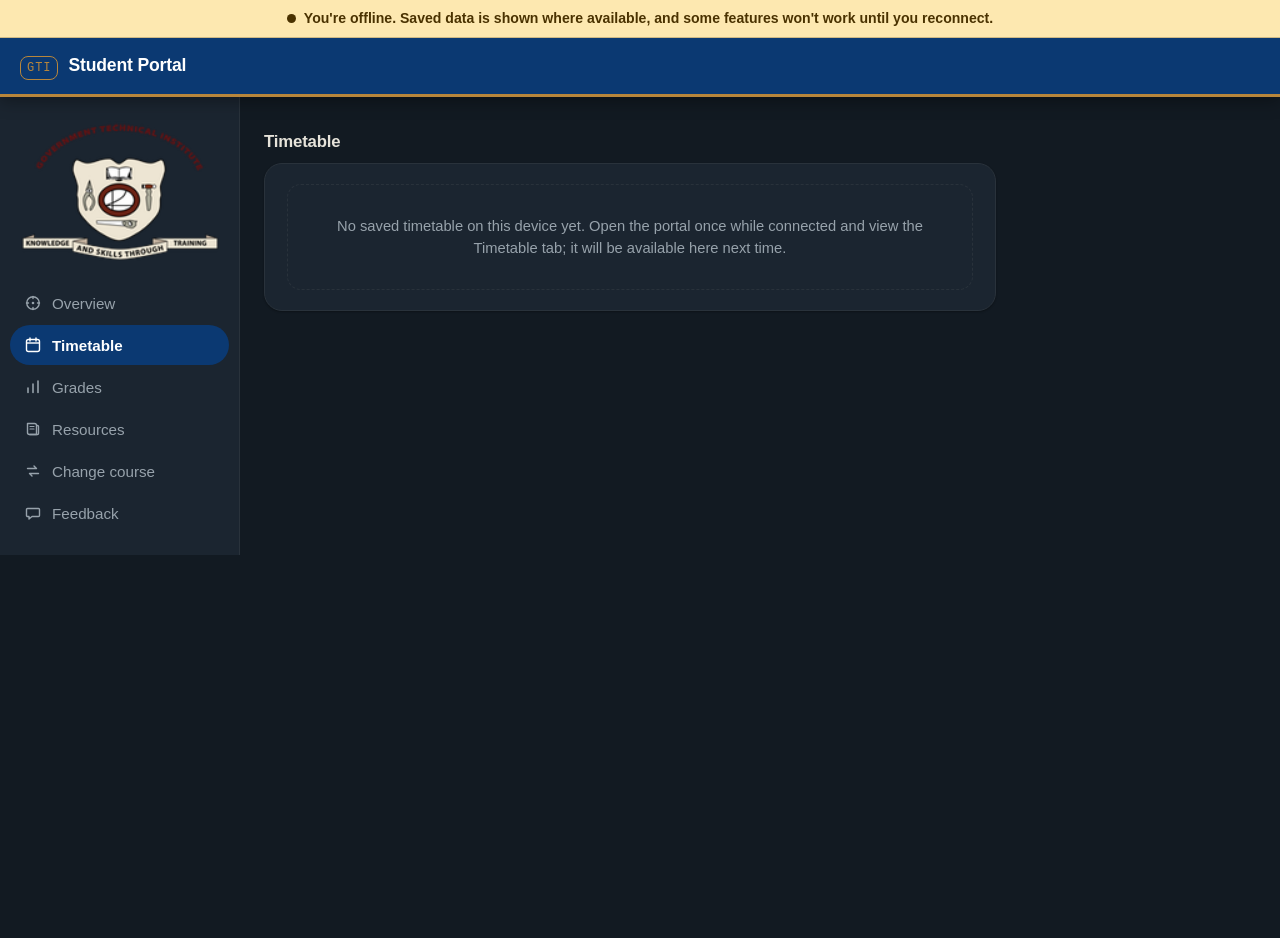
<file: offline.html>
<!DOCTYPE html>
<html lang="en" data-theme="dark">
<head>
<meta charset="UTF-8">
<meta name="viewport" content="width=device-width, initial-scale=1.0, viewport-fit=cover">
<meta name="robots" content="noindex, nofollow">
<meta name="theme-color" content="#0b3972">
<meta http-equiv="Content-Security-Policy" content="default-src 'self'; script-src 'self' 'unsafe-inline'; style-src 'self' https://fonts.googleapis.com 'unsafe-inline'; font-src https://fonts.gstatic.com; img-src 'self' data:; base-uri 'self'; form-action 'self';">
<title>Student Portal - GTI</title>
<link rel="manifest" href="manifest.webmanifest">
<link href="https://fonts.googleapis.com/css2?family=Space+Grotesk:wght@500;600;700&family=IBM+Plex+Sans:wght@400;500;600&family=IBM+Plex+Mono:wght@400;500&display=swap" rel="stylesheet">
<!-- This page is deliberately self-contained: its own copy of the site's styles
     and its own script, so it still looks and works if nothing else can be loaded.
     The live stylesheet below overrides the built-in copy whenever it is available. -->
<style>
/* =========================================================
   GTI Student Portal — Design System v3
   Blueprint/drafting concept. v3 adds dark mode (data-theme
   on <html>) and drops the Google-sign-in-only components.
   ========================================================= */

:root {
  --ink-navy: #0b3972;
  --ink-navy-deep: #09396d;
  --blueprint: #2B5F8C;
  --blueprint-soft: #DCE6EE;
  --on-dark-soft: #DCE6EE; /* text on the always-dark header/auth-visual — must NOT flip in dark mode, since those surfaces are already dark in both themes */
  --paper: #FBFAF7;
  --paper-line: #E4E0D6;
  --surface: #FFFFFF;
  --border-input: #C7CDD3;
  --ink: #16232E;
  --slate: #5C6B78;
  --brass: #B8863B;
  --brass-dark: #96692A;
  --success: #3F7D5C;
  --success-bg: #E8F1EC;
  --danger: #B24C3F;
  --danger-bg: #FBEBE8;

  --font-display: "Space Grotesk", "IBM Plex Sans", sans-serif;
  --font-body: "IBM Plex Sans", sans-serif;
  --font-mono: "IBM Plex Mono", monospace;

  --radius: 14px;
  --radius-sm: 8px;
  --sidebar-w: 240px;
  --max-content: 780px;

  --shadow-sm: 0 1px 2px rgba(16, 36, 61, 0.06);
  --shadow-md: 0 4px 16px rgba(16, 36, 61, 0.08);
  --shadow-lg: 0 12px 32px rgba(16, 36, 61, 0.14);
  --ease: cubic-bezier(0.2, 0.7, 0.3, 1);
  color-scheme: light;
}

[data-theme="dark"] {
  --paper: #121A22;
  --paper-line: #29323B;
  --surface: #1B2530;
  --border-input: #37424D;
  --ink: #E6E3DA;
  --slate: #97A2AB;
  --blueprint-soft: #1D3448;
  --success-bg: #163226;
  --danger-bg: #3A1F1C;
  --shadow-sm: 0 1px 2px rgba(0, 0, 0, 0.3);
  --shadow-md: 0 4px 16px rgba(0, 0, 0, 0.35);
  --shadow-lg: 0 12px 32px rgba(0, 0, 0, 0.45);
  color-scheme: dark;
}

/* Admin panel gets its own accent color (red instead of the site's
   usual navy/blue) so it visually reads as a distinct, higher-stakes
   area — same technique as the dark-mode override above, just scoped
   to admin.html's <body> instead of [data-theme="dark"]. Everything
   built on these tokens (header background, headings, active nav
   highlight, links, badges) picks it up automatically; nothing else
   needs to change. Header background/text intentionally doesn't
   change between light/dark site themes (same as the navy header does
   everywhere else) — only the soft tint used for hover/active
   backgrounds needs its own dark-mode variant, since that one does
   normally flip. */
body.theme-admin {
  --ink-navy: #7A1F1F;
  --ink-navy-deep: #611818;
  --blueprint: #A83232;
  --blueprint-soft: #F5DCDA;
}
[data-theme="dark"] body.theme-admin {
  --blueprint-soft: #3A2222;
}

* { box-sizing: border-box; }

html, body {
  margin: 0; padding: 0;
  background: var(--paper);
  color: var(--ink);
  font-family: var(--font-body);
  font-size: 16px;
  line-height: 1.5;
  -webkit-font-smoothing: antialiased;
}

body { transition: background 0.2s var(--ease), color 0.2s var(--ease); }

h1, h2, h3 { font-family: var(--font-display); font-weight: 600; margin: 0 0 0.5em 0; letter-spacing: -0.01em; }
h1 { font-size: 1.5rem; }
h2 { font-size: 1.05rem; color: var(--ink-navy); }
[data-theme="dark"] h2 { color: var(--ink); }
p { margin: 0 0 1em 0; }
a { color: var(--blueprint); }
button, input, select { font-family: inherit; font-size: 1rem; }
:focus-visible { outline: 2px solid var(--brass); outline-offset: 2px; }

.grid-texture {
  background-image:
    linear-gradient(rgba(255,255,255,0.06) 1px, transparent 1px),
    linear-gradient(90deg, rgba(255,255,255,0.06) 1px, transparent 1px);
  background-size: 24px 24px;
}

/* =========================
   App shell
   ========================= */

.app-header {
  background: var(--ink-navy);
  color: #fff;
  padding: 14px 20px;
  /* On a notched/Dynamic-Island phone, `viewport-fit=cover` (index.html
     etc.) lets the page draw under the status bar — without this,
     the header's own content (brand mark, theme toggle) would sit
     right under the notch instead of below it. env() is 0 on any
     browser/device that doesn't need it, so this is a no-op there —
     same reasoning as the bottom nav's safe-area-inset-bottom padding
     below (.app-nav, max-width: 760px). */
  padding-top: calc(14px + env(safe-area-inset-top, 0px));
  display: flex;
  align-items: center;
  justify-content: space-between;
  border-bottom: 3px solid var(--brass);
  box-shadow: var(--shadow-md);
  position: sticky;
  top: 0;
  z-index: 20;
}

.app-header .brand { display: flex; align-items: baseline; gap: 10px; }

.app-header .header-actions { display: flex; align-items: center; gap: 16px; }

.app-header .brand-mark {
  font-family: var(--font-mono);
  font-size: 0.75rem;
  letter-spacing: 0.08em;
  color: var(--brass);
  border: 1px solid var(--brass);
  padding: 2px 6px;
  border-radius: var(--radius-sm);
  white-space: nowrap;
}

.app-header h1 { font-size: 1.1rem; margin: 0; color: #fff; }
.app-header a.brand-link { text-decoration: none; }

.app-header .user-chip {
  font-size: 0.85rem;
  color: var(--on-dark-soft);
  font-family: var(--font-mono);
  display: flex;
  align-items: center;
  gap: 8px;
}

.btn-icon {
  background: none;
  border: 1px solid rgba(255,255,255,0.3);
  color: #fff;
  width: 32px; height: 32px;
  border-radius: 50%;
  cursor: pointer;
  font-size: 1rem;
  line-height: 1;
  display: flex; align-items: center; justify-content: center;
  transition: background 0.15s var(--ease);
}
@media (hover: hover) {
  .btn-icon:hover { background: rgba(255,255,255,0.12); }
}

/* Same control, used on the light auth screens (login/staff login) */
.btn-icon-light {
  background: none;
  border: 1px solid var(--border-input);
  color: var(--ink);
  width: 32px; height: 32px;
  border-radius: 50%;
  cursor: pointer;
  font-size: 1rem;
  line-height: 1;
  display: flex; align-items: center; justify-content: center;
  transition: background 0.15s var(--ease);
}
@media (hover: hover) {
  .btn-icon-light:hover { background: var(--blueprint-soft); }
}

.avatar {
  width: 26px; height: 26px;
  border-radius: 50%;
  border: 1px solid rgba(255,255,255,0.35);
  object-fit: cover;
}

.avatar-fallback {
  width: 26px; height: 26px;
  border-radius: 50%;
  background: var(--blueprint);
  color: #fff;
  font-family: var(--font-display);
  font-size: 0.75rem;
  display: flex; align-items: center; justify-content: center;
}

.app-shell {
  display: flex;
  min-height: calc(100vh - 58px);
  /* iOS/Android browsers resize the *visual* viewport (not the layout
     one) when the address bar shows/hides, but plain `vh` is based on
     the layout viewport — so it's briefly wrong on load and only
     corrects itself once a scroll forces a reflow. `dvh` tracks the
     real, current viewport and fixes that; kept second, after the vh
     line above, purely as a fallback for older browsers that don't
     support dvh yet. */
  min-height: calc(100dvh - 58px);
}

.app-nav {
  width: var(--sidebar-w); flex-shrink: 0; background: var(--surface); border-right: 1px solid var(--paper-line); padding: 20px 0;
  /* Stays put while .app-main scrolls, instead of scrolling away with the
     page. Offset by the height of the sticky header — and, when a
     banner is showing above it, the banner too — kept in sync via
     --header-height, set by app.js's updateHeaderHeightVar(). Not used
     on mobile, where this nav becomes a fixed bottom bar instead (see
     the responsive rules below). */
  position: sticky;
  top: var(--header-height, 58px);
  align-self: flex-start;
  max-height: calc(100vh - var(--header-height, 58px));
  overflow-y: auto;
}

.nav-logo { display: flex; justify-content: center; padding: 4px 12px 20px; }
.nav-logo img { width: 200px; max-width: 100%; height: auto; display: block; }

.nav-item {
  display: flex; align-items: center; gap: 10px;
  width: calc(100% - 20px);
  margin: 2px 10px;
  background: none; border: none;
  text-align: left;
  text-decoration: none;
  padding: 11px 14px;
  border-radius: 10px;
  color: var(--slate);
  font-size: 0.95rem;
  cursor: pointer;
  transition: background 0.15s var(--ease), color 0.15s var(--ease);
}
/* Without this, the hidden attribute does nothing on nav items: the
   rule above always sets display:flex, which (being an author
   stylesheet rule) beats the browser's built-in [hidden]->display:none
   default even though it's not aimed at [hidden] elements specifically.
   Affects every conditionally-shown nav item — Admin panel link,
   System tab, staff dashboard link — not just one. */
.nav-item[hidden] { display: none; }
@media (hover: hover) {
  .nav-item:hover { background: var(--blueprint-soft); color: var(--ink-navy); }
}
@media (hover: hover) {
  [data-theme="dark"] .nav-item:hover { color: var(--ink); }
}
.nav-item.active { background: var(--ink-navy); color: #fff; font-weight: 600; }
.nav-item .nav-icon { width: 18px; height: 18px; flex-shrink: 0; }
.nav-item .nav-badge {
  margin-left: auto;
  font-family: var(--font-mono);
  font-size: 0.7rem;
  background: var(--brass);
  color: #fff;
  border-radius: 999px;
  padding: 1px 7px;
}

.app-main { flex: 1; padding: 32px 24px 64px; max-width: var(--max-content); }
.app-main.wide { max-width: 1040px; }

.tab-content { display: none; }
.tab-content.active { display: block; animation: reveal 0.25s var(--ease); }
@keyframes reveal { from { opacity: 0; transform: translateY(4px); } to { opacity: 1; transform: translateY(0); } }
@media (prefers-reduced-motion: reduce) { .tab-content.active { animation: none; } }

/* =========================
   Cards
   ========================= */

.card {
  background: var(--surface);
  border: 1px solid var(--paper-line);
  border-radius: var(--radius);
  padding: 20px 22px;
  margin-bottom: 20px;
  box-shadow: var(--shadow-sm);
  transition: box-shadow 0.2s var(--ease), background 0.2s var(--ease);
}

.card-row-between { display: flex; align-items: center; justify-content: space-between; flex-wrap: wrap; gap: 8px 12px; margin-bottom: 14px; }

.detail-row { display: flex; justify-content: space-between; flex-wrap: wrap; gap: 4px 12px; padding: 9px 0; border-bottom: 1px solid var(--paper-line); font-size: 0.95rem; }
.detail-row:last-child { border-bottom: none; }
.detail-row .label { color: var(--slate); }
.detail-row .value { font-family: var(--font-mono); font-size: 0.9rem; text-align: right; }

/* =========================
   Lists
   ========================= */

ul.record-list { list-style: none; margin: 0; padding: 0; }
.record { padding: 14px 0; border-bottom: 1px solid var(--paper-line); }
.record:last-child { border-bottom: none; }
.record-title { font-weight: 600; margin-bottom: 3px; }
.record-meta { font-family: var(--font-mono); font-size: 0.8rem; color: var(--blueprint); margin-bottom: 4px; display: flex; gap: 8px; align-items: center; flex-wrap: wrap; }
.record-body { color: var(--slate); font-size: 0.92rem; }
.record a.file-link { display: inline-block; margin-top: 6px; font-size: 0.85rem; text-decoration: none; border-bottom: 1px dashed var(--blueprint); }
.grade-breakdown { margin-top: 6px; }
.record-actions { display: flex; gap: 10px; margin-top: 8px; }
.empty-state { color: var(--slate); font-size: 0.92rem; padding: 8px 0; }

.badge {
  display: inline-block;
  font-size: 0.7rem;
  font-family: var(--font-mono);
  padding: 2px 8px;
  border-radius: 999px;
  letter-spacing: 0.03em;
}
.badge-course { background: var(--blueprint-soft); color: var(--blueprint); }
.badge-all { background: #EFE6D4; color: var(--brass-dark); }
.badge-everyone { background: var(--danger-bg); color: var(--danger); }
.badge-admin { background: var(--ink-navy); color: #f1f1eb; }
.badge-staff { background: var(--brass); color: #fff; }
.badge-student { background: var(--blueprint-soft); color: var(--blueprint); }
.badge-verified { background: var(--success-bg); color: var(--success); }
.badge-unverified { background: var(--paper-line); color: var(--slate); }
.badge-inactive { background: var(--danger-bg); color: var(--danger); }
.badge-grade-a { background: var(--success-bg); color: var(--success); }
.badge-grade-b { background: var(--blueprint-soft); color: var(--blueprint); }
.badge-grade-c { background: #EFE6D4; color: var(--brass-dark); }
.badge-grade-f { background: var(--danger-bg); color: var(--danger); }
.badge-gpa { background: var(--brass); color: #fff; }

/* Closed tickets collapse to a single summary line (native <details>,
   so no extra JS/CSP-inline handlers are needed to expand them). */
.ticket-compact summary {
  cursor: pointer;
  list-style: none;
  display: flex;
  align-items: center;
  gap: 10px;
  flex-wrap: wrap;
}
.ticket-compact summary::-webkit-details-marker { display: none; }
.ticket-compact summary::before {
  content: "▸";
  display: inline-block;
  font-size: 0.7rem;
  color: var(--slate);
  transition: transform 0.15s var(--ease);
}
.ticket-compact[open] summary::before { transform: rotate(90deg); }
.ticket-compact summary .record-title { margin: 0; }
.ticket-compact-body { margin-top: 12px; }

/* Archived-attendance week groups — same collapsible <details> idea
   as .ticket-compact above, but each group is its own full .card
   rather than a line in a list. */
.archive-week-group summary {
  cursor: pointer;
  list-style: none;
  display: flex;
  align-items: center;
  justify-content: space-between;
  flex-wrap: wrap;
  gap: 8px 12px;
}
.archive-week-group summary::-webkit-details-marker { display: none; }
.archive-week-group summary .archive-week-label {
  display: flex;
  align-items: center;
  gap: 8px;
}
.archive-week-group summary .archive-week-label::before {
  content: "▸";
  display: inline-block;
  font-size: 0.7rem;
  color: var(--slate);
  transition: transform 0.15s var(--ease);
}
.archive-week-group[open] summary .archive-week-label::before { transform: rotate(90deg); }
.archive-week-group-body { margin-top: 16px; }

/* =========================
   Forms
   ========================= */

label { display: block; font-size: 0.85rem; font-weight: 600; color: var(--ink-navy); margin-bottom: 6px; }
[data-theme="dark"] label { color: var(--ink); }

input[type="email"], input[type="password"], input[type="text"], input[type="time"],
input[type="search"], input[type="date"], input[type="number"],
select, textarea {
  width: 100%;
  padding: 10px 12px;
  border: 1px solid var(--border-input);
  border-radius: var(--radius-sm);
  background: var(--surface);
  color: var(--ink);
  margin-bottom: 16px;
  transition: border-color 0.15s var(--ease), box-shadow 0.15s var(--ease);
  -webkit-appearance: none;
  appearance: none;
}
/* Restore the calendar/dropdown affordances appearance:none strips,
   themed to match currentColor instead of the OS default icon. */
input[type="date"]::-webkit-calendar-picker-indicator { filter: var(--date-icon-filter, none); cursor: pointer; }
[data-theme="dark"] input[type="date"]::-webkit-calendar-picker-indicator { filter: invert(0.8); }
input[type="search"]::-webkit-search-cancel-button { -webkit-appearance: none; appearance: none; }
/* Mobile WebKit/Blink (iOS Safari, Android Chrome) keep rendering
   type="search" fields with their own native rounded/light "pill" look —
   including a background that ignores our --surface color and never
   flips with dark mode — even with -webkit-appearance:none above.
   -webkit-appearance:textfield is the one value that reliably strips
   that native chrome down to a plain text field on those browsers;
   restating background/border here too in case the native style had
   been winning on those. */
input[type="search"] {
  -webkit-appearance: textfield;
  appearance: textfield;
  background: var(--surface);
  border: 1px solid var(--border-input);
  color: var(--ink);
}
input[type="search"]::-webkit-search-decoration { -webkit-appearance: none; appearance: none; }
textarea { resize: vertical; min-height: 90px; }
input:focus, select:focus, textarea:focus { border-color: var(--blueprint); box-shadow: 0 0 0 3px rgba(43,95,140,0.12); outline: none; }
input:disabled, select:disabled, button:disabled { opacity: 0.55; cursor: not-allowed; }
.field-hint { font-size: 0.78rem; color: var(--slate); margin-top: -12px; margin-bottom: 16px; }

/* Password show/hide toggle — see initPasswordToggles() in app.js.
   Margin lives on the wrapper instead of the input so the eye button
   can be centered with a plain top:50% without fighting the input's
   own bottom margin. */
.password-field { position: relative; margin-bottom: 16px; }
.password-field input[type="password"], .password-field input[type="text"] {
  margin-bottom: 0;
  padding-right: 42px;
}
.password-toggle {
  position: absolute;
  top: 50%;
  right: 4px;
  transform: translateY(-50%);
  display: flex;
  align-items: center;
  justify-content: center;
  width: 32px;
  height: 32px;
  background: none;
  border: none;
  border-radius: var(--radius-sm);
  color: var(--slate);
  cursor: pointer;
  transition: color 0.15s var(--ease), background 0.15s var(--ease);
}
@media (hover: hover) {
  .password-toggle:hover { color: var(--ink-navy); background: var(--blueprint-soft); }
}
@media (hover: hover) {
  [data-theme="dark"] .password-toggle:hover { color: var(--ink); }
}
.password-toggle:focus-visible { outline: 2px solid var(--brass); outline-offset: 1px; }
.field-row { display: flex; gap: 14px; }
.field-row > div { flex: 1; }

/* =========================
   Course picker (searchable combobox)
   See enhanceCourseSelect() in app.js — the real <select> stays in
   the DOM (hidden) as the source of truth; this is just its skin.
   ========================= */
.course-combo { position: relative; margin-bottom: 16px; }
.course-combo-native {
  position: absolute; width: 1px; height: 1px; padding: 0; margin: -1px;
  overflow: hidden; clip: rect(0,0,0,0); white-space: nowrap; border: 0;
}
.course-combo-input {
  margin-bottom: 0;
  padding-right: 30px;
  cursor: pointer;
  background-image: none;
  font-family: var(--font-body);
  overflow: hidden;
  white-space: nowrap;
  text-overflow: ellipsis;
}
.course-combo::after {
  content: "▾";
  position: absolute;
  right: 12px;
  top: 12px;
  color: var(--slate);
  pointer-events: none;
  font-size: 0.75rem;
}
.course-combo.open .course-combo-input {
  border-color: var(--blueprint);
  box-shadow: 0 0 0 3px rgba(43,95,140,0.12);
}
.course-combo-panel {
  position: fixed;
  z-index: 1000;
  background: var(--surface);
  border: 1px solid var(--border-input);
  border-radius: var(--radius-sm);
  box-shadow: var(--shadow-md);
  max-height: 320px;
  overflow-y: auto;
  padding: 4px;
}
/* Accordion department headers (shown when the box isn't being
   searched) — collapsed by default, click to reveal that
   department's courses instead of scrolling past everyone else's. */
.course-combo-group-header {
  display: flex;
  align-items: center;
  gap: 8px;
  width: 100%;
  text-align: left;
  background: none;
  border: none;
  padding: 9px 10px;
  margin: 1px 0;
  border-radius: var(--radius-sm);
  cursor: pointer;
  font-family: var(--font-display);
  font-weight: 600;
  font-size: 0.86rem;
  color: var(--ink-navy);
  letter-spacing: -0.005em;
}
[data-theme="dark"] .course-combo-group-header { color: var(--ink); }
@media (hover: hover) {
  .course-combo-group-header:hover { background: var(--blueprint-soft); }
}
.course-combo-group-header .course-combo-group-count {
  margin-left: auto;
  font-family: var(--font-mono);
  font-size: 0.72rem;
  font-weight: 400;
  color: var(--slate);
  background: var(--paper-line);
  border-radius: 999px;
  padding: 1px 7px;
}
.course-combo-group-header .course-combo-group-chevron {
  font-size: 0.9rem;
  color: var(--slate);
  transition: transform 0.15s var(--ease);
  width: 12px;
  text-align: center;
}
.course-combo-group-header.open .course-combo-group-chevron { transform: rotate(90deg); }
/* Plain group label used only in search results, where every match is
   already shown flat regardless of department — no click target. */
.course-combo-group-label {
  font-family: var(--font-mono);
  font-size: 0.68rem;
  font-weight: 600;
  text-transform: uppercase;
  letter-spacing: 0.06em;
  color: var(--slate);
  padding: 10px 10px 4px;
}
.course-combo-option {
  display: flex;
  align-items: baseline;
  gap: 8px;
  width: 100%;
  text-align: left;
  background: none;
  border: none;
  padding: 8px 10px;
  margin: 1px 0;
  border-radius: var(--radius-sm);
  font-family: var(--font-body);
  font-size: 0.88rem;
  color: var(--ink);
  cursor: pointer;
  line-height: 1.35;
}
.course-combo-option-name { flex: 1; }
.course-combo-option-code {
  flex-shrink: 0;
  font-family: var(--font-mono);
  font-size: 0.72rem;
  color: var(--slate);
  background: var(--paper-line);
  border-radius: var(--radius-sm);
  padding: 1px 6px;
}
.course-combo-option.active .course-combo-option-code { color: var(--ink-navy); }
[data-theme="dark"] .course-combo-option.active .course-combo-option-code { color: var(--ink); }
.course-combo-option.indented { padding-left: 20px; } /* nested under an open accordion header */
.course-combo-option.highlighted { background: var(--blueprint-soft); }
@media (hover: hover) {
  .course-combo-option:hover { background: var(--blueprint-soft); }
}
.course-combo-option.active { font-weight: 600; color: var(--ink-navy); }
[data-theme="dark"] .course-combo-option.active { color: var(--ink); }
.course-combo-empty { padding: 14px 10px; font-size: 0.85rem; color: var(--slate); text-align: center; }

button.btn {
  font-family: var(--font-body);
  font-weight: 600;
  font-size: 0.95rem;
  padding: 11px 20px;
  border-radius: var(--radius-sm);
  border: none;
  cursor: pointer;
  background: var(--brass);
  color: #fff;
  transition: background 0.15s var(--ease), transform 0.1s var(--ease), box-shadow 0.15s var(--ease);
}
@media (hover: hover) {
  button.btn:hover:not(:disabled) { background: var(--brass-dark); box-shadow: var(--shadow-sm); }
}
button.btn:active:not(:disabled) { transform: translateY(1px); }
button.btn-block { width: 100%; }

button.btn-secondary { background: none; color: var(--blueprint); border: 1px solid var(--blueprint); }
@media (hover: hover) {
  button.btn-secondary:hover:not(:disabled) { background: var(--blueprint-soft); }
}

button.btn-danger { background: none; color: var(--danger); border: 1px solid var(--danger); }
@media (hover: hover) {
  button.btn-danger:hover:not(:disabled) { background: var(--danger-bg); }
}

button.btn-sm { padding: 6px 12px; font-size: 0.82rem; }

button.btn-link { background: none; border: none; color: var(--blueprint); padding: 0; font-size: 0.88rem; cursor: pointer; text-decoration: underline; }

.status-message { font-size: 0.88rem; padding: 10px 12px; border-radius: var(--radius-sm); margin-top: -6px; margin-bottom: 16px; display: none; }
.status-message.visible { display: block; }
.status-message.error { background: var(--danger-bg); color: var(--danger); }
.status-message.success { background: var(--success-bg); color: var(--success); }
.status-message.info { background: var(--blueprint-soft); color: var(--ink-navy); }
[data-theme="dark"] .status-message.info { color: var(--ink); }

/* =========================
   Locked feedback form (home.html — Feedback tab)
   Shown when an admin locks "Lecturer & course feedback" from the
   staff portal. Same warm, non-alarming tone as the lockdown page's
   brass accent, since this is an expected admin action, not an error.
   ========================= */
.form-locked-banner {
  display: flex;
  align-items: center;
  gap: 12px;
  padding: 14px 16px;
  margin: -6px 0 16px;
  border-radius: var(--radius-sm);
  border-left: 3px solid var(--brass);
  background: var(--blueprint-soft);
  color: var(--ink-navy);
  font-size: 0.9rem;
  line-height: 1.4;
  box-shadow: var(--shadow-sm);
  animation: formLockedIn 0.2s var(--ease);
}
[data-theme="dark"] .form-locked-banner { color: var(--ink); }
.form-locked-banner[hidden] { display: none; }
@keyframes formLockedIn { from { opacity: 0; transform: translateY(-4px); } to { opacity: 1; transform: none; } }
@media (prefers-reduced-motion: reduce) { .form-locked-banner { animation: none; } }

/* Round icon badge (same idea as the lockdown page's lock badge, just
   inline-sized) instead of a bare glyph — gives the banner a bit more
   visual weight so it reads as a deliberate state, not an afterthought. */
.form-locked-icon-badge {
  flex-shrink: 0;
  width: 32px; height: 32px;
  border-radius: 50%;
  display: flex; align-items: center; justify-content: center;
  background: rgba(184, 134, 59, 0.16);
  color: var(--brass-dark);
}
[data-theme="dark"] .form-locked-icon-badge { background: rgba(184, 134, 59, 0.22); color: var(--brass); }
.form-locked-icon { width: 15px; height: 15px; }

/* Small "Locked" pill next to the Feedback tab's own heading — visible
   the moment the tab is opened, before a student scrolls down to the
   banner sitting above the (now-disabled) form fields. */
h2 .locked-pill {
  display: inline-flex;
  align-items: center;
  gap: 4px;
  vertical-align: middle;
  margin-left: 10px;
  font-family: var(--font-mono);
  font-size: 0.62rem;
  font-weight: 700;
  letter-spacing: 0.04em;
  text-transform: uppercase;
  color: var(--brass-dark);
  background: rgba(184, 134, 59, 0.14);
  border: 1px solid var(--brass);
  border-radius: 999px;
  padding: 3px 9px 3px 7px;
}
[data-theme="dark"] h2 .locked-pill { color: var(--brass); background: rgba(184, 134, 59, 0.18); }
h2 .locked-pill[hidden] { display: none; }
h2 .locked-pill svg { width: 10px; height: 10px; flex-shrink: 0; }

/* Reset the browser's default fieldset chrome (border/padding/min-width)
   so it's invisible until :disabled — at which point the native
   disabled-fieldset behaviour (every field + the submit button inside
   stop accepting input, in one go) kicks in and this just dims it to
   show that's what happened. */
.feedback-fieldset { border: none; margin: 0; padding: 0; min-width: 0; }
.feedback-fieldset:disabled { opacity: 0.55; }
.feedback-fieldset:disabled select,
.feedback-fieldset:disabled textarea,
.feedback-fieldset:disabled button { cursor: not-allowed; }

/* =========================
   Login / auth pages
   ========================= */

.auth-screen { min-height: 100vh; display: flex; background: var(--ink-navy-deep); }
.auth-visual {
  flex: 1.15;
  display: flex;
  flex-direction: column;
  justify-content: flex-end;
  padding: 64px;
  color: #fff;
  position: relative;
  overflow: hidden;
}
/* Rotating background photos, one per department/stream — sits at the
   very back (z-index: 0). Pure CSS crossfade: every <img> shares one
   animation but starts at a different offset (negative delay), so
   exactly one is opaque at a time and the loop is seamless. Update the
   count below (6 images → 24s / 6 = 4s each) if you add or remove a
   stream photo. */
.auth-visual-slides { position: absolute; inset: 0; z-index: 0; }
.auth-visual-slides img {
  position: absolute;
  inset: 0;
  width: 100%;
  height: 100%;
  object-fit: cover;
  opacity: 0;
  animation: streamPhotoFade 24s infinite;
}
.auth-visual-slides img:nth-child(1) { animation-delay: 0s; }
.auth-visual-slides img:nth-child(2) { animation-delay: -4s; }
.auth-visual-slides img:nth-child(3) { animation-delay: -8s; }
.auth-visual-slides img:nth-child(4) { animation-delay: -12s; }
.auth-visual-slides img:nth-child(5) { animation-delay: -16s; }
.auth-visual-slides img:nth-child(6) { animation-delay: -20s; }
@keyframes streamPhotoFade {
  0%   { opacity: 0; }
  4%   { opacity: 1; }
  14%  { opacity: 1; }
  18%  { opacity: 0; }
  100% { opacity: 0; }
}
@media (prefers-reduced-motion: reduce) {
  .auth-visual-slides img { animation: none; opacity: 0; }
  .auth-visual-slides img:first-child { opacity: 1; }
}
/* Navy tint over the photos so the white/brass text and grid lines
   stay legible no matter what's underneath — same tone as the old
   solid-navy background, just letting the photo show through it. */
.auth-visual::after {
  content: "";
  position: absolute;
  inset: 0;
  z-index: 1;
  background: linear-gradient(165deg, rgba(7,27,52,0.94) 0%, rgba(11,57,114,0.82) 50%, rgba(5,18,36,0.95) 100%);
  pointer-events: none;
}
/* Soft brass glow in the corner — the kind of quiet, oversized light
   flare these reference sites use to keep a dark panel from feeling
   flat, without needing an actual image asset. Layered above the
   photo/tint, below the text. A second, dimmer glow low on the
   opposite side balances it so the panel doesn't read as lit from
   one corner only. */
.auth-visual::before {
  content: "";
  position: absolute;
  top: -160px;
  right: -140px;
  width: 460px;
  height: 460px;
  z-index: 2;
  background:
    radial-gradient(circle at center, rgba(184,134,59,0.34), transparent 70%),
    radial-gradient(circle at 15% 135%, rgba(43,95,140,0.4), transparent 60%);
  pointer-events: none;
}
.auth-visual > * { position: relative; z-index: 3; }
.auth-visual .brand-mark { font-family: var(--font-mono); font-size: 0.8rem; letter-spacing: 0.1em; color: var(--brass); border: 1px solid var(--brass); display: inline-block; padding: 3px 8px; border-radius: var(--radius-sm); margin-bottom: 28px; width: fit-content; }
.auth-visual h1 {
  font-family: var(--font-display);
  font-weight: 600;
  font-size: clamp(2.4rem, 1.3rem + 3.4vw, 3.8rem);
  line-height: 1.02;
  letter-spacing: -0.025em;
  color: #fff;
  max-width: 520px;
  margin-bottom: 18px;
}
.auth-visual p { color: var(--on-dark-soft); max-width: 400px; margin-bottom: 24px; }
/* Real departments instead of a decorative eyebrow label — grounds
   the hero in what GTI actually teaches (see courses-data.js) rather
   than a generic "Student & Staff Portal" tagline. */
.auth-dept-tags {
  display: flex;
  flex-wrap: wrap;
  gap: 8px;
  list-style: none;
  padding: 0;
  margin: 0;
  max-width: 460px;
}
.auth-dept-tags li {
  font-family: var(--font-mono);
  font-size: 0.72rem;
  letter-spacing: 0.02em;
  color: var(--on-dark-soft);
  border: 1px solid rgba(220,230,238,0.28);
  border-radius: 999px;
  padding: 5px 12px;
}

.auth-panel { flex: 1; min-width: 360px; max-width: 480px; background: var(--paper); display: flex; flex-direction: column; justify-content: center; align-items: center; position: relative; padding: 40px; }
.auth-panel-card {
  width: 100%;
  max-width: 380px;
  background: var(--surface);
  border: 1px solid var(--paper-line);
  border-radius: 18px;
  box-shadow: var(--shadow-lg);
  padding: 40px 36px;
}
.auth-panel h2 { font-size: 1.5rem; margin-bottom: 4px; }
.auth-panel .subtitle { color: var(--slate); font-size: 0.92rem; margin-bottom: 28px; }
.auth-panel .theme-toggle-corner { position: absolute; top: 20px; right: 20px; }

/* Segmented pill control instead of underlined tabs — reads more like
   a mode switch (sign in vs. create account are mutually exclusive
   states), which is what it actually is. */
.auth-tabs {
  display: flex;
  gap: 2px;
  margin-bottom: 28px;
  background: var(--paper);
  border: 1px solid var(--paper-line);
  border-radius: 999px;
  padding: 3px;
}
.auth-tab {
  flex: 1;
  background: none;
  border: none;
  border-radius: 999px;
  padding: 8px 4px;
  font-size: 0.86rem;
  color: var(--slate);
  cursor: pointer;
  transition: color 0.15s var(--ease), background 0.15s var(--ease);
}
.auth-tab.active { color: #fff; font-weight: 600; background: var(--ink-navy); }
[data-theme="dark"] .auth-tab.active { color: var(--paper); }
.auth-form { display: none; }
.auth-form.active { display: block; animation: authFormIn 0.32s var(--ease); }
@keyframes authFormIn {
  from { opacity: 0; transform: translateY(4px); }
  to { opacity: 1; transform: translateY(0); }
}
.form-footer { display: flex; justify-content: space-between; align-items: center; flex-wrap: wrap; gap: 6px 12px; margin-top: 4px; }

@media (max-width: 860px) {
  .auth-screen { flex-direction: column; }
  .auth-visual {
    flex: 0 0 auto;
    flex-direction: row;
    align-items: center;
    gap: 12px;
    padding: 18px 24px;
    overflow: visible;
  }
  .auth-visual::before, .auth-visual::after, .auth-visual-slides { display: none; }
  .auth-visual .brand-mark { margin-bottom: 0; }
  .auth-visual h1, .auth-visual p, .auth-dept-tags { display: none; }
  .auth-panel { max-width: none; min-width: 0; width: 100%; margin: 0; justify-content: flex-start; padding: 32px 20px; }
  .auth-panel-card { border: none; box-shadow: none; padding: 8px 4px; max-width: none; }
}

/* A little more polish specifically on the sign-in/sign-up panel —
   slightly larger radius and a hover lift on the submit button — kept
   scoped to .auth-panel for now rather than changed globally, since
   the rest of the app (tables, admin forms) hasn't been redesigned
   yet and shouldn't shift underneath it. */
.auth-panel input[type="email"],
.auth-panel input[type="password"],
.auth-panel input[type="text"],
.auth-panel select {
  padding: 12px 14px;
  border-radius: 10px;
}
.auth-panel button.btn {
  border-radius: 10px;
  padding: 13px 22px;
  letter-spacing: 0.01em;
  transition: background 0.15s var(--ease), transform 0.15s var(--ease), box-shadow 0.15s var(--ease);
}
@media (hover: hover) {
  .auth-panel button.btn:hover:not(:disabled) {
  transform: translateY(-1px);
  box-shadow: var(--shadow-md);
}
}
.auth-panel button.btn:active:not(:disabled) { transform: translateY(0); }

/* =========================
   Student dashboard hero banner
   Reuses the sign-in screen's dark navy / grid-texture / brass-glow
   system (see .auth-visual above) so the portal reads as the same
   product right after signing in, instead of switching to a plain
   generic dashboard look. One static photo rather than the slideshow
   used on .auth-visual — this is a returning-user banner, not a
   first-impression hero, so it doesn't need to keep cycling.
   ========================= */
.hero-banner {
  position: relative;
  overflow: hidden;
  border-radius: 20px;
  padding: 36px 34px;
  margin-bottom: 22px;
  color: #fff;
  background: var(--ink-navy-deep);
  box-shadow: var(--shadow-lg);
}
.hero-banner .hero-photo { position: absolute; inset: 0; z-index: 0; }
.hero-banner .hero-photo img { width: 100%; height: 100%; object-fit: cover; opacity: 0.5; }
.hero-banner::after {
  content: "";
  position: absolute;
  inset: 0;
  z-index: 1;
  background: linear-gradient(165deg, rgba(7,27,52,0.94) 0%, rgba(11,57,114,0.82) 50%, rgba(5,18,36,0.95) 100%);
  pointer-events: none;
}
.hero-banner::before {
  content: "";
  position: absolute;
  top: -140px;
  right: -110px;
  width: 380px;
  height: 380px;
  z-index: 2;
  background:
    radial-gradient(circle at center, rgba(184,134,59,0.34), transparent 70%),
    radial-gradient(circle at 15% 135%, rgba(43,95,140,0.4), transparent 60%);
  pointer-events: none;
}
.hero-banner > * { position: relative; z-index: 3; }
.hero-banner h2 {
  font-family: var(--font-display);
  font-weight: 600;
  font-size: clamp(1.5rem, 1.1rem + 1.4vw, 2.1rem);
  line-height: 1.08;
  letter-spacing: -0.02em;
  color: #fff;
  margin-bottom: 6px;
}
.hero-banner .hero-sub { color: var(--on-dark-soft); font-size: 0.92rem; max-width: 440px; margin-bottom: 20px; }

/* Faint crest watermark — GTI's own emblem rather than a generic
   glow shape, grounding the hero in the institute's actual identity. */
.hero-banner .hero-crest {
  position: absolute;
  right: -30px;
  bottom: -30px;
  width: 200px;
  height: 200px;
  z-index: 1;
  opacity: 0.1;
  filter: brightness(0) invert(1);
  pointer-events: none;
}

/* Blueprint-style corner registration ticks, echoing the drafting
   instruments on the crest (compass, caliper) rather than a purely
   decorative glow. */
.hero-tick { position: absolute; z-index: 3; width: 16px; height: 16px; pointer-events: none; }
.hero-tick::before, .hero-tick::after { content: ""; position: absolute; background: rgba(220,230,238,0.4); }
.hero-tick::before { width: 100%; height: 1px; top: 50%; }
.hero-tick::after { width: 1px; height: 100%; left: 50%; }
.hero-tick-tl { top: 16px; left: 16px; }
.hero-tick-br { bottom: 16px; right: 16px; }

.hero-stats { display: flex; flex-wrap: wrap; gap: 22px; }
.hero-stat { display: flex; flex-direction: column; gap: 3px; }
.hero-stat-label { font-family: var(--font-mono); font-size: 0.7rem; color: var(--on-dark-soft); opacity: 0.8; }
.hero-stat-value { font-family: var(--font-display); font-weight: 600; font-size: 1.05rem; color: #fff; }
.hero-stat-value.tag-verified { color: #B7E0C8; }
.hero-stat-value.tag-pending { color: #F0D9AE; }

/* Radial GPA gauge — an instrument-style reading rather than a bare
   number, in keeping with the measuring tools on the crest. */
.gpa-gauge { display: flex; align-items: center; gap: 24px; }
.gpa-gauge svg { flex-shrink: 0; }
.gpa-ring-bg { stroke: var(--paper-line); }
.gpa-ring-fg { stroke: var(--brass); stroke-dasharray: 326.73; stroke-dashoffset: 326.73; transition: stroke-dashoffset 0.6s var(--ease); }
.gpa-gauge-center { display: flex; flex-direction: column; }
.gpa-gauge-value { font-family: var(--font-display); font-weight: 600; font-size: 2rem; color: var(--ink-navy); letter-spacing: -0.01em; }
[data-theme="dark"] .gpa-gauge-value { color: var(--ink); }
.gpa-gauge-label { font-size: 0.8rem; color: var(--slate); margin-top: 2px; }

@media (max-width: 760px) {
  .hero-banner { padding: 26px 22px; border-radius: 16px; }
  .hero-banner .hero-sub { max-width: none; }
  .hero-banner .hero-crest { width: 140px; height: 140px; right: -20px; bottom: -20px; }
  .hero-stats { gap: 16px; }
  .gpa-gauge { gap: 16px; }
  .gpa-gauge svg { width: 92px; height: 92px; }
}

/* Carries a few more auth-screen touches (pill nav, rounder cards, a
   button lift on hover) into the rest of the student portal, so the
   hero banner above doesn't read as a one-off graphic bolted onto an
   otherwise unrelated page. Scoped to home.html only — admin.html and
   lecturer-home.html aren't part of this pass. */
.portal-home .app-nav .nav-item { border-radius: 999px; }
.portal-home .card {
  border-radius: 18px;
  transition: box-shadow 0.2s var(--ease), background 0.2s var(--ease);
}
@media (hover: hover) {
  .portal-home .card:hover { box-shadow: var(--shadow-md); }
}
.portal-home select { border-radius: 10px; }
.portal-home button.btn {
  border-radius: 10px;
  transition: background 0.15s var(--ease), transform 0.1s var(--ease), box-shadow 0.15s var(--ease);
}
@media (hover: hover) {
  .portal-home button.btn:hover:not(:disabled) { transform: translateY(-1px); box-shadow: var(--shadow-sm); }
}
.portal-home button.btn:active:not(:disabled) { transform: translateY(0); }

/* =========================
   Student dashboard — record cards
   Announcements / Timetable / Grades / Resources currently render as
   .record rows sharing one bottom-bordered .card, the same plain-list
   treatment used on admin.html/lecturer-home.html. This lifts them to
   match the rest of the student dashboard (hero banner, auth screens):
   each record becomes its own rounded, elevated card with a type
   colored left edge and icon, echoing the registration-tick/instrument
   language above. Scoped to home.html and lecturer-home.html (see the .staff-dashboard
   body class there) — admin.html keeps the plain shared version.
   ========================= */

.portal-home ul.record-list, .staff-dashboard ul.record-list {
  display: flex;
  flex-direction: column;
  gap: 12px;
}

.portal-home .record, .staff-dashboard .record {
  position: relative;
  background: var(--surface);
  border: 1px solid var(--paper-line);
  border-left: 3px solid var(--blueprint);
  border-radius: 14px;
  padding: 16px 18px;
  box-shadow: var(--shadow-sm);
  transition: box-shadow 0.2s var(--ease), transform 0.2s var(--ease), background 0.2s var(--ease);
}
@media (hover: hover) {
  .portal-home .record:hover, .staff-dashboard .record:hover { box-shadow: var(--shadow-md); transform: translateY(-1px); }
}

/* Accent variants, set by home.js from the record's own data (an
   announcement's audience, a grade's letter) rather than a fixed color
   per tab — reuses the same semantics as the existing .badge-* colors. */
.portal-home .record.accent-brass, .staff-dashboard .record.accent-brass { border-left-color: var(--brass); }
.portal-home .record.accent-success, .staff-dashboard .record.accent-success { border-left-color: var(--success); }
.portal-home .record.accent-danger, .staff-dashboard .record.accent-danger { border-left-color: var(--danger); }
.portal-home .record.accent-ink, .staff-dashboard .record.accent-ink { border-left-color: var(--ink-navy); }

.portal-home .record-head, .staff-dashboard .record-head {
  display: flex;
  align-items: flex-start;
  justify-content: space-between;
  gap: 12px;
}
.portal-home .record-head-main, .staff-dashboard .record-head-main { display: flex; align-items: flex-start; min-width: 0; }
.portal-home .record-head-text, .staff-dashboard .record-head-text { min-width: 0; }
.portal-home .record-title, .staff-dashboard .record-title { margin-bottom: 2px; }
.portal-home .record-meta, .staff-dashboard .record-meta { margin-bottom: 0; }
.portal-home .record-body, .staff-dashboard .record-body { margin-top: 8px; }

.portal-home .record-icon, .staff-dashboard .record-icon {
  width: 30px; height: 30px;
  border-radius: 50%;
  background: var(--blueprint-soft);
  color: var(--ink-navy);
  display: flex; align-items: center; justify-content: center;
  flex-shrink: 0;
  margin-right: 10px;
  overflow: hidden;
}
.portal-home .record-icon svg, .staff-dashboard .record-icon svg { width: 15px; height: 15px; }
[data-theme="dark"] .portal-home .record-icon, [data-theme="dark"] .staff-dashboard .record-icon { color: var(--ink); }
.portal-home .record.accent-brass .record-icon, .staff-dashboard .record.accent-brass .record-icon { background: #EFE6D4; color: var(--brass-dark); }
.portal-home .record.accent-success .record-icon, .staff-dashboard .record.accent-success .record-icon { background: var(--success-bg); color: var(--success); }
.portal-home .record.accent-danger .record-icon, .staff-dashboard .record.accent-danger .record-icon { background: var(--danger-bg); color: var(--danger); }

/* Small pill action in the card header — a clearer call to action for
   "open this file" than the old dashed-underline text link buried
   after the body copy. */
.portal-home a.record-action, .staff-dashboard a.record-action {
  flex-shrink: 0;
  display: inline-flex;
  align-items: center;
  gap: 5px;
  font-family: var(--font-body);
  font-weight: 600;
  font-size: 0.78rem;
  padding: 6px 12px;
  border-radius: 999px;
  background: var(--blueprint-soft);
  color: var(--ink-navy);
  text-decoration: none;
  white-space: nowrap;
  transition: background 0.15s var(--ease), color 0.15s var(--ease), transform 0.1s var(--ease);
}
[data-theme="dark"] .portal-home a.record-action, [data-theme="dark"] .staff-dashboard a.record-action { color: var(--ink); }
@media (hover: hover) {
  .portal-home a.record-action:hover, .staff-dashboard a.record-action:hover { background: var(--brass); color: #fff; }
}
.portal-home a.record-action:active, .staff-dashboard a.record-action:active { transform: translateY(1px); }

/* Grade breakdown becomes progressive disclosure — the header already
   carries course, letter grade and the two headline numbers (Grade,
   GPA) at a glance, so the four component scores are worth a click
   rather than always-on clutter. Same <details> pattern already used
   for closed tickets elsewhere in the product. */
.portal-home .grade-details, .staff-dashboard .grade-details { margin-top: 10px; }
.portal-home .grade-details summary, .staff-dashboard .grade-details summary {
  cursor: pointer;
  list-style: none;
  font-size: 0.8rem;
  font-weight: 600;
  color: var(--blueprint);
}
.portal-home .grade-details summary::-webkit-details-marker, .staff-dashboard .grade-details summary::-webkit-details-marker { display: none; }
.portal-home .grade-details summary::before, .staff-dashboard .grade-details summary::before { content: "Show component scores ▾"; }
.portal-home .grade-details[open] summary::before, .staff-dashboard .grade-details[open] summary::before { content: "Hide component scores ▴"; }
.portal-home .grade-details .grade-breakdown, .staff-dashboard .grade-details .grade-breakdown { margin-top: 8px; }
.portal-home .record .headline-row, .staff-dashboard .record .headline-row {
  display: flex; flex-wrap: wrap; gap: 18px;
  margin-top: 10px;
  padding-top: 10px;
  border-top: 1px solid var(--paper-line);
}
.portal-home .record .headline-stat, .staff-dashboard .record .headline-stat { display: flex; flex-direction: column; gap: 2px; }
.portal-home .record .headline-stat .label, .staff-dashboard .record .headline-stat .label { font-size: 0.72rem; color: var(--slate); }
.portal-home .record .headline-stat .value, .staff-dashboard .record .headline-stat .value { font-family: var(--font-mono); font-weight: 600; font-size: 1rem; color: var(--ink-navy); }
[data-theme="dark"] .portal-home .record .headline-stat .value, [data-theme="dark"] .staff-dashboard .record .headline-stat .value { color: var(--ink); }

/* Small dot marker for announcements posted in the last few days —
   quieter than another text badge crowding the meta row. */
.portal-home .record.is-new::after, .staff-dashboard .record.is-new::after {
  content: "";
  position: absolute;
  top: 16px; right: 16px;
  width: 7px; height: 7px;
  border-radius: 50%;
  background: var(--brass);
  box-shadow: 0 0 0 3px var(--blueprint-soft);
}
[data-theme="dark"] .portal-home .record.is-new::after, [data-theme="dark"] .staff-dashboard .record.is-new::after { box-shadow: 0 0 0 3px rgba(184,134,59,0.3); }

/* Empty states get their own dashed placeholder card instead of a
   bare line of text, matching the elevated-card treatment above. */
.portal-home .card .empty-state, .staff-dashboard .card .empty-state {
  display: flex;
  flex-direction: column;
  align-items: center;
  gap: 8px;
  text-align: center;
  padding: 30px 16px;
  border: 1.5px dashed var(--paper-line);
  border-radius: 14px;
  color: var(--slate);
}
.portal-home .card .empty-state svg, .staff-dashboard .card .empty-state svg { opacity: 0.45; }

@media (max-width: 760px) {
  .portal-home .record-head, .staff-dashboard .record-head { flex-wrap: wrap; }
  .portal-home a.record-action, .staff-dashboard a.record-action { margin-top: 4px; }
}

/* =========================
   Toasts
   ========================= */

.toast-container {
  position: fixed;
  bottom: 20px; right: 20px;
  display: flex; flex-direction: column; gap: 10px;
  z-index: 999;
  max-width: 320px;
}
.toast {
  background: var(--ink-navy);
  color: #fff;
  padding: 12px 16px;
  border-radius: var(--radius-sm);
  font-size: 0.88rem;
  box-shadow: var(--shadow-lg);
  opacity: 0;
  transform: translateY(8px);
  transition: opacity 0.25s var(--ease), transform 0.25s var(--ease);
  border-left: 3px solid var(--brass);
}
.toast.visible { opacity: 1; transform: translateY(0); }
.toast.toast-error { border-left-color: var(--danger); }
.toast.toast-success { border-left-color: var(--success); }

/* =========================
   Staff dashboard: table + modal + stat cards
   ========================= */

.stat-row { display: flex; gap: 16px; flex-wrap: wrap; margin-bottom: 20px; }
.stat-card {
  flex: 1; min-width: 140px;
  background: var(--surface); border: 1px solid var(--paper-line); border-radius: var(--radius);
  padding: 18px 20px; box-shadow: var(--shadow-sm);
}
.stat-card .stat-value { font-family: var(--font-display); font-weight: 600; font-size: 1.9rem; letter-spacing: -0.01em; color: var(--ink-navy); }
[data-theme="dark"] .stat-card .stat-value { color: var(--ink); }
.stat-card .stat-label { font-size: 0.78rem; color: var(--slate); letter-spacing: 0.01em; margin-top: 2px; }

.table-wrap { overflow-x: auto; -webkit-overflow-scrolling: touch; }
table.admin-table { width: 100%; border-collapse: collapse; font-size: 0.9rem; }
table.admin-table th {
  text-align: left; font-family: var(--font-mono); font-size: 0.72rem; text-transform: uppercase;
  letter-spacing: 0.04em; color: var(--slate); padding: 10px 12px; border-bottom: 1px solid var(--paper-line);
}
table.admin-table td { padding: 10px 12px; border-bottom: 1px solid var(--paper-line); vertical-align: middle; }
@media (hover: hover) {
  table.admin-table tr:hover td { background: var(--blueprint-soft); }
}
table.admin-table select, table.admin-table input { margin-bottom: 0; }
table.admin-table input[type="number"] { width: 72px; text-align: right; }
table.admin-table .grade-total { display: inline-block; min-width: 48px; font-family: var(--font-mono); font-weight: 600; text-align: right; }

/* Input Grades tab: renderStudentGradeBlock (lecturer-home.js) inserts
   one header row per student — spanning all 8 columns — followed by a
   plain <tr> per subject. Neither had any styling of its own before,
   so the header blended into the subject rows below it and ran
   straight into the previous student's last row with no separation. */
.grades-student-row td {
  background: var(--blueprint-soft);
  border-bottom: 1px solid var(--paper-line);
  padding: 10px 12px;
}
.grades-student-row:not(:first-child) td { border-top: 14px solid var(--surface); }
.grades-student-row-inner {
  display: flex;
  align-items: center;
  justify-content: space-between;
  flex-wrap: wrap;
  gap: 10px 16px;
}
.grades-student-id-block { display: flex; align-items: center; gap: 10px; flex-wrap: wrap; }
.grades-student-name { font-weight: 700; font-size: 0.96rem; color: var(--ink-navy); }
[data-theme="dark"] .grades-student-name { color: var(--ink); }
.grades-student-idtext { font-family: var(--font-mono); font-size: 0.78rem; color: var(--slate); }

/* Subject rows for a student sit between that student's own header row
   and the next one — a light left accent on the first cell keeps them
   visually grouped under their header without repeating the name on
   every row (border-collapse ignores a border set on the <tr> itself). */
table.admin-table #gradesTbody tr:not(.grades-student-row) td:first-child,
table.admin-table #studentGradesTbody tr:not(.grades-student-row) td:first-child {
  border-left: 3px solid var(--blueprint-soft);
  padding-left: 9px;
}

.chip-row { display: flex; gap: 8px; flex-wrap: wrap; margin: 10px 0 0; }
.chip {
  border: 1px solid var(--blueprint, var(--brass));
  background: none;
  color: var(--ink-navy);
  border-radius: 999px;
  padding: 5px 12px;
  font-size: 0.8rem;
  cursor: pointer;
}
[data-theme="dark"] .chip { color: var(--ink); }
@media (hover: hover) {
  .chip:hover { background: var(--blueprint-soft); }
}
.chip.chip-empty { color: var(--slate); border-style: dashed; cursor: default; }
@media (hover: hover) {
  .chip.chip-empty:hover { background: none; }
}

#myClassesRows {
  display: grid;
  grid-template-columns: repeat(auto-fill, minmax(280px, 1fr));
  gap: 18px;
}
.day-schedule-row {
  display: flex;
  flex-direction: column;
  gap: 14px;
  padding: 22px;
  min-height: 160px;
  background: var(--paper);
  border: 1px solid var(--paper-line);
  border-radius: var(--radius);
  transition: border-color 0.15s var(--ease), box-shadow 0.15s var(--ease), background 0.15s var(--ease);
}
@media (hover: hover) {
  .day-schedule-row:hover { border-color: var(--blueprint); box-shadow: var(--shadow-sm); }
}
.day-schedule-row .day-label {
  display: flex;
  align-items: center;
  justify-content: space-between;
  gap: 8px;
  font-weight: 700;
  font-size: 1.08rem;
  color: var(--ink-navy);
  padding-bottom: 12px;
  margin-bottom: 2px;
  border-bottom: 1px solid var(--paper-line);
}
[data-theme="dark"] .day-schedule-row .day-label { color: var(--ink); }

/* Highlights the current weekday in the My Classes schedule (see
   renderMyClassesForm in lecturer-home.js) so a lecturer can spot
   today's picks at a glance instead of scanning every card. */
.day-schedule-row.is-today {
  border-color: var(--blueprint);
  background: var(--blueprint-soft);
  box-shadow: 0 0 0 1px var(--blueprint);
}
.day-schedule-row.is-today .day-label { border-bottom-color: rgba(43,95,140,0.25); }
.day-label-today-tag {
  display: inline-block;
  font-family: var(--font-mono);
  font-size: 0.62rem;
  font-weight: 700;
  letter-spacing: 0.04em;
  text-transform: uppercase;
  color: #fff;
  background: var(--blueprint);
  border-radius: 999px;
  padding: 2px 8px;
}
.day-schedule-row select { margin-bottom: 0; }
.day-schedule-picks { display: flex; flex-direction: column; gap: 10px; }
.day-schedule-pick { display: flex; align-items: center; gap: 8px; }
.day-schedule-pick select { flex: 1; min-width: 0; }
.day-schedule-remove {
  flex-shrink: 0;
  width: 30px; height: 30px;
  border-radius: 50%;
  border: 1px solid var(--border-input);
  background: none;
  color: var(--slate);
  font-size: 1rem;
  line-height: 1;
  cursor: pointer;
  display: flex; align-items: center; justify-content: center;
  transition: background 0.15s var(--ease), color 0.15s var(--ease), border-color 0.15s var(--ease);
}
@media (hover: hover) {
  .day-schedule-remove:hover { background: var(--danger-bg); color: var(--danger); border-color: var(--danger); }
}
.day-schedule-add {
  align-self: flex-start;
  background: none;
  border: none;
  padding: 2px 0;
  color: var(--blueprint);
  font-size: 0.85rem;
  font-weight: 600;
  cursor: pointer;
}
@media (hover: hover) {
  .day-schedule-add:hover { text-decoration: underline; }
}

.attendance-status-group { display: flex; gap: 6px; flex-wrap: wrap; }
.attendance-status-btn {
  border: 1px solid var(--slate);
  background: none;
  color: var(--slate);
  border-radius: 6px;
  padding: 5px 10px;
  font-size: 0.8rem;
  cursor: pointer;
}
.attendance-status-btn.present.active { background: #E4EFE7; border-color: #3E8558; color: #2F6B45; }
.attendance-status-btn.absent.active { background: var(--danger-bg); border-color: var(--danger); color: var(--danger); }

/* Name/Student ID cells span down over a student's subject rows in
   the Attendance overview table — top-align them so they sit level
   with that student's first subject rather than centering across the
   whole span. */
#attendanceOverviewTable td[rowspan] { vertical-align: top; }

/* The save-attendance status message used to stretch the shared
   .status-message bar across the full width of the card, which reads
   as an oversized, heavy banner next to a small button. Scoped here
   to sit as a compact pill right beside the button instead. */
.attendance-save-row { display: flex; align-items: center; gap: 12px; flex-wrap: wrap; }
.attendance-save-row .status-message {
  margin: 0;
  flex: 0 1 auto;
  width: auto;
  border-radius: 999px;
  padding: 8px 16px;
}
.attendance-save-row .status-message.visible { display: inline-block; }

.attendance-summary-card {
  display: flex;
  align-items: center;
  justify-content: space-between;
  flex-wrap: wrap;
  gap: 8px 16px;
  padding: 12px 16px;
  margin-top: 4px;
  background: var(--blueprint-soft);
  border-radius: var(--radius-sm);
}
.attendance-summary-card .attendance-summary-title { font-weight: 600; font-size: 0.9rem; color: var(--ink-navy); }
[data-theme="dark"] .attendance-summary-card .attendance-summary-title { color: var(--ink); }
.attendance-summary-card .attendance-summary-marked { font-size: 0.78rem; color: var(--slate); font-weight: 400; margin-left: 6px; }
.attendance-summary-card .attendance-summary-counts { display: flex; gap: 6px; flex-wrap: wrap; }

.search-row { display: flex; gap: 10px; margin-bottom: 16px; flex-wrap: wrap; }
/* Plain <input>/<select> pick up `width: 100%` from the shared form-field
   rule above, which — inside a flex row — becomes each item's flex-basis.
   Two 100%-basis items in one row is what forced the search box onto its
   own line, then the course filter onto another, then the button onto a
   third, instead of sharing one row like the .course-combo variant
   already did. Giving them a sane, shrinkable basis instead of 100%
   fixes that on every screen size, not just mobile. */
.search-row input:not(.course-combo-input) { width: auto; flex: 1 1 180px; min-width: 140px; margin-bottom: 0; }
/* Date/time/number fields have a fixed, sensible native width — growing
   them the same way as a search box (above) is what stretched the
   Attendance date picker across almost the whole row. Keep these at
   their natural size instead. */
.search-row input[type="date"], .search-row input[type="time"], .search-row input[type="number"] {
  flex: 0 0 auto;
  width: auto;
  min-width: 0;
}
.search-row .attendance-date-weekday { flex: 0 0 auto; align-self: center; color: var(--slate); font-size: 0.85rem; white-space: nowrap; }
.search-row select { width: auto; flex: 0 1 220px; min-width: 140px; margin-bottom: 0; }
.search-row button { flex: 0 0 auto; }
.search-row .course-combo { margin-bottom: 0; flex: 2 1 280px; min-width: 260px; }

.modal-backdrop {
  position: fixed; inset: 0; background: rgba(5, 18, 36, 0.62);
  backdrop-filter: blur(2px);
  display: flex; align-items: center; justify-content: center;
  z-index: 100; padding: 20px;
}
.modal-backdrop[hidden] { display: none; }
.modal {
  background: var(--surface); border-radius: var(--radius); padding: 26px;
  max-width: 480px; width: 100%; box-shadow: var(--shadow-lg);
  max-height: 90vh; overflow-y: auto;
}
.modal.modal-grades { max-width: 1040px; }
.modal-header { display: flex; justify-content: space-between; align-items: flex-start; gap: 12px; margin-bottom: 16px; }
.modal-header h2, .modal-header h3 { min-width: 0; overflow-wrap: break-word; }
.modal-close { flex-shrink: 0; background: none; border: none; font-size: 1.2rem; cursor: pointer; color: var(--slate); }

/* Skeleton loading */
.skeleton { background: linear-gradient(90deg, var(--paper-line) 25%, var(--surface) 37%, var(--paper-line) 63%); background-size: 400% 100%; animation: shimmer 1.4s ease infinite; border-radius: var(--radius-sm); }
.skeleton-line { height: 14px; margin-bottom: 8px; }
@keyframes shimmer { 0% { background-position: 100% 50%; } 100% { background-position: 0 50%; } }
@media (prefers-reduced-motion: reduce) { .skeleton { animation: none; } }

.sr-only { position: absolute; width: 1px; height: 1px; padding: 0; margin: -1px; overflow: hidden; clip: rect(0,0,0,0); white-space: nowrap; border: 0; }

.loading-state { padding: 24px; color: var(--slate); }

/* =========================
   Responsive app shell
   ========================= */

@media (max-width: 760px) {
  .app-shell { flex-direction: column; }

  /* The section nav is a horizontal tab bar pinned to the TOP of the
     screen, directly under the sticky header/banner. It's sticky (not
     fixed) and sits first inside .app-shell, so it takes up its own
     space in the flow and needs no extra top padding on .app-main.
     --header-height is kept current by app.js (updateHeaderHeightVar). */
  .app-nav {
    position: sticky;
    top: var(--header-height, 58px);
    bottom: auto;
    align-self: stretch;
    z-index: 19; /* just under .app-header (20) / .sticky-top-wrap (21) */
    width: 100%;
    display: flex;
    align-items: center;
    overflow-x: auto;
    -webkit-overflow-scrolling: touch;
    scroll-snap-type: x proximity;
    max-height: none;
    padding: 6px 8px;
    gap: 2px;
    border-right: none;
    border-top: none;
    border-bottom: 1px solid var(--paper-line);
    box-shadow: 0 2px 10px rgba(16, 36, 61, 0.08);
  }
  /* The logo repeats the branding already shown in the header just
     above, and on a page with five or more tabs (lecturer-home.html)
     it was the difference between tabs merely being tight and tabs
     actually crowding into each other. Drop it here; it's still shown
     in the sidebar on desktop. */
  .nav-logo {
    display: none;
  }
  /* No actual icon image is ever put in here (still just an empty,
     aria-hidden span) — it only reserves an 18px-tall invisible box
     above the label. Harmless on desktop where the label sits next to
     it, but here the tab is a column, so that empty box sits above the
     label and pushes it down — the tab reads as bigger than its own
     text, with the text sitting near the bottom instead of centered.
     Only lecturer-home.html's tabs include this span at all (the
     admin/home nav buttons use a bare, class-less span with no
     reserved size), which is why only the staff dashboard showed it.
     Simplest fix: don't reserve the space on mobile since nothing's
     ever drawn there. */
  .nav-item .nav-icon {
    display: none;
  }
  .nav-item {
    /* Base rule sets width:100%, which is what stacked every tab into
       its own full-width row. On mobile this used to force every tab
       into an equal, shrinking share of the bar (flex: 1 1 0) — fine
       with 3-4 tabs, but on pages with 5+ tabs (lecturer-home.html)
       that squeezed each one below a usable width and their icon/label
       started crowding and overlapping each other. Give each tab a
       fixed, comfortable minimum width instead and let the bar itself
       scroll horizontally (overflow-x: auto, above) for whatever
       doesn't fit — swipeable, like a native app's tab bar, rather
       than crushed. */
    width: auto;
    margin: 0;
    flex: 0 0 auto;
    min-width: 68px;
    /* Keeps the label centered top-to-bottom in the box (matters once
       .nav-icon is hidden below — without this, column layout's default
       justify-content: flex-start leaves the label pinned to the top). */
    justify-content: center;
    scroll-snap-align: start;
    flex-direction: column;
    gap: 2px;
    border-bottom: 2px solid transparent;
    border-radius: 0;
    padding: 6px 10px;
    white-space: nowrap;
    overflow: hidden;
    text-overflow: ellipsis;
    font-size: 0.68rem;
    text-align: center;
    background: transparent;
  }
  .nav-item.active { border-bottom-color: var(--brass); background: transparent; color: var(--ink-navy); font-weight: 600; }
  [data-theme="dark"] .nav-item.active { color: var(--ink); }

  /* The nav no longer sits at the bottom, so no extra room is needed
     down there beyond the phone's home-indicator inset. */
  .app-main { padding: 20px 16px calc(40px + env(safe-area-inset-bottom, 0px)); }
  .field-row { flex-direction: column; gap: 0; }

  /* Header: down to brand + theme toggle + avatar + sign-out. The
     subtitle, the dashboard-switch link's full text, and the name/email
     text all get trimmed here rather than being left to wrap or shrink
     themselves into something unreadable. */
  .app-header {
    /* No longer wraps to two rows — brand and header-actions now share
       one line (see below). flex-wrap stays on as a safety net only,
       in case a future addition ever genuinely doesn't fit. */
    flex-wrap: wrap;
    row-gap: 8px;
    padding: 10px 14px;
    padding-top: calc(10px + env(safe-area-inset-top, 0px));
  }
  .app-header h1 { display: none; }
  /* Was width:100% + centered, which forced the brand onto its own
     full row and pushed header-actions (theme toggle/avatar/sign-out)
     down to a second row underneath. Now that the header no longer
     holds any nav-style links (those moved into the tab bar — see
     #staffDashboardNavLink / #adminPanelLink / the Student-view link
     in admin.html's nav), the brand is small enough to sit on the same
     line as the rest of the header controls, like on desktop. */
  .app-header .brand {
    gap: 6px;
  }
  .app-header .header-actions {
    gap: 8px;
    flex-wrap: nowrap;
  }

  /* Sign out was sized like a full desktop button — shrink it to match
     the other header controls instead of dominating the row. */
  .app-header #signOutButton {
    padding: 6px 12px;
    font-size: 0.8rem;
  }

  /* The name/email text was being squeezed into a max-width so small it
     rendered as just an ellipsis. Better to drop the text and rely on
     the avatar (which already shows an initial) than show "…". */
  .app-header .user-chip span:last-child { display: none; }

  /* Tables (Students/Staff/Attendance/Grades/Timetable) — tighten up so
     more columns fit before the horizontal scroll in .table-wrap kicks
     in, and give buttons/inputs inside cells a touch-friendly minimum
     size instead of the cramped desktop sizing. */
  table.admin-table { font-size: 0.82rem; }
  table.admin-table th, table.admin-table td { padding: 8px 8px; }
  table.admin-table .btn-sm { padding: 7px 10px; font-size: 0.78rem; }
  table.admin-table input[type="number"] { width: 58px; }

  /* Attendance table: Present/Absent/Late used to wrap onto a second
     line per student as soon as the Status column got squeezed by
     Name/Student ID next to it — force the three buttons to share one
     row and split whatever width is left evenly, instead of wrapping.
     Student ID is capped since it never needs more than a few
     characters, and Name is capped too (it already wraps onto two
     lines fine) so both hand their spare width over to Status, which
     is the column people actually need to tap. */
  #attendanceTable th:nth-child(1), #attendanceTable td:nth-child(1) { max-width: 88px; }
  #attendanceTable th:nth-child(2), #attendanceTable td:nth-child(2) { max-width: 52px; }
  /* The three buttons used to be jammed edge-to-edge with almost no
     inner padding, so the label text sat right against the button
     border — cramped rather than tappable. A bigger gap between
     buttons and more horizontal padding inside each gives the text
     real breathing room; the font size comes down slightly to make
     room for that padding without the row wrapping again. */
  #attendanceTable .attendance-status-group { flex-wrap: nowrap; gap: 6px; }
  #attendanceTable .attendance-status-btn {
    flex: 1 1 0;
    min-width: 0;
    padding: 8px 4px;
    font-size: 0.66rem;
    letter-spacing: -0.01em;
    text-align: center;
    white-space: nowrap;
  }

  /* Search/filter bars above tables: full-width stacked controls read
     far better on a narrow screen than several shrunken side-by-side
     inputs fighting for space. */
  .search-row { flex-direction: column; align-items: stretch; }
  .search-row input, .search-row select, .search-row .course-combo {
    width: 100%; flex: 1 1 auto; min-width: 0;
  }
  .search-row button { width: 100%; }

  /* Modals: use more of the viewport and trim the padding so forms
     don't feel squeezed against the edges of the screen. */
  .modal-backdrop { padding: 10px; align-items: flex-end; }
  .modal { padding: 18px; border-radius: 16px 16px 0 0; max-height: 92vh; }

  /* Card headers with a button/hint on the right (course counts,
     "+ Add" buttons, refresh actions, etc. across every tab) — stack
     them instead of squeezing both onto one crowded row. */
  .card-row-between { flex-direction: column; align-items: stretch; }
  .card-row-between > * { width: 100%; }

  /* Timetable table: reflows from a wide 4-column row into a single
     stacked card per course, each field labelled via the data-label
     set in renderTimetableRow() (lecturer-home.js) — much easier to
     read than shrinking 4 columns down to fit a phone screen. */
  #timetableTable thead { display: none; }
  #timetableTable, #timetableTable tbody, #timetableTable tr, #timetableTable td {
    display: block;
    width: 100%;
  }
  #timetableTable tr {
    margin-bottom: 12px;
    padding: 10px 12px;
    border: 1px solid var(--paper-line);
    border-radius: var(--radius-sm);
    background: var(--surface);
  }
  #timetableTable tr.empty-state, #timetableTable tr:has(.empty-state), #timetableTable tr:has(.skeleton) {
    border: none; background: none; padding: 0;
  }
  #timetableTable td {
    display: flex;
    align-items: center;
    justify-content: space-between;
    gap: 12px;
    padding: 7px 0;
    border-bottom: 1px dashed var(--paper-line);
  }
  #timetableTable td:last-child { border-bottom: none; padding-top: 10px; justify-content: flex-start; }
  #timetableTable td[data-label]::before {
    content: attr(data-label);
    font-family: var(--font-mono);
    font-size: 0.68rem;
    text-transform: uppercase;
    letter-spacing: 0.04em;
    color: var(--slate);
    flex-shrink: 0;
  }
  #timetableTable td[colspan] { display: block; }
  #timetableTable td[colspan]::before { content: none; }
}
/* Database-down banner (added by app.js's connectivity watchdog) */
/* Sticky wrapper (added by app.js only once a banner is actually
   needed) holding the banner and .app-header together as one unit.
   Sticking the wrapper — rather than the banner or header
   individually — means whatever it currently contains (header alone,
   or banner+header) stays pinned as-is; nothing has to compute or
   guess a height. See ensureStickyTopWrap() in app.js. */
.sticky-top-wrap {
  position: sticky;
  top: 0;
  z-index: 21;
}
.sticky-top-wrap .app-header {
  position: static; /* the wrapper is what's sticky now */
}
.db-down-banner {
  background: var(--danger, #b3261e);
  color: #fff;
  overflow: hidden;
  white-space: pre; /* like nowrap, but keeps the spaced-out separator between repeats from collapsing to one space */
  padding: 8px 0;
  font-family: var(--font-mono, "IBM Plex Mono", monospace);
  font-weight: 600;
  font-size: 0.85rem;
  letter-spacing: 0.02em;
  box-shadow: 0 2px 6px rgba(0, 0, 0, 0.25);
  /* Appearing/disappearing animates max-height + opacity (app.js measures
     and sets an exact px max-height so the transition has a real distance
     to cover, not the "snaps open the instant it clears 0" you get from
     animating max-height against an oversized guess). Switching between
     reasons (lockdown <-> maintenance <-> connectivity-down) never touches
     max-height at all — app.js crossfades the text/color of an
     already-open banner in place, and background-color/box-shadow below
     are what make that recolor read as a fade instead of a snap. */
  transition: max-height 380ms ease, opacity 260ms ease, background-color 320ms ease, box-shadow 320ms ease;
}
.db-down-banner[hidden] {
  display: none;
}
/* Root-authored banner styles (chosen from the System tab in admin.html).
   "down" keeps the original plain red — no color-coded stripe of its
   own like maintenance/lockdown below, since it's raised automatically
   by the connectivity watchdog rather than authored by a person. It
   does get its own pulse, though: unlike the other two, it means the
   app itself can't currently reach the database, so it's worth reading
   as more urgent than a static bar at a glance. */
.db-down-banner.down {
  animation: db-down-pulse 1.6s ease-in-out infinite;
}
@keyframes db-down-pulse {
  0%, 100% { background: var(--danger, #b3261e); }
  50% { background: #7a1710; }
}
.db-down-banner.maintenance-info {
  background: #2B6CB0;
  box-shadow: 0 2px 6px rgba(0, 0, 0, 0.25), inset 0 2px 0 #FF8C1A;
}
.db-down-banner.maintenance-warning {
  background: var(--brass-dark, #96692A);
  box-shadow: 0 2px 6px rgba(0, 0, 0, 0.25), inset 0 2px 0 #FF8C1A;
}
.db-down-banner.maintenance-danger {
  background: var(--danger, #B24C3F);
  box-shadow: 0 2px 6px rgba(0, 0, 0, 0.25), inset 0 2px 0 #FF8C1A;
}
.db-down-banner.lockdown-info {
  background: #1B3A5C;
  box-shadow: 0 2px 6px rgba(0, 0, 0, 0.25);
}
.db-down-banner.lockdown-warning {
  background: #6B4310;
  box-shadow: 0 2px 6px rgba(0, 0, 0, 0.25);
}
.db-down-banner.lockdown-danger {
  background: #6B1410;
  box-shadow: 0 2px 6px rgba(0, 0, 0, 0.25);
}
.db-down-banner .db-down-track {
  /* Back-to-back copies of the same text, no leading padding — app.js
     decides HOW MANY copies (bannerRepeatCount, enough to keep the
     banner full for a short message on a wide screen) and sets
     --marquee-shift to exactly one copy's rendered width. Translating
     by that one-copy distance means the instant the loop resets to 0%,
     the next copy is already sitting exactly where the last one started
     — no blank stretch, no jump. A fixed percentage here (-50%, -100%)
     can't do that on its own: it only tiles seamlessly for the one
     message-length/banner-width ratio it happened to be tuned for. */
  display: inline-block;
  animation: db-down-scroll 16s linear infinite;
  transition: opacity 220ms ease; /* the crossfade app.js uses when swapping what the banner says */
}
/* Applied briefly by app.js while the old text is fading out, just
   before the new message/variant is swapped in underneath it. */
.db-down-banner .db-down-track.db-down-fade {
  opacity: 0;
}
/* The divider between repeats — its own element (app.js builds the
   strip from parts, not one text string) so it can look like a
   deliberate divider instead of a stray character sharing the
   message's own size/weight/color. */
.db-down-banner .db-down-dot {
  display: inline-block;
  opacity: 0.55;
  font-size: 0.7em;
  transform: translateY(-0.05em);
}
@keyframes db-down-scroll {
  0%   { transform: translateX(0); }
  100% { transform: translateX(calc(-1 * var(--marquee-shift, 50%))); }
}
@media (prefers-reduced-motion: reduce) {
  .db-down-banner {
    transition: none;
  }
  .db-down-banner .db-down-track {
    animation: none;
    transition: none;
  }
  .db-down-banner.down {
    animation: none;
    background: var(--danger, #b3261e);
  }
}


/* =========================
   Staff dashboard: clickable student name (Students tab)
   Plain text colour with just an underline — no blue link styling.
   ========================= */
button.name-link {
  background: none; border: none; padding: 0; margin: 0;
  font: inherit; color: var(--ink); text-align: left; cursor: pointer;
  text-decoration: underline; text-decoration-thickness: 1px; text-underline-offset: 3px;
}
@media (hover: hover) {
  button.name-link:hover { text-decoration-thickness: 2px; }
}
button.name-link:focus-visible { outline: 2px solid var(--blueprint); outline-offset: 2px; border-radius: 2px; }

/* =========================
   Staff dashboard: student detail modal
   ========================= */
.modal.modal-student {
  max-width: 880px; padding: 0; overflow: hidden;
  display: flex; flex-direction: column;
}
.sd-header {
  display: flex; align-items: center; gap: 16px;
  padding: 22px 26px;
  background: linear-gradient(135deg, var(--ink-navy), var(--ink-navy-deep));
  color: #fff;
}
.sd-avatar {
  flex-shrink: 0; width: 48px; height: 48px; border-radius: 50%;
  display: flex; align-items: center; justify-content: center;
  background: rgba(255, 255, 255, 0.14); border: 1px solid rgba(255, 255, 255, 0.3);
  font-family: var(--font-display); font-weight: 600; font-size: 1.2rem; color: #fff;
}
.sd-header-text { min-width: 0; flex: 1; }
.sd-header-text h2 { margin: 0; font-size: 1.3rem; color: #fff; overflow-wrap: anywhere; }
.sd-header-text p { margin: 3px 0 0; font-family: var(--font-mono); font-size: 0.78rem; color: var(--on-dark-soft); }
.sd-header .modal-close { color: var(--on-dark-soft); font-size: 1.6rem; line-height: 1; padding: 4px 8px; border-radius: var(--radius-sm); }
@media (hover: hover) {
  .sd-header .modal-close:hover { color: #fff; background: rgba(255, 255, 255, 0.12); }
}

.sd-body { flex: 1; min-height: 0; overflow-y: auto; padding: 6px 26px 26px; background: var(--paper); }

.sd-section {
  margin-top: 20px; padding: 18px 20px;
  background: var(--surface); border: 1px solid var(--paper-line);
  border-radius: var(--radius); box-shadow: var(--shadow-sm);
}
.sd-section-title {
  margin: 0 0 14px; font-family: var(--font-mono); font-size: 0.72rem; font-weight: 500;
  text-transform: uppercase; letter-spacing: 0.06em; color: var(--slate);
}
.sd-subtitle { margin: 22px 0 8px; font-size: 0.88rem; font-weight: 600; color: var(--ink); }
.sd-note { margin: 0; color: var(--slate); font-size: 0.9rem; }
.sd-note-gap { margin-top: 8px; }

.sd-facts { display: grid; grid-template-columns: repeat(auto-fit, minmax(190px, 1fr)); gap: 16px 24px; }
.sd-fact-label { font-family: var(--font-mono); font-size: 0.68rem; text-transform: uppercase; letter-spacing: 0.05em; color: var(--slate); margin-bottom: 3px; }
.sd-fact-value { font-size: 0.95rem; font-weight: 500; color: var(--ink); overflow-wrap: anywhere; }

.sd-file {
  display: flex; align-items: center; justify-content: space-between; gap: 12px;
  padding: 13px 16px; border: 1px solid var(--paper-line); border-radius: var(--radius-sm);
  background: var(--paper); color: var(--ink); text-decoration: none;
  transition: border-color 0.15s var(--ease), background 0.15s var(--ease);
}
@media (hover: hover) {
  .sd-file:hover { border-color: var(--blueprint); background: var(--blueprint-soft); }
}
.sd-file-name { font-weight: 500; overflow-wrap: anywhere; }
.sd-file-open { flex-shrink: 0; font-family: var(--font-mono); font-size: 0.78rem; color: var(--blueprint); }

.sd-stats { display: grid; grid-template-columns: repeat(auto-fit, minmax(120px, 1fr)); gap: 12px; }
.sd-stat {
  padding: 14px 16px; background: var(--paper);
  border: 1px solid var(--paper-line); border-left: 4px solid var(--slate); border-radius: var(--radius-sm);
}
.sd-stat.present { border-left-color: var(--success); }
.sd-stat.absent { border-left-color: var(--danger); }
.sd-stat.rate { border-left-color: var(--blueprint); }
.sd-stat-value { font-family: var(--font-display); font-weight: 600; font-size: 1.6rem; letter-spacing: -0.01em; color: var(--ink); line-height: 1.1; }
.sd-stat-label { margin-top: 4px; font-size: 0.75rem; color: var(--slate); }

.sd-bar { display: flex; height: 8px; margin-top: 14px; border-radius: 999px; overflow: hidden; background: var(--paper-line); }
.sd-bar .present { background: var(--success); }
.sd-bar .absent { background: var(--danger); }

.sd-table-wrap { border: 1px solid var(--paper-line); border-radius: var(--radius-sm); }
.sd-scroll { max-height: 320px; overflow-y: auto; }
table.sd-table th { background: var(--paper); position: sticky; top: 0; z-index: 1; white-space: nowrap; }
table.sd-table tr:last-child td { border-bottom: none; }

.sd-pill {
  display: inline-block; padding: 2px 10px; border-radius: 999px;
  font-family: var(--font-mono); font-size: 0.7rem; letter-spacing: 0.03em;
  background: var(--paper-line); color: var(--slate);
}
.sd-pill.present { background: var(--success-bg); color: var(--success); }
.sd-pill.absent { background: var(--danger-bg); color: var(--danger); }
.sd-pill.archived { background: transparent; border: 1px solid var(--paper-line); color: var(--slate); }

@media (max-width: 560px) {
  .sd-header { padding: 18px 16px; gap: 12px; }
  .sd-body { padding: 4px 14px 20px; }
  .sd-section { padding: 16px; }
}
/* =========================================================
   Timetable editor / viewer (timetable-editor.js)
   ========================================================= */
.tt-ocr-row { display: flex; align-items: center; gap: 10px; flex-wrap: wrap; margin: 4px 0 16px; }
.tt-ocr-progress { font-size: 0.82rem; color: var(--slate); }
.tt-display-mode { display: flex; gap: 16px; align-items: center; margin: 4px 0 16px; font-size: 0.88rem; }
.tt-display-mode label { display: flex; align-items: center; gap: 6px; font-weight: 400; margin: 0; }

.tt-editor-toolbar, .tt-view-toolbar { display: flex; gap: 8px; margin-bottom: 10px; flex-wrap: wrap; }

.tt-editor-table-wrap, .tt-view-table-wrap { overflow-x: auto; border: 1px solid var(--blueprint-soft); border-radius: var(--radius-sm); margin-bottom: 14px; }

.tt-editor-table, .tt-view-table { border-collapse: collapse; width: 100%; font-size: 0.85rem; }
.tt-editor-table td, .tt-view-table td, .tt-view-table th {
  border: 1px solid var(--blueprint-soft);
  padding: 6px 10px;
  min-width: 70px;
  vertical-align: middle;
  text-align: center;
}
.tt-editor-table td div, .tt-view-table td div, .tt-view-table th div { line-height: 1.3; }
.tt-view-table th { background: var(--blueprint-soft); color: var(--ink-navy); font-weight: 700; }
.tt-editor-table .tt-editor-header-row td:not(.tt-editor-ctl) { background: var(--blueprint-soft); font-weight: 700; }
.tt-editor-table td[contenteditable] { background: var(--surface, transparent); cursor: text; white-space: pre-wrap; }
.tt-editor-table td[contenteditable]:focus { outline: 2px solid var(--blueprint); outline-offset: -2px; }
.tt-row-compact td, .tt-row-compact th { background: #e5e5e5; font-weight: 700; font-style: italic; }
.tt-editor-ctl { border: none !important; padding: 2px !important; min-width: 22px !important; text-align: center; background: transparent; }
.tt-editor-del {
  background: var(--danger-bg); color: var(--danger); border: none; border-radius: 6px;
  width: 20px; height: 20px; line-height: 1; font-size: 0.8rem; cursor: pointer; padding: 0;
}
@media (hover: hover) {
  .tt-editor-del:hover { opacity: 0.8; }
}

.tt-export-row { display: flex; gap: 8px; margin: 10px 0 18px; flex-wrap: wrap; }

/* Full-page timetable popup (timetable-popup.html) */
.tt-popup-wrap { max-width: 1200px; margin: 0 auto; padding: 32px 24px 60px; }
.tt-popup-header { display: flex; align-items: center; justify-content: space-between; margin-bottom: 18px; }
.tt-popup-header h1 { font-family: "Space Grotesk", sans-serif; font-size: 1.4rem; margin: 0; }
.tt-popup-header .theme-toggle-corner { position: static; }


/* --- Timetable import v5: cells the reader was unsure about + original picture --- */
.tt-editor-table td.tt-cell-check[contenteditable] { background: #FFF4C2; box-shadow: inset 0 0 0 2px #E0B02F; }
[data-theme="dark"] .tt-editor-table td.tt-cell-check[contenteditable] { background: rgba(224, 176, 47, 0.22); box-shadow: inset 0 0 0 2px #C99A20; }
.tt-check-legend { align-self: center; font-size: 0.8rem; color: var(--slate); }
.tt-source { margin: 0 0 12px; border: 1px solid var(--blueprint-soft); border-radius: var(--radius-sm); background: var(--surface, transparent); }
.tt-source summary { cursor: pointer; padding: 8px 12px; font-size: 0.82rem; font-weight: 600; color: var(--ink-navy); }
[data-theme="dark"] .tt-source summary { color: var(--ink); }
.tt-source img { display: block; max-width: 100%; max-height: 260px; margin: 0 auto 10px; object-fit: contain; cursor: zoom-in; background: #fff; }
.tt-source img.tt-source-zoom { max-width: none; max-height: none; width: 1400px; cursor: zoom-out; }
.tt-source[open] { overflow-x: auto; }

/* Timetable view on phones: nested card + record padding left only ~270px for the table.
   Trim the padding around a timetable so more of it shows without sideways scrolling. */
@media (max-width: 760px) {
  .portal-home .card:has(.tt-view-table-wrap) { padding: 10px; }
  .portal-home .record:has(.tt-view-table-wrap), .staff-dashboard .record:has(.tt-view-table-wrap) { padding: 12px 8px; }
  .tt-view-table td, .tt-view-table th { padding: 6px 6px; min-width: 60px; }
}

/* Timetable in dark mode: the header text used the (dark navy) light-mode colour and the
   break/lunch bars kept their light-grey fill, so both washed out. */
[data-theme="dark"] .tt-view-table th,
[data-theme="dark"] .tt-editor-table .tt-editor-header-row td:not(.tt-editor-ctl) { color: var(--ink); }
[data-theme="dark"] .tt-row-compact td,
[data-theme="dark"] .tt-row-compact th { background: #2C3947; color: var(--ink); }
[data-theme="dark"] .tt-export-row .btn-secondary,
[data-theme="dark"] .tt-editor-toolbar .btn-secondary,
[data-theme="dark"] .tt-ocr-row .btn-secondary { color: var(--ink); border-color: var(--border-input); }

/* =========================
   Error pages (404.html, 403.html, 500.html, 503.html, error.html)
   Built on the sign-in screen's layout (.auth-screen / .auth-visual / .auth-panel).
   ========================= */
.error-card { max-width: 420px; }
.error-code {
  font-family: var(--font-mono);
  font-size: 4rem;
  font-weight: 500;
  line-height: 1;
  letter-spacing: -0.03em;
  color: var(--brass);
  margin: 0 0 14px;
}
.error-path {
  font-family: var(--font-mono);
  font-size: 0.8rem;
  background: var(--blueprint-soft);
  color: var(--ink-navy);
  border-radius: var(--radius-sm);
  padding: 8px 10px;
  margin: -10px 0 22px;
  word-break: break-all;
}
[data-theme="dark"] .error-path { color: var(--ink); }
.error-actions { display: flex; flex-direction: column; gap: 10px; }
.error-actions [hidden], .error-path[hidden] { display: none !important; }
.error-actions .btn {
  display: block;
  width: 100%;
  text-align: center;
  text-decoration: none;
  font-family: var(--font-body);
  font-weight: 600;
  font-size: 0.95rem;
  padding: 11px 20px;
  border-radius: 10px;
  border: 1px solid var(--brass);
  background: var(--brass);
  color: #fff;
  cursor: pointer;
  transition: background 0.15s var(--ease), transform 0.1s var(--ease), box-shadow 0.15s var(--ease);
}
@media (hover: hover) {
  .error-actions .btn:hover { background: var(--brass-dark); border-color: var(--brass-dark); box-shadow: var(--shadow-sm); }
}
.error-actions .btn:active { transform: translateY(1px); }
.error-actions .btn.btn-secondary { background: none; color: var(--blueprint); border-color: var(--blueprint); }
@media (hover: hover) {
  .error-actions .btn.btn-secondary:hover { background: var(--blueprint-soft); box-shadow: none; }
}
[data-theme="dark"] .error-actions .btn.btn-secondary { color: var(--ink); border-color: var(--border-input); }
.error-actions .btn:focus-visible { outline: 2px solid var(--blueprint); outline-offset: 2px; }
.error-meta { margin: 20px 0 0; font-family: var(--font-mono); font-size: 0.75rem; color: var(--slate); }
.error-meta:empty { display: none; }
.error-links { display: flex; gap: 16px; flex-wrap: wrap; margin: 18px 0 0; font-size: 0.85rem; }
[data-theme="dark"] .error-links a { color: #9DBBD8; }
@media (max-width: 760px) { .error-card { margin-top: 36px; } .error-code { font-size: 3.4rem; } }

/* =========================
   Lockdown page (lockdown.html) — its own screen, colour-keyed to the style the
   admin picked for the lockdown banner (info / warning / danger).
   ========================= */
.lockdown-page { --lock-accent: var(--brass); --lock-accent-bg: rgba(184, 134, 59, 0.12); }
.lockdown-page[data-style="danger"] { --lock-accent: var(--danger); --lock-accent-bg: var(--danger-bg); }
.lockdown-page[data-style="info"] { --lock-accent: var(--blueprint); --lock-accent-bg: var(--blueprint-soft); }
[data-theme="dark"] .lockdown-page { --lock-accent-bg: rgba(184, 134, 59, 0.16); }
[data-theme="dark"] .lockdown-page[data-style="danger"] { --lock-accent: #E0796B; --lock-accent-bg: var(--danger-bg); }
[data-theme="dark"] .lockdown-page[data-style="info"] { --lock-accent: #7FB0DD; --lock-accent-bg: var(--blueprint-soft); }

.lockdown-lock {
  width: 92px; height: 92px; border-radius: 50%;
  display: flex; align-items: center; justify-content: center;
  color: var(--lock-accent);
  border: 2px solid var(--lock-accent);
  background: rgba(255, 255, 255, 0.04);
  box-shadow: 0 0 0 10px rgba(255, 255, 255, 0.03), 0 0 40px -6px var(--lock-accent);
  margin-bottom: 26px;
  animation: lockdownPulse 3.2s ease-in-out infinite;
}
@keyframes lockdownPulse {
  0%, 100% { box-shadow: 0 0 0 10px rgba(255, 255, 255, 0.03), 0 0 30px -8px var(--lock-accent); }
  50% { box-shadow: 0 0 0 16px rgba(255, 255, 255, 0.02), 0 0 46px -4px var(--lock-accent); }
}

.lockdown-card { border-top: 4px solid var(--lock-accent); }
.lockdown-chip {
  display: inline-flex; align-items: center; gap: 8px;
  padding: 5px 12px; margin-bottom: 18px;
  border-radius: 999px;
  background: var(--lock-accent-bg); color: var(--lock-accent);
  font-family: var(--font-mono); font-size: 0.72rem; font-weight: 500; letter-spacing: 0.08em; text-transform: uppercase;
}
.lockdown-dot { width: 8px; height: 8px; border-radius: 50%; background: currentColor; animation: lockdownBlink 1.6s ease-in-out infinite; }
@keyframes lockdownBlink { 0%, 100% { opacity: 1; } 50% { opacity: 0.25; } }
.lockdown-message {
  margin: 0 0 18px;
  padding: 12px 14px;
  border-left: 3px solid var(--lock-accent);
  border-radius: 0 var(--radius-sm) var(--radius-sm) 0;
  background: var(--lock-accent-bg);
  color: var(--ink);
  font-size: 0.95rem; line-height: 1.5;
  white-space: pre-wrap; overflow-wrap: anywhere;
}
.lockdown-message[hidden] { display: none; }
.lockdown-card .subtitle { margin-bottom: 22px; min-height: 1.2em; }

/* Resolved states: the lock turns green. */
.lockdown-page:has(.lockdown-card[data-state="lifted"]),
.lockdown-page:has(.lockdown-card[data-state="none"]) { --lock-accent: var(--success); --lock-accent-bg: var(--success-bg); }
[data-theme="dark"] .lockdown-page:has(.lockdown-card[data-state="lifted"]),
[data-theme="dark"] .lockdown-page:has(.lockdown-card[data-state="none"]) { --lock-accent: #6FBF95; }
.lockdown-card[data-state="checking"] .lockdown-dot { animation-duration: 0.8s; }

@media (prefers-reduced-motion: reduce) { .lockdown-lock, .lockdown-dot { animation: none; } }
@media (max-width: 760px) {
  .lockdown-lock { width: 0; height: 0; border: 0; box-shadow: none; margin: 0; overflow: hidden; }
}
.lockdown-message { margin-top: 14px; }
.error-links[hidden] { display: none; }
@media (max-width: 760px) { .lockdown-card { padding-top: 22px; } }

.error-retry-status { margin: 4px 0 10px; font-family: var(--font-mono); font-size: 0.75rem; color: var(--slate); min-height: 1.1em; }
.error-retry-status[hidden] { display: none; }
#errorCopyBtn { display: block; margin: 2px 0 0; }

/* ---------- Applications tab (staff dashboard) ---------- */
.app-empty { text-align: center; color: var(--slate); padding: 22px 12px; }
.app-name-link { font-weight: 600; text-align: left; }
.app-actions { display: flex; gap: 8px; flex-wrap: wrap; }
.app-actions .btn[disabled] { opacity: 0.5; cursor: not-allowed; }
.app-doc-row + .app-doc-row { margin-top: 8px; }
.sd-section .sd-subtitle:first-of-type { margin-top: 18px; }
.sd-section .sd-subtitle { margin-bottom: 8px; }
.sd-section .status-message { margin: 12px 0 0; }
/* Applications tab: accepted applicants stay in the list, tinted green. */
.admin-table tr.app-row-accepted td { background: var(--success-bg); }
.admin-table tr.app-row-accepted td:first-child { box-shadow: inset 4px 0 0 var(--success); }

/* Applications tab: qualification badges and the "no qualifications" warning. */
.app-quals { display: inline-flex; align-items: center; gap: 4px; flex-wrap: wrap; }
.app-qual-warn {
  display: inline-flex; align-items: center; justify-content: center;
  width: 20px; height: 20px; border-radius: 50%;
  background: var(--danger-bg); color: var(--danger);
  border: 1.5px solid var(--danger); font-weight: 700; font-size: 0.8rem; line-height: 1;
  cursor: help;
}
.app-qual-none { color: var(--danger); font-size: 0.85rem; font-weight: 500; }

/* =========================
   Phone / Android app: system-bar safe areas
   ========================= */

/* The scrolling banner sits ABOVE the header inside .sticky-top-wrap, so it
   is the element touching the status bar while it shows: it takes the top
   inset, and the header below it drops its own. */
.db-down-banner { padding-top: calc(8px + env(safe-area-inset-top, 0px)); }
.sticky-top-wrap:has(.db-down-banner:not([hidden])) .app-header { padding-top: 14px; }

/* Toasts and bottom sheets must clear the phone's bottom navigation bar. */
.toast-container {
  bottom: calc(20px + env(safe-area-inset-bottom, 0px));
  right: calc(20px + env(safe-area-inset-right, 0px));
}

@media (max-width: 760px) {
  .sticky-top-wrap:has(.db-down-banner:not([hidden])) .app-header { padding-top: 10px; }

  .modal-backdrop { padding-bottom: calc(10px + env(safe-area-inset-bottom, 0px)); }
  .toast-container { left: 12px; right: 12px; max-width: none; }

}

/* Touch devices: no blue/grey flash when a control is tapped or held, and no
   blue text selection on long-press. The normal outlines and focus rings
   stay. Text fields keep normal selection. */
* { -webkit-tap-highlight-color: transparent; }
button, .btn, .btn-icon, .btn-icon-light, .btn-link, .nav-item, .password-toggle,
a, summary, select, [role="tab"], [role="button"], [role="link"], .so-link {
  -webkit-user-select: none;
  user-select: none;
  -webkit-touch-callout: none;
}
input, textarea, [contenteditable="true"], [contenteditable=""] {
  -webkit-user-select: text;
  user-select: text;
}

/* App: no long-press text selection (inputs and text areas keep it);
   touch: no focus ring left on a button after it is released;
   PDF download is retired (Word stays). */
html.is-app, html.is-app * {
  -webkit-user-select: none;
  user-select: none;
  -webkit-touch-callout: none;
}
html.is-app input, html.is-app textarea, html.is-app [contenteditable]:not([contenteditable="false"]),
html.is-app [contenteditable]:not([contenteditable="false"]) * {
  -webkit-user-select: text;
  user-select: text;
}
html.using-touch :focus-visible,
html.using-touch button:focus,
html.using-touch a:focus,
html.using-touch .nav-item:focus { outline: none; box-shadow: none; }

#timetableExportPdfBtn { display: none; }

/* Dark mode only: no theme switch button anywhere. */
#themeToggleBtn, .theme-toggle-corner { display: none !important; }

/* =========================
   Section menu: rounded items everywhere, and on phones a slide-out side panel
   (app.js adds the menu button to the header and the dim backdrop)
   ========================= */
.app-nav .nav-item { border-radius: 999px; }
.nav-toggle, .nav-backdrop { display: none; }

@media (max-width: 760px) {
  .nav-toggle { display: inline-flex; align-items: center; justify-content: center; flex-shrink: 0; margin-right: 10px; padding: 0; }

  .nav-backdrop {
    display: block;
    position: fixed; top: 0; right: 0; bottom: 0; left: 0;
    z-index: 59;
    background: rgba(5, 10, 16, 0.62);
    opacity: 0; visibility: hidden;
  }
  html.nav-anim .nav-backdrop { transition: opacity 0.25s ease, visibility 0s linear 0.25s; }
  html.nav-open .nav-backdrop { opacity: 1; visibility: visible; transition-delay: 0s; }
  html.nav-open { overflow: hidden; }

  .app-shell .app-nav {
    position: fixed; top: 0; bottom: 0; left: 0;
    z-index: 60;
    width: min(82vw, 310px); height: 100%; max-height: none;
    display: flex; flex-direction: column; align-items: stretch;
    overflow-x: hidden; overflow-y: auto;
    overscroll-behavior: contain; -webkit-overflow-scrolling: touch;
    scroll-snap-type: none;
    gap: 0;
    padding: calc(12px + env(safe-area-inset-top, 0px)) 0 calc(20px + env(safe-area-inset-bottom, 0px));
    background: var(--surface);
    border-right: 1px solid var(--paper-line); border-bottom: none;
    border-radius: 0 26px 26px 0;
    box-shadow: 10px 0 36px rgba(0, 0, 0, 0.5);
    transform: translateX(-104%); visibility: hidden;
  }
  html.nav-anim .app-shell .app-nav { transition: transform 0.25s ease, visibility 0s linear 0.25s; }
  html.nav-open .app-shell .app-nav { transform: none; visibility: visible; transition-delay: 0s; }

  .app-shell .app-nav .nav-logo {
    display: flex;
    padding: 6px 20px 14px;
    margin: 0 14px 10px;
    border-bottom: 1px solid var(--paper-line);
  }
  .app-shell .app-nav .nav-logo img { width: 150px; }
  .app-shell .app-nav .nav-item {
    width: calc(100% - 24px); margin: 2px 12px; min-width: 0;
    flex-direction: row; justify-content: flex-start; align-items: center;
    gap: 10px; padding: 11px 18px;
    border-radius: 999px;
    font-size: 0.96rem; text-align: left;
    white-space: normal; overflow: visible; text-overflow: clip;
    border-bottom: none;
    flex: 0 0 auto;
  }
  html .app-shell .app-nav .nav-item.active { background: var(--ink-navy); color: #fff; font-weight: 600; }
}

/* =========================
   Sign-in pages on phones: keep the card (it was losing its padding, border
   and shadow, so the form touched the card's edge), and add a Staff / Student
   switch button.
   ========================= */
.auth-alt {
  margin-top: 22px; padding-top: 18px;
  border-top: 1px solid var(--paper-line);
  display: flex; flex-direction: column; gap: 10px;
}
.auth-alt-label { color: var(--slate); font-size: 0.82rem; }
a.auth-alt-btn {
  display: block; text-align: center; text-decoration: none;
  padding: 12px 20px; border-radius: 10px;
  border: 1px solid var(--blueprint); color: var(--blueprint);
  font-weight: 600; font-size: 0.95rem;
  transition: background 0.15s var(--ease);
}
@media (hover: hover) {
  a.auth-alt-btn:hover { background: var(--blueprint-soft); }
}
[data-theme="dark"] a.auth-alt-btn { color: var(--ink); border-color: var(--border-input); }

@media (max-width: 860px) {
  .auth-visual { padding: calc(16px + env(safe-area-inset-top, 0px)) 20px 16px; }
  .auth-visual h1 { display: block; font-size: 1rem; margin: 0; line-height: 1.25; font-weight: 600; }
  .auth-panel { padding: 22px 16px calc(28px + env(safe-area-inset-bottom, 0px)); align-items: stretch; }
  .auth-panel-card {
    border: 1px solid var(--paper-line);
    border-radius: 22px;
    box-shadow: var(--shadow-md);
    padding: 28px 22px;
    max-width: 460px; width: 100%; margin: 0 auto;
  }
}

/* =========================
   Timetable: zoomed-out view that always fits the phone, tap to enlarge.
   Page zoom is off everywhere (pinch does nothing on normal pages); the
   timetable viewer handles its own pinch-zoom.
   ========================= */
html { touch-action: pan-x pan-y; }
.tt-enlargeable { cursor: zoom-in; }
.tt-hint { font-size: 0.78rem; opacity: 0.7; text-align: center; margin: 0 0 6px; }
@media (max-width: 760px) {
  .card:has(.tt-view-table-wrap) { padding: 12px 8px; margin-left: -6px; margin-right: -6px; }
  .tt-view-table td, .tt-view-table th { min-width: 0; padding: 4px 3px; }
}

/* =========================
   Offline banner, no sticky "hover" highlight on touch screens, and a tidier
   phone header and side panel
   ========================= */
.db-down-banner.offline { background: #6B4310; box-shadow: 0 2px 6px rgba(0, 0, 0, 0.25); }


@media (max-width: 760px) {
  .app-header { align-items: center; }
  .app-header .brand { align-items: center; gap: 8px; min-width: 0; }
  .app-header .nav-toggle { width: 38px; height: 38px; margin-right: 0; }
  .app-header .brand-mark { font-size: 0.72rem; padding: 4px 8px; }

  .app-shell .app-nav { width: min(78vw, 290px); padding: calc(8px + env(safe-area-inset-top, 0px)) 0 calc(14px + env(safe-area-inset-bottom, 0px)); }
  .app-shell .app-nav .nav-logo { padding: 2px 16px 10px; margin: 0 12px 8px; }
  .app-shell .app-nav .nav-logo img { width: 120px; }
  .app-shell .app-nav .nav-item { width: calc(100% - 20px); margin: 1px 10px; padding: 9px 16px; font-size: 0.93rem; }
}
@media (max-width: 760px) and (max-height: 720px) {
  .app-shell .app-nav .nav-logo { display: none; }
  .app-shell .app-nav { padding-top: calc(16px + env(safe-area-inset-top, 0px)); }
}

/* =========================
   Touch screens: nothing turns blue when it is touched or held, text can't be
   selected by holding it, and no focus ring is left behind after a tap.
   (Hover effects are already limited to devices with a mouse; see the
   "@media (hover: hover)" blocks above.) Text fields keep normal selection.
   ========================= */
@media (hover: none) and (pointer: coarse) {
  * {
    -webkit-tap-highlight-color: transparent;
    -webkit-touch-callout: none;
    -webkit-user-select: none;
    user-select: none;
  }
  input, textarea, [contenteditable]:not([contenteditable="false"]),
  [contenteditable]:not([contenteditable="false"]) * {
    -webkit-user-select: text;
    user-select: text;
  }
  *:not(input):not(textarea)::selection { background: transparent; }
}
html.using-touch :focus:not(input):not(select):not(textarea):not([contenteditable]),
html.using-touch :focus-visible:not(input):not(select):not(textarea):not([contenteditable]) {
  outline: none;
  box-shadow: none;
}

/* =========================
   Dialogs: the page behind never scrolls while one is open, and they get a
   proper layout: a fixed header and footer, a "danger zone", and on phones a
   bottom sheet that leaves room for the status bar and the navigation bar.
   ========================= */
html.modal-open, html.modal-open body { overflow: hidden; }
.modal-backdrop, .modal { overscroll-behavior: contain; }

@keyframes modal-rise { from { transform: translateY(18px); opacity: 0; } to { transform: none; opacity: 1; } }
@keyframes modal-fade { from { opacity: 0; } to { opacity: 1; } }
.modal-backdrop:not([hidden]) { animation: modal-fade 0.18s ease; }
.modal-backdrop:not([hidden]) .modal { animation: modal-rise 0.22s ease; }
@media (prefers-reduced-motion: reduce) {
  .modal-backdrop:not([hidden]), .modal-backdrop:not([hidden]) .modal { animation: none; }
}

.modal:not(.modal-student) { --modal-pad: 24px; padding: 0 var(--modal-pad); border: 1px solid var(--paper-line); }
.modal:not(.modal-student) .modal-header {
  position: sticky; top: 0; z-index: 3;
  align-items: center;
  margin: 0 calc(-1 * var(--modal-pad)) 4px;
  padding: 20px var(--modal-pad) 14px;
  background: var(--surface);
  border-bottom: 1px solid var(--paper-line);
}
.modal:not(.modal-student) .modal-header h2,
.modal:not(.modal-student) .modal-header h3 { font-size: 1.15rem; line-height: 1.3; margin: 0; }
.modal:not(.modal-student) .modal-close {
  width: 40px; height: 40px; border-radius: 50%;
  display: inline-grid; place-items: center;
  background: var(--paper); font-size: 1.5rem; line-height: 1; padding: 0;
}
.modal:not(.modal-student) .form-footer {
  position: sticky; bottom: 0; z-index: 3;
  display: flex; align-items: center; justify-content: flex-end; gap: 10px;
  margin: 22px calc(-1 * var(--modal-pad)) 0;
  padding: 14px var(--modal-pad) calc(16px + env(safe-area-inset-bottom, 0px));
  background: var(--surface);
  border-top: 1px solid var(--paper-line);
}
.modal .form-footer .btn-link {
  padding: 11px 18px; border: 1px solid var(--border-input); border-radius: 12px;
  text-decoration: none; color: var(--ink); background: transparent;
}
.modal .field-hint { font-size: 0.84rem; line-height: 1.5; }
.modal input[type="checkbox"] { width: 22px !important; height: 22px; flex: none; accent-color: var(--blueprint); }
.modal label:has(> input[type="checkbox"]) {
  align-items: flex-start !important; gap: 12px !important;
  margin-top: 16px; padding: 12px 14px;
  border: 1px solid var(--paper-line); border-radius: 12px;
  line-height: 1.4;
}
.modal #studentDeactivateWrap, .modal #studentReactivateWrap {
  padding: 14px 16px; border-radius: 14px;
  border: 1px solid var(--paper-line);
}
.modal #studentDeactivateWrap {
  border-color: var(--danger);
  background: rgba(200, 70, 60, 0.08);
  border-color: color-mix(in srgb, var(--danger) 45%, transparent);
  background: color-mix(in srgb, var(--danger) 8%, transparent);
}
.modal #studentDeactivateWrap .btn-danger { width: 100%; }

@media (max-width: 760px) {
  .modal-backdrop { padding: calc(14px + env(safe-area-inset-top, 0px)) 0 0; align-items: flex-end; }
  .modal {
    max-width: none; width: 100%;
    border-radius: 22px 22px 0 0;
    max-height: calc(100vh - 28px - env(safe-area-inset-top, 0px));
    max-height: calc(100dvh - 28px - env(safe-area-inset-top, 0px));
  }
  .modal:not(.modal-student) { --modal-pad: 18px; }
  .modal:not(.modal-student) .modal-header { padding-top: 24px; }
  .modal:not(.modal-student) .modal-header::before {
    content: ""; position: absolute; top: 9px; left: 50%;
    width: 42px; height: 4px; margin-left: -21px; border-radius: 3px;
    background: rgba(160, 175, 190, 0.35);
  }
  .modal .form-footer .btn { flex: 1; }
  .modal .form-footer .btn-link { flex: 0 0 auto; }
}

/* =========================
   Staff dashboard on phones: compact people lists, and Input Grades laid out
   as one card per subject so nothing needs swiping sideways.
   ========================= */
.sd-actions { display: flex; gap: 10px; margin-bottom: 14px; }
.sd-actions .btn { flex: 1; min-height: 44px; }

@media (max-width: 760px) {
  /* ---- Students / Staff: name, badge and course; tap for the rest ---- */
  table.compact-people, table.compact-people tbody { display: block; width: 100%; }
  table.compact-people thead { display: none; }
  table.compact-people tr.pc-row {
    display: grid;
    grid-template-columns: 46px minmax(0, 1fr) auto;
    grid-template-areas: "av name status" "av course status";
    column-gap: 12px; row-gap: 2px; align-items: center;
    padding: 12px 4px;
    border-bottom: 1px solid var(--paper-line);
    cursor: pointer;
  }
  table.compact-people tr.pc-row::before {
    content: attr(data-initial);
    grid-area: av;
    width: 46px; height: 46px; border-radius: 50%;
    display: grid; place-items: center;
    background: var(--ink-navy); color: #fff;
    font-weight: 700; font-size: 1.05rem;
  }
  table.compact-people tr.pc-row td { display: none; padding: 0; border: 0; background: none; }
  table.compact-people tr.pc-row td.pc-name { display: block; grid-area: name; min-width: 0; }
  table.compact-people tr.pc-row td.pc-course {
    display: block; grid-area: course; min-width: 0;
    color: var(--slate); font-size: 0.84rem;
    overflow: hidden; text-overflow: ellipsis; white-space: nowrap;
  }
  table.compact-people tr.pc-row td.pc-status { display: block; grid-area: status; }
  table.compact-people .name-link {
    font-size: 1rem; font-weight: 600; color: var(--ink);
    text-decoration: none; text-align: left; padding: 0; white-space: normal;
  }

  /* ---- Input Grades: one card per subject, fields in two columns ---- */
  table.admin-table:has(#gradesTbody), table.admin-table:has(#studentGradesTbody) { display: block; width: 100%; }
  table.admin-table:has(#gradesTbody) > thead, table.admin-table:has(#studentGradesTbody) > thead { display: none; }
  #gradesTbody, #studentGradesTbody { display: block; }
  #gradesTbody > tr, #studentGradesTbody > tr { display: block; }
  #gradesTbody > tr > td, #studentGradesTbody > tr > td { display: block; }
  .final-grade-tr > td { padding: 4px 0 12px !important; border: 0 !important; }

  #gradesTbody > tr:not(.grades-student-row):not(.final-grade-tr),
  #studentGradesTbody > tr:not(.grades-student-row):not(.final-grade-tr) {
    display: grid; grid-template-columns: 1fr 1fr; gap: 12px;
    margin: 0 0 12px; padding: 14px;
    border: 1px solid var(--paper-line); border-radius: 14px;
    background: var(--surface);
  }
  #gradesTbody > tr:not(.grades-student-row):not(.final-grade-tr) > td,
  #studentGradesTbody > tr:not(.grades-student-row):not(.final-grade-tr) > td {
    padding: 0 !important; border: 0 !important; min-width: 0; white-space: normal !important;
  }
  #gradesTbody > tr:not(.grades-student-row):not(.final-grade-tr) > td::before,
  #studentGradesTbody > tr:not(.grades-student-row):not(.final-grade-tr) > td::before {
    display: block; margin-bottom: 5px;
    font-family: var(--font-mono); font-size: 0.68rem; letter-spacing: 0.08em;
    text-transform: uppercase; color: var(--slate);
  }
  #gradesTbody > tr:not(.grades-student-row):not(.final-grade-tr) > td:nth-child(1),
  #studentGradesTbody > tr:not(.grades-student-row):not(.final-grade-tr) > td:nth-child(1) { grid-column: 1 / -1; }
  #gradesTbody > tr > td:nth-child(1)::before, #studentGradesTbody > tr > td:nth-child(1)::before { content: "Subject"; }
  #gradesTbody > tr > td:nth-child(2)::before, #studentGradesTbody > tr > td:nth-child(2)::before { content: "Attendance"; }
  #gradesTbody > tr > td:nth-child(3)::before, #studentGradesTbody > tr > td:nth-child(3)::before { content: "Class work"; }
  #gradesTbody > tr > td:nth-child(4)::before, #studentGradesTbody > tr > td:nth-child(4)::before { content: "Home work"; }
  #gradesTbody > tr > td:nth-child(5)::before, #studentGradesTbody > tr > td:nth-child(5)::before { content: "Examination"; }
  #gradesTbody > tr > td:nth-child(6)::before, #studentGradesTbody > tr > td:nth-child(6)::before { content: "Grade (100%)"; }
  #gradesTbody > tr > td:nth-child(7)::before, #studentGradesTbody > tr > td:nth-child(7)::before { content: "Letter grade"; }
  #gradesTbody > tr:not(.grades-student-row):not(.final-grade-tr) > td:nth-child(8),
  #studentGradesTbody > tr:not(.grades-student-row):not(.final-grade-tr) > td:nth-child(8) {
    grid-column: 1 / -1; display: flex; gap: 10px;
  }
  #gradesTbody > tr:not(.grades-student-row):not(.final-grade-tr) > td:nth-child(8)::before,
  #studentGradesTbody > tr:not(.grades-student-row):not(.final-grade-tr) > td:nth-child(8)::before { content: none; }
  #gradesTbody > tr:not(.grades-student-row):not(.final-grade-tr) > td:nth-child(8) .btn,
  #studentGradesTbody > tr:not(.grades-student-row):not(.final-grade-tr) > td:nth-child(8) .btn {
    flex: 1; margin: 0 !important; min-height: 44px; font-size: 0.9rem;
  }
  #gradesTbody > tr:not(.grades-student-row):not(.final-grade-tr) input,
  #gradesTbody > tr:not(.grades-student-row):not(.final-grade-tr) select,
  #studentGradesTbody > tr:not(.grades-student-row):not(.final-grade-tr) input,
  #studentGradesTbody > tr:not(.grades-student-row):not(.final-grade-tr) select {
    width: 100% !important; min-height: 44px; text-align: left; margin: 0;
  }
  .grades-student-id-block select { width: 100% !important; }
  .grades-student-row-inner { align-items: stretch; }
  .grades-student-row-inner > .btn { width: 100%; min-height: 44px; }
  .final-controls input[type="number"], .final-controls select { width: 100%; min-height: 44px; }
  .final-controls { gap: 10px; }
}


.gti-net-banner{position:sticky;top:0;z-index:40;display:none;align-items:center;justify-content:center;gap:8px;padding:8px 14px;padding-top:calc(8px + env(safe-area-inset-top,0px));font-size:.88rem;font-weight:600;text-align:center;background:#fde8b0;color:#4a3200;border-bottom:1px solid rgba(74,50,0,.25)}
.gti-net-banner.show{display:flex}
.gti-net-dot{width:9px;height:9px;border-radius:50%;background:currentColor;flex:none}
html.gti-net-on .app-header{top:var(--gti-net-h,0px);padding-top:14px}
@media (max-width:760px){html.gti-net-on .app-header{padding-top:10px}}

</style>
<link rel="stylesheet" href="styles.css?v=15">
<link rel="icon" type="image/png" href="[data-uri]">
<style>html { background: #121A22; }</style>
</head>
<body class="portal-home">

<div class="gti-net-banner" id="netBanner" role="status" aria-live="polite"><span class="gti-net-dot" aria-hidden="true"></span><span>You're offline. Saved data is shown where available, and some features won't work until you reconnect.</span></div>

<header class="app-header grid-texture">
  <div class="brand">
    <span class="brand-mark">GTI</span>
    <h1>Student Portal</h1>
  </div>
  <div class="header-actions">
    <div class="user-chip" id="offlineUser" hidden>
      <span id="avatarSlot"></span>
      <span id="headerName"></span>
    </div>
    <button class="btn btn-secondary" id="offlineSignOut" type="button" hidden disabled style="border-color:rgba(255,255,255,0.4); color:#fff;">Sign out</button>
  </div>
</header>

<div class="app-shell">
  <nav class="app-nav" role="tablist" aria-label="Portal sections">
    <div class="nav-logo"><img src="[data-uri]" alt="GTI logo"></div>
    <button class="nav-item" role="tab" aria-selected="false" aria-disabled="true" tabindex="-1">
      <svg class="nav-icon" viewBox="0 0 18 18" fill="none" aria-hidden="true"><circle cx="9" cy="9" r="6.25" stroke="currentColor" stroke-width="1.4"/><path d="M9 2.5V4.5M9 13.5V15.5M2.5 9H4.5M13.5 9H15.5" stroke="currentColor" stroke-width="1.4" stroke-linecap="round"/><circle cx="9" cy="9" r="1.3" fill="currentColor"/></svg> Overview
    </button>
    <button class="nav-item active" role="tab" aria-selected="true">
      <svg class="nav-icon" viewBox="0 0 18 18" fill="none" aria-hidden="true"><rect x="2.5" y="3.5" width="13" height="12" rx="2" stroke="currentColor" stroke-width="1.4"/><path d="M2.5 7H15.5" stroke="currentColor" stroke-width="1.4"/><path d="M6 2V5M12 2V5" stroke="currentColor" stroke-width="1.4" stroke-linecap="round"/></svg> Timetable
    </button>
    <button class="nav-item" role="tab" aria-selected="false" aria-disabled="true" tabindex="-1">
      <svg class="nav-icon" viewBox="0 0 18 18" fill="none" aria-hidden="true"><path d="M4 14.5V10M9 14.5V6M14 14.5V3" stroke="currentColor" stroke-width="1.6" stroke-linecap="round"/></svg> Grades
    </button>
    <button class="nav-item" role="tab" aria-selected="false" aria-disabled="true" tabindex="-1">
      <svg class="nav-icon" viewBox="0 0 18 18" fill="none" aria-hidden="true"><path d="M3.5 3.5H10.5C11.6 3.5 12.5 4.4 12.5 5.5V14.5H5.5C4.4 14.5 3.5 13.6 3.5 12.5V3.5Z" stroke="currentColor" stroke-width="1.4" stroke-linejoin="round"/><path d="M12.5 5.5H13.5C13.5 5.5 14.5 5.5 14.5 6.5V13.5C14.5 13.5 14.5 14.5 13.5 14.5H5.5" stroke="currentColor" stroke-width="1.4" stroke-linejoin="round"/><path d="M6 6.5H10M6 9H10" stroke="currentColor" stroke-width="1.2" stroke-linecap="round"/></svg> Resources
    </button>
    <button class="nav-item" role="tab" aria-selected="false" aria-disabled="true" tabindex="-1">
      <svg class="nav-icon" viewBox="0 0 18 18" fill="none" aria-hidden="true"><path d="M3.5 6.5H12.5L10 4" stroke="currentColor" stroke-width="1.4" stroke-linecap="round" stroke-linejoin="round"/><path d="M14.5 11.5H5.5L8 14" stroke="currentColor" stroke-width="1.4" stroke-linecap="round" stroke-linejoin="round"/></svg> Change course
    </button>
    <button class="nav-item" role="tab" aria-selected="false" aria-disabled="true" tabindex="-1">
      <svg class="nav-icon" viewBox="0 0 18 18" fill="none" aria-hidden="true"><path d="M3.5 4.5H14.5C15 4.5 15.5 5 15.5 5.5V11.5C15.5 12 15 12.5 14.5 12.5H8L5 15V12.5H3.5C3 12.5 2.5 12 2.5 11.5V5.5C2.5 5 3 4.5 3.5 4.5Z" stroke="currentColor" stroke-width="1.4" stroke-linejoin="round"/></svg> Feedback
    </button>
  </nav>

  <main class="app-main">
    <section id="timetable" class="tab-content active">
      <h2>Timetable</h2>
      <p class="status-message" id="offlineNotice" role="alert"></p>
      <div class="card"><ul class="record-list" id="timetableList"><li class="empty-state"><span>Your saved timetable could not be shown here. Connect to the internet and open the portal once; after that it will be available offline.</span></li></ul></div>
    </section>
  </main>
</div>

<!--native-config-->
<script>
(function () {
/* <viewer-kit> */
/* Self-contained helpers shared by the portal's timetable view and the offline
   page: saving files, fitting a table to the screen, building the timetable as
   an image, and the full-screen "gallery" viewer with pinch-to-zoom. The
   offline page copies this block in when it is built, so edit it here only. */

function downloadBlob(blob, filename) {
  const url = URL.createObjectURL(blob);
  const a = document.createElement("a");
  a.href = url;
  a.download = filename;
  document.body.appendChild(a);
  a.click();
  a.remove();
  // Revoking straight away can cancel the download on some phones.
  setTimeout(() => URL.revokeObjectURL(url), 15000);
}

function inApp() {
  const cap = window.Capacitor;
  return !!(cap && typeof cap.isNativePlatform === "function" && cap.isNativePlatform()
    && typeof cap.nativePromise === "function");
}

function blobToBase64(blob) {
  return new Promise((resolve, reject) => {
    const reader = new FileReader();
    reader.onload = () => resolve(String(reader.result).split(",")[1] || "");
    reader.onerror = () => reject(reader.error || new Error("Could not read the file"));
    reader.readAsDataURL(blob);
  });
}

// In the Android app the file goes straight into the phone's Downloads folder
// (GTIDownloads, added by the app's MainActivity). Older app builds without it
// fall back to the share sheet; a normal browser just downloads.
async function saveFile(blob, filename) {
  const bridge = window.GTIDownloads;
  if (bridge && typeof bridge.save === "function") {
    const data = await blobToBase64(blob);
    if (bridge.save(filename, blob.type || "application/octet-stream", data)) return;
    throw new Error("Could not save the file");
  }
  if (!inApp()) { downloadBlob(blob, filename); return; }
  const data = await blobToBase64(blob);
  const written = await window.Capacitor.nativePromise("Filesystem", "writeFile", {
    path: filename,
    data,
    directory: "CACHE",
  });
  try {
    await window.Capacitor.nativePromise("Share", "share", {
      title: filename,
      dialogTitle: "Save or share your timetable",
      url: written.uri,
    });
  } catch (err) {
    if (!/cancel/i.test(String(err && (err.message || err)))) throw err;
  }
}

function tvSlug(s) {
  return String(s || "timetable").toLowerCase().replace(/[^a-z0-9]+/g, "-").replace(/(^-|-$)/g, "") || "timetable";
}

function tvIsCompact(row) {
  const rest = row.slice(1);
  if (!rest.some((c) => c && c.trim())) return false;
  return rest.every((c) => !c || c.trim().length <= 3);
}

/* ---- zoomed-out view: scale the whole table to fit the screen width ---- */
// The table keeps its normal layout (no words are ever broken) and is shrunk as
// one piece until it fits, however small that has to be. Tap it to open the
// viewer for a close-up.
function fitTimetableToWidth(wrap, table) {
  if (wrap._ttFit) { wrap._ttFit.disconnect(); wrap._ttFit = null; }
  if (!("ResizeObserver" in window) || !window.matchMedia) return;
  const phone = window.matchMedia("(max-width: 760px)");
  let lastWidth = -1;
  function fit() {
    const avail = wrap.clientWidth;
    if (avail <= 0) return;
    table.style.zoom = "";
    if (!phone.matches) return;
    const natural = table.scrollWidth;
    if (natural <= avail + 1) return;
    table.style.zoom = String(Math.min(1, Math.max(avail / natural, 0.2)));
  }
  const ro = new ResizeObserver(() => {
    const w = wrap.clientWidth;
    if (w === lastWidth) return;
    lastWidth = w;
    fit();
  });
  ro.observe(wrap);
  wrap._ttFit = ro;
  fit();
}

/* ---- the timetable as a picture ---- */
function tvWrap(ctx, text, maxW) {
  const words = text.split(/\s+/).filter(Boolean);
  if (!words.length) return [""];
  const lines = [];
  let cur = "";
  const pushLong = (word) => {
    let piece = "";
    for (const ch of word) {
      if (ctx.measureText(piece + ch).width > maxW && piece) { lines.push(piece); piece = ch; }
      else piece += ch;
    }
    return piece;
  };
  words.forEach((word) => {
    const test = cur ? cur + " " + word : word;
    if (ctx.measureText(test).width <= maxW) { cur = test; return; }
    if (cur) lines.push(cur);
    cur = ctx.measureText(word).width <= maxW ? word : pushLong(word);
  });
  if (cur) lines.push(cur);
  return lines;
}

async function buildTimetableImage(rows, title) {
  if (document.fonts && document.fonts.ready) { try { await document.fonts.ready; } catch (e) {} }
  const FONT = "'IBM Plex Sans', system-ui, -apple-system, 'Segoe UI', Roboto, Arial, sans-serif";
  const FS = 13, LINE = 17, PAD_X = 10, PAD_Y = 8, MARGIN = 18, MAX_COL = 220, MIN_COL = 54;
  const grid = (rows && rows.length ? rows : [[""]]).map((r) => r.map((c) => (c == null ? "" : String(c).replace(/\r/g, ""))));
  const width = Math.max(1, ...grid.map((r) => r.length));
  grid.forEach((r) => { while (r.length < width) r.push(""); });
  const compact = grid.map((r, i) => i > 0 && tvIsCompact(r));
  const m = document.createElement("canvas").getContext("2d");
  const fontOf = (bold) => (bold ? "600 " : "400 ") + FS + "px " + FONT;
  const isBold = (i, k, count) => i === 0 || (count > 1 && k === 0);

  const colW = new Array(width).fill(MIN_COL);
  grid.forEach((r, i) => {
    if (compact[i]) return;
    r.forEach((cell, c) => {
      const raw = cell.split("\n");
      let line = 0, word = 0;
      raw.forEach((ln, k) => {
        m.font = fontOf(isBold(i, k, raw.length));
        const t = i === 0 ? ln.toUpperCase() : ln;
        line = Math.max(line, m.measureText(t).width);
        t.split(/\s+/).forEach((w) => { word = Math.max(word, m.measureText(w).width); });
      });
      colW[c] = Math.max(colW[c], Math.min(MAX_COL, Math.max(line, word)) + PAD_X * 2);
    });
  });
  const tableW = colW.reduce((a, b) => a + b, 0);

  const layout = grid.map((r, i) => {
    if (compact[i]) {
      const word = r.slice(1).map((c) => c.trim()).join(" ");
      return { compact: true, label: r[0], word, h: LINE + PAD_Y * 2 };
    }
    const cells = r.map((cell, c) => {
      const raw = cell.split("\n");
      const out = [];
      raw.forEach((ln, k) => {
        const bold = isBold(i, k, raw.length);
        m.font = fontOf(bold);
        tvWrap(m, i === 0 ? ln.toUpperCase() : ln, colW[c] - PAD_X * 2).forEach((t) => out.push({ t, bold }));
      });
      return out.length ? out : [{ t: "", bold: false }];
    });
    return { compact: false, cells, h: Math.max(...cells.map((l) => l.length)) * LINE + PAD_Y * 2 };
  });
  const tableH = layout.reduce((a, r) => a + r.h, 0);
  const titleH = title ? 34 : 0;
  const W = Math.ceil(tableW + MARGIN * 2);
  const H = Math.ceil(MARGIN * 2 + titleH + tableH);
  const scale = Math.max(1, Math.min(3, 8000 / W, 8000 / H));

  const canvas = document.createElement("canvas");
  canvas.width = Math.round(W * scale);
  canvas.height = Math.round(H * scale);
  const g = canvas.getContext("2d");
  g.scale(scale, scale);
  g.fillStyle = "#ffffff";
  g.fillRect(0, 0, W, H);
  g.textBaseline = "middle";

  let y = MARGIN;
  if (title) {
    g.font = "700 18px " + FONT;
    g.fillStyle = "#0b3972";
    g.textAlign = "left";
    g.fillText(String(title), MARGIN, y + 14);
    y += titleH;
  }
  layout.forEach((row, i) => {
    let x = MARGIN;
    if (row.compact) {
      g.fillStyle = "#e6edf5";
      g.fillRect(x, y, tableW, row.h);
      g.fillStyle = "#3a4a5c";
      g.font = "italic 600 " + FS + "px " + FONT;
      g.textAlign = "center";
      g.fillText(row.label.trim(), x + colW[0] / 2, y + row.h / 2);
      g.fillText(row.word, x + colW[0] + (tableW - colW[0]) / 2, y + row.h / 2);
    } else {
      row.cells.forEach((lines, c) => {
        g.fillStyle = i === 0 ? "#0b3972" : (i % 2 ? "#ffffff" : "#f3f6fa");
        g.fillRect(x, y, colW[c], row.h);
        g.textAlign = "center";
        const startY = y + row.h / 2 - ((lines.length - 1) * LINE) / 2;
        lines.forEach((ln, k) => {
          g.font = fontOf(ln.bold);
          g.fillStyle = i === 0 ? "#ffffff" : "#1b2733";
          g.fillText(ln.t, x + colW[c] / 2, startY + k * LINE);
        });
        x += colW[c];
      });
    }
    g.strokeStyle = "#cfd8e3";
    g.lineWidth = 1;
    g.beginPath();
    g.moveTo(MARGIN, y + row.h);
    g.lineTo(MARGIN + tableW, y + row.h);
    g.stroke();
    y += row.h;
  });
  g.strokeStyle = "#cfd8e3";
  let vx = MARGIN;
  for (let c = 0; c <= width; c++) {
    g.beginPath(); g.moveTo(vx, MARGIN + titleH); g.lineTo(vx, MARGIN + titleH + tableH); g.stroke();
    vx += colW[c] || 0;
  }
  const blob = await new Promise((resolve) => canvas.toBlob(resolve, "image/png"));
  if (!blob) throw new Error("Could not create the image");
  return { blob, width: W, height: H, scale };
}

/* ---- full-screen viewer, like opening a picture in a gallery ---- */
let tvOpen = false;

function tvInjectStyle() {
  if (document.getElementById("ttViewerStyle")) return;
  const style = document.createElement("style");
  style.id = "ttViewerStyle";
  style.textContent = [
    ".tt-viewer{position:fixed;top:0;right:0;bottom:0;left:0;z-index:2000;background:rgba(3,6,10,.97);display:flex;flex-direction:column;color:#e8edf2;touch-action:none;-webkit-user-select:none;user-select:none}",
    ".tt-viewer-bar{display:flex;align-items:center;gap:10px;padding:calc(10px + env(safe-area-inset-top,0px)) 12px 10px;background:rgba(10,16,24,.9)}",
    ".tt-viewer-title{flex:1;min-width:0;font-weight:600;font-size:.95rem;white-space:nowrap;overflow:hidden;text-overflow:ellipsis;text-align:center}",
    ".tt-viewer-btn{border:1px solid rgba(255,255,255,.28);background:transparent;color:inherit;border-radius:999px;min-width:42px;height:42px;padding:0 16px;font:inherit;font-size:.95rem;cursor:pointer}",
    ".tt-viewer-btn:disabled{opacity:.55}",
    ".tt-viewer-close{font-size:1.5rem;line-height:1;padding:0}",
    ".tt-viewer-stage{position:relative;flex:1;overflow:hidden;touch-action:none}",
    ".tt-viewer-img{position:absolute;left:0;top:0;transform-origin:0 0;max-width:none;-webkit-user-drag:none;will-change:transform}",
    ".tt-viewer.tt-anim .tt-viewer-img{transition:transform .2s ease}",
    ".tt-viewer-note{position:absolute;left:0;right:0;bottom:calc(14px + env(safe-area-inset-bottom,0px));text-align:center;font-size:.8rem;color:rgba(232,237,242,.72);pointer-events:none}",
    ".tt-viewer-busy{position:absolute;top:50%;left:0;right:0;text-align:center;font-size:.95rem;color:rgba(232,237,242,.8)}",
    ".tt-enlargeable{cursor:zoom-in}",
    ".tt-hint{font-size:.78rem;opacity:.7;text-align:center;margin:0 0 6px}",
  ].join("");
  document.head.appendChild(style);
}

async function openTimetableViewer(rows, title) {
  if (tvOpen) return;
  tvOpen = true;
  tvInjectStyle();
  const root = document.documentElement;
  const overlay = document.createElement("div");
  overlay.className = "tt-viewer";
  overlay.setAttribute("role", "dialog");
  overlay.setAttribute("aria-modal", "true");
  overlay.setAttribute("aria-label", "Timetable image");

  const bar = document.createElement("div");
  bar.className = "tt-viewer-bar";
  const closeBtn = document.createElement("button");
  closeBtn.type = "button";
  closeBtn.className = "tt-viewer-btn tt-viewer-close";
  closeBtn.setAttribute("aria-label", "Close");
  closeBtn.textContent = "\u00d7";
  const titleEl = document.createElement("div");
  titleEl.className = "tt-viewer-title";
  titleEl.textContent = title || "Timetable";
  const saveBtn = document.createElement("button");
  saveBtn.type = "button";
  saveBtn.className = "tt-viewer-btn";
  saveBtn.textContent = "Save image";
  saveBtn.disabled = true;
  bar.append(closeBtn, titleEl, saveBtn);

  const stage = document.createElement("div");
  stage.className = "tt-viewer-stage";
  const img = document.createElement("img");
  img.className = "tt-viewer-img";
  img.alt = title || "Timetable";
  img.draggable = false;
  img.style.visibility = "hidden";
  const busy = document.createElement("div");
  busy.className = "tt-viewer-busy";
  busy.textContent = "Preparing image\u2026";
  const note = document.createElement("div");
  note.className = "tt-viewer-note";
  note.textContent = "Pinch or double-tap to zoom \u00b7 drag to move";
  stage.append(img, busy, note);
  overlay.append(bar, stage);
  document.body.appendChild(overlay);
  const prevOverflow = root.style.overflow;
  root.style.overflow = "hidden";

  let result = null;
  let S = 1, X = 0, Y = 0, S0 = 1, MAXS = 4, imgW = 1, imgH = 1;
  const pointers = new Map();
  let pinch = null, pan = null, lastTap = null;

  function size() { const r = stage.getBoundingClientRect(); return { w: r.width, h: r.height, l: r.left, t: r.top }; }
  function clampPan() {
    const { w, h } = size();
    const cw = imgW * S, ch = imgH * S;
    X = cw <= w ? (w - cw) / 2 : Math.min(0, Math.max(w - cw, X));
    Y = ch <= h ? (h - ch) / 2 : Math.min(0, Math.max(h - ch, Y));
  }
  function apply() { img.style.transform = "translate(" + X + "px," + Y + "px) scale(" + S + ")"; }
  function animate() { overlay.classList.add("tt-anim"); setTimeout(() => overlay.classList.remove("tt-anim"), 230); }
  function fit(animated) {
    const { w, h } = size();
    S0 = Math.min(w / imgW, h / imgH);
    MAXS = Math.max(4, S0 * 6);
    if (animated) animate();
    S = S0; X = (w - imgW * S) / 2; Y = (h - imgH * S) / 2;
    apply();
  }
  function zoomAt(px, py, ns, animated) {
    ns = Math.min(MAXS, Math.max(S0, ns));
    const k = ns / S;
    if (animated) animate();
    X = px - (px - X) * k; Y = py - (py - Y) * k; S = ns;
    clampPan(); apply();
  }

  function close() {
    if (!tvOpen) return;
    tvOpen = false;
    document.removeEventListener("keydown", onKey, true);
    window.removeEventListener("resize", onResize);
    window.gtiHandleBack = prevBack;
    root.style.overflow = prevOverflow;
    overlay.remove();
  }
  const prevBack = window.gtiHandleBack;
  window.gtiHandleBack = () => { close(); return true; };
  function onKey(e) {
    if (e.key === "Escape") { e.preventDefault(); close(); }
    else if (e.key === "+" || e.key === "=") { const s = size(); zoomAt(s.w / 2, s.h / 2, S * 1.25, true); }
    else if (e.key === "-") { const s = size(); zoomAt(s.w / 2, s.h / 2, S / 1.25, true); }
  }
  function onResize() {
    if (!result) return;
    const wasFit = Math.abs(S - S0) < 0.01;
    const { w, h } = size();
    S0 = Math.min(w / imgW, h / imgH);
    MAXS = Math.max(4, S0 * 6);
    if (wasFit) fit(false); else { S = Math.max(S, S0); clampPan(); apply(); }
  }
  document.addEventListener("keydown", onKey, true);
  window.addEventListener("resize", onResize);
  closeBtn.addEventListener("click", close);

  saveBtn.addEventListener("click", async () => {
    if (!result) return;
    saveBtn.disabled = true;
    const label = saveBtn.textContent;
    saveBtn.textContent = "Saving\u2026";
    try { await saveFile(result.blob, tvSlug(title) + ".png"); }
    catch (err) { console.error("Image save failed:", err); saveBtn.textContent = "Could not save"; setTimeout(() => { saveBtn.textContent = label; saveBtn.disabled = false; }, 1800); return; }
    saveBtn.textContent = label;
    saveBtn.disabled = false;
  });

  // Gestures: one finger drags, two fingers pinch, double-tap zooms, wheel zooms.
  stage.addEventListener("pointerdown", (e) => {
    if (!result) return;
    try { stage.setPointerCapture(e.pointerId); } catch (err) {}
    pointers.set(e.pointerId, { x: e.clientX, y: e.clientY });
    const s = size();
    if (pointers.size === 2) {
      const [a, b] = [...pointers.values()];
      pinch = { d: Math.hypot(a.x - b.x, a.y - b.y) || 1, S, X, Y, mx: (a.x + b.x) / 2 - s.l, my: (a.y + b.y) / 2 - s.t };
      pan = null;
    } else if (pointers.size === 1) {
      pan = { x: e.clientX, y: e.clientY, X, Y, moved: false };
    }
  });
  stage.addEventListener("pointermove", (e) => {
    if (!pointers.has(e.pointerId)) return;
    pointers.set(e.pointerId, { x: e.clientX, y: e.clientY });
    const s = size();
    if (pinch && pointers.size >= 2) {
      const [a, b] = [...pointers.values()];
      const d = Math.hypot(a.x - b.x, a.y - b.y) || 1;
      const ns = Math.min(MAXS, Math.max(S0 * 0.9, pinch.S * d / pinch.d));
      const k = ns / pinch.S;
      const cx = (a.x + b.x) / 2 - s.l, cy = (a.y + b.y) / 2 - s.t;
      X = cx - (pinch.mx - pinch.X) * k;
      Y = cy - (pinch.my - pinch.Y) * k;
      S = ns;
      clampPan(); apply();
    } else if (pan && pointers.size === 1) {
      const dx = e.clientX - pan.x, dy = e.clientY - pan.y;
      if (Math.abs(dx) + Math.abs(dy) > 6) pan.moved = true;
      X = pan.X + dx; Y = pan.Y + dy;
      clampPan(); apply();
    }
  });
  function release(e) {
    if (!pointers.has(e.pointerId)) return;
    pointers.delete(e.pointerId);
    const s = size();
    if (pinch && pointers.size < 2) {
      pinch = null;
      if (S < S0) { fit(true); }
      if (pointers.size === 1) { const p = [...pointers.values()][0]; pan = { x: p.x, y: p.y, X, Y, moved: true }; }
      return;
    }
    if (pointers.size === 0 && pan) {
      if (!pan.moved && e.type === "pointerup") {
        const now = Date.now();
        if (lastTap && now - lastTap.t < 320 && Math.hypot(e.clientX - lastTap.x, e.clientY - lastTap.y) < 40) {
          if (S > S0 * 1.05) fit(true); else zoomAt(e.clientX - s.l, e.clientY - s.t, S0 * 2.6, true);
          lastTap = null;
        } else {
          lastTap = { t: now, x: e.clientX, y: e.clientY };
        }
      }
      pan = null;
    }
  }
  stage.addEventListener("pointerup", release);
  stage.addEventListener("pointercancel", release);
  stage.addEventListener("wheel", (e) => {
    if (!result) return;
    e.preventDefault();
    const s = size();
    zoomAt(e.clientX - s.l, e.clientY - s.t, S * Math.exp(-e.deltaY * 0.0015), false);
  }, { passive: false });

  try {
    result = await buildTimetableImage(rows, title);
    if (!tvOpen) return;
    // A data: URL, not a blob: URL. The pages' security policy allows data: images
    // but not blob: ones, which is what made the picture come up blank.
    const dataUrl = "data:image/png;base64," + await blobToBase64(result.blob);
    imgW = result.width; imgH = result.height;
    img.style.width = imgW + "px";
    img.style.height = imgH + "px";
    let failed = false;
    await new Promise((resolve) => { img.onload = resolve; img.onerror = () => { failed = true; resolve(); }; img.src = dataUrl; });
    if (!tvOpen) return;
    if (failed) throw new Error("The picture could not be displayed");
    busy.remove();
    img.style.visibility = "visible";
    fit(false);
    saveBtn.disabled = false;
  } catch (err) {
    console.error("Timetable image failed:", err);
    busy.textContent = "Could not create the image.";
  }
}

// Tap the timetable to open it in the viewer.
function enableTimetableEnlarge(wrap, rows, title) {
  wrap.classList.add("tt-enlargeable");
  wrap.setAttribute("role", "button");
  wrap.setAttribute("tabindex", "0");
  wrap.setAttribute("aria-label", "Open the timetable full screen");
  const open = () => openTimetableViewer(rows, title);
  wrap.addEventListener("click", open);
  wrap.addEventListener("keydown", (e) => {
    if (e.key === "Enter" || e.key === " ") { e.preventDefault(); open(); }
  });
}
/* </viewer-kit> */

  var root = document.documentElement;
  root.setAttribute('data-theme', 'dark');
  root.style.backgroundColor = '#121A22';

  var store = null;
  try { store = window.GTIStore && typeof window.GTIStore.load === 'function' ? window.GTIStore : null; } catch (e) {}
  var cap = window.Capacitor;
  var runningInApp = !!(cap && typeof cap.isNativePlatform === 'function' && cap.isNativePlatform()) || !!store;

  // App only: no long-press text selection or copy menu.
  var touchScreen = !!(window.matchMedia && window.matchMedia('(hover: none) and (pointer: coarse)').matches);
  if (runningInApp) root.classList.add('is-app');
  if (runningInApp || touchScreen) {
    var block = function (e) { e.preventDefault(); };
    document.addEventListener('contextmenu', block);
    document.addEventListener('selectstart', block);
  }

  // Touch: no focus ring left on a button after it is released.
  document.addEventListener('pointerdown', function (e) {
    root.classList.toggle('using-touch', e.pointerType === 'touch' || e.pointerType === 'pen');
  }, true);
  document.addEventListener('pointerup', function (e) {
    if (e.pointerType !== 'touch' && e.pointerType !== 'pen') return;
    setTimeout(function () {
      var a = document.activeElement;
      if (a && a !== document.body && a !== root && !(a.closest && a.closest('input, textarea, select, [contenteditable]')) && a.blur) a.blur();
    }, 0);
  }, true);

  function read(key) {
    var raw = null;
    try { raw = localStorage.getItem(key); } catch (e) {}
    if (raw) return raw;
    if (store) { try { raw = store.load(key); } catch (e) {} }
    return raw || null;
  }
  function parse(key) {
    try { var raw = read(key); return raw ? JSON.parse(raw) : null; } catch (e) { return null; }
  }

  function fmtDate(iso) {
    var d = new Date(iso);
    return isNaN(d) ? '' : d.toLocaleDateString(undefined, { year: 'numeric', month: 'short', day: 'numeric' });
  }
  function fmtDateTime(iso) {
    var d = new Date(iso);
    return isNaN(d) ? '' : d.toLocaleString(undefined, { year: 'numeric', month: 'short', day: 'numeric', hour: '2-digit', minute: '2-digit' });
  }
  function el(tag, cls, text) {
    var n = document.createElement(tag);
    if (cls) n.className = cls;
    if (text != null) n.textContent = text;
    return n;
  }

  // ---- phone: the section menu is a slide-out side panel (same as the portal) ----
  (function () {
    var nav = document.querySelector('.app-shell .app-nav');
    var header = document.querySelector('.app-header');
    if (!nav || !header) return;
    var toggle = document.createElement('button');
    toggle.type = 'button';
    toggle.id = 'navToggle';
    toggle.className = 'btn-icon nav-toggle';
    toggle.setAttribute('aria-label', 'Open menu');
    toggle.setAttribute('aria-expanded', 'false');
    toggle.innerHTML = '<svg viewBox="0 0 20 20" width="16" height="16" fill="none" aria-hidden="true"><path d="M3 5.5h14M3 10h14M3 14.5h14" stroke="currentColor" stroke-width="1.8" stroke-linecap="round"/></svg>';
    var host = header.querySelector('.brand') || header;
    host.insertBefore(toggle, host.firstChild);
    var backdrop = document.createElement('div');
    backdrop.className = 'nav-backdrop';
    document.body.appendChild(backdrop);
    function isOpen() { return root.classList.contains('nav-open'); }
    function setOpen(open) {
      root.classList.toggle('nav-open', open);
      toggle.setAttribute('aria-expanded', open ? 'true' : 'false');
      toggle.setAttribute('aria-label', open ? 'Close menu' : 'Open menu');
    }
    toggle.addEventListener('click', function () { setOpen(!isOpen()); });
    backdrop.addEventListener('click', function () { setOpen(false); });
    nav.addEventListener('click', function (e) { if (e.target.closest('.nav-item')) setOpen(false); });
    window.gtiHandleBack = function () { if (isOpen()) { setOpen(false); return true; } return false; };
    var startX = 0, startY = 0, dx = 0, tracking = false, decided = false, horizontal = false;
    function onStart(e) {
      if (!isOpen() || !e.touches || e.touches.length !== 1) return;
      startX = e.touches[0].clientX; startY = e.touches[0].clientY;
      dx = 0; tracking = true; decided = false; horizontal = false;
    }
    function onMove(e) {
      if (!tracking || !e.touches || !e.touches.length) return;
      var mx = e.touches[0].clientX - startX, my = e.touches[0].clientY - startY;
      if (!decided) {
        if (Math.abs(mx) < 8 && Math.abs(my) < 8) return;
        decided = true;
        horizontal = Math.abs(mx) > Math.abs(my) && mx < 0;
        if (!horizontal) { tracking = false; return; }
        nav.style.transition = 'none';
        backdrop.style.transition = 'none';
      }
      dx = Math.min(0, mx);
      nav.style.transform = 'translateX(' + dx + 'px)';
      backdrop.style.opacity = String(Math.max(0, 1 + dx / nav.offsetWidth));
    }
    function onEnd() {
      if (!tracking) return;
      tracking = false;
      if (!horizontal) return;
      var close = dx < -Math.min(80, nav.offsetWidth * 0.3);
      nav.style.transition = 'transform 0.2s ease';
      backdrop.style.transition = 'opacity 0.2s ease';
      if (close) {
        nav.style.transform = 'translateX(-104%)';
        backdrop.style.opacity = '0';
        setTimeout(function () {
          nav.style.transition = ''; nav.style.transform = '';
          backdrop.style.transition = ''; backdrop.style.opacity = '';
          setOpen(false);
        }, 210);
      } else {
        nav.style.transform = '';
        backdrop.style.opacity = '';
        setTimeout(function () { nav.style.transition = ''; backdrop.style.transition = ''; }, 210);
      }
    }
    [nav, backdrop].forEach(function (el) {
      el.addEventListener('touchstart', onStart, { passive: true });
      el.addEventListener('touchmove', onMove, { passive: true });
      el.addEventListener('touchend', onEnd);
      el.addEventListener('touchcancel', onEnd);
    });
    requestAnimationFrame(function () { requestAnimationFrame(function () { root.classList.add('nav-anim'); }); });
  })();

  // ---- offline banner ----
  var banner = document.getElementById('netBanner');
  function sizeBanner() {
    root.classList.add('gti-net-on');
    root.style.setProperty('--gti-net-h', banner.offsetHeight + 'px');
  }
  banner.classList.add('show');
  sizeBanner();
  window.addEventListener('resize', sizeBanner);

  // ---- header details saved by the app while online ----
  var profile = parse('gti-offline-profile');
  if (profile && typeof profile.name === 'string') {
    document.getElementById('headerName').textContent = profile.name;
    var initial = el('div', 'avatar-fallback', (profile.name || '?').trim().charAt(0).toUpperCase());
    document.getElementById('avatarSlot').appendChild(initial);
    document.getElementById('offlineUser').hidden = false;
    document.getElementById('offlineSignOut').hidden = false;
  }

  // ---- timetable (same drawing rules as the portal's own view) ----
  function cellText(c) { return c == null ? '' : String(c); }
  function isCompactRow(row) {
    var rest = row.slice(1).map(function (c) { return cellText(c).trim(); });
    var filled = rest.filter(function (c) { return c; });
    return filled.length >= 2 && filled.every(function (c) { return c.length <= 1; });
  }
  function renderTable(rows) {
    var width = rows.reduce(function (m, r) { return Math.max(m, r.length); }, 0);
    var table = el('table', 'tt-view-table');
    rows.forEach(function (row, i) {
      var cells = row.slice();
      while (cells.length < width) cells.push('');
      var tr = document.createElement('tr');
      if (i > 0 && isCompactRow(cells)) tr.className = 'tt-row-compact';
      cells.forEach(function (c) {
        var td = document.createElement(i === 0 ? 'th' : 'td');
        var lines = cellText(c).split('\n');
        lines.forEach(function (line, k) {
          if (k > 0) td.appendChild(document.createElement('br'));
          if (k === 0 && i > 0 && lines.length > 1) {
            var b = document.createElement('strong');
            b.textContent = line;
            td.appendChild(b);
          } else {
            td.appendChild(document.createTextNode(line));
          }
        });
        tr.appendChild(td);
      });
      table.appendChild(tr);
    });
    return table;
  }

  var list = document.getElementById('timetableList');
  list.innerHTML = '';
  var rec = parse('gti-offline-timetable');
  var data = rec && rec.data;
  if (!data || !Array.isArray(data.table_data) || !data.table_data.length) {
    var empty = el('li', 'empty-state');
    empty.appendChild(el('span', '', 'No saved timetable on this device yet. Open the portal once while connected and view the Timetable tab; it will be available here next time.'));
    list.appendChild(empty);
  } else {
    var item = el('li', 'record');
    var head = el('div', 'record-head');
    var headMain = el('div', 'record-head-main');
    var icon = el('span', 'record-icon');
    icon.innerHTML = '<svg viewBox="0 0 18 18" width="15" height="15" fill="none" aria-hidden="true"><rect x="2.5" y="3.5" width="13" height="12" rx="2" stroke="currentColor" stroke-width="1.4"/><path d="M2.5 7H15.5" stroke="currentColor" stroke-width="1.4"/><path d="M6 2V5M12 2V5" stroke="currentColor" stroke-width="1.4" stroke-linecap="round"/></svg>';
    var headText = el('div', 'record-head-text');
    headText.appendChild(el('div', 'record-title', data.file_name || 'Timetable'));
    if (data.updated_at) headText.appendChild(el('div', 'record-meta', 'Updated ' + fmtDate(data.updated_at)));
    headText.appendChild(el('div', 'record-meta', 'Saved copy from ' + fmtDateTime(rec.savedAt) + '. It refreshes the next time you open the portal while connected.'));
    headMain.appendChild(icon);
    headMain.appendChild(headText);
    head.appendChild(headMain);
    item.appendChild(head);
    var wrap = el('div', 'tt-view-table-wrap');
    wrap.style.marginTop = '12px';
    wrap.appendChild(el('div', 'tt-hint', 'Tap the timetable to enlarge it'));
    var tableEl = renderTable(data.table_data);
    wrap.appendChild(tableEl);
    item.appendChild(wrap);
    fitTimetableToWidth(wrap, tableEl);
    enableTimetableEnlarge(wrap, data.table_data, data.file_name || 'Timetable');
    list.appendChild(item);
  }

  // ---- tapping any other section only says you're offline ----
  var notice = document.getElementById('offlineNotice');
  var noticeTimer = null;
  Array.prototype.forEach.call(document.querySelectorAll('.nav-item[aria-disabled="true"]'), function (btn) {
    btn.addEventListener('click', function (e) {
      e.preventDefault();
      notice.textContent = "You're offline. Connect to the internet to open " + btn.textContent.trim() + '.';
      notice.classList.add('visible', 'info');
      clearTimeout(noticeTimer);
      noticeTimer = setTimeout(function () { notice.classList.remove('visible', 'info'); }, 3500);
    });
  });

  // ---- back to the real portal as soon as a connection exists ----
  // The Android app opens this page from its own storage and sets
  // GTI_HOME_URL (see gti-app/prepare.js); on the website it is index.html, which sends staff and students to the right place.
  var home = window.GTI_HOME_URL || 'index.html';
  function goOnline() { window.location.replace(home); }
  window.addEventListener('online', goOnline);
  setInterval(function () {
    fetch(home, { method: 'HEAD', mode: 'no-cors', cache: 'no-store' }).then(goOnline).catch(function () {});
  }, 5000);
})();
</script>
</body>
</html>
</file>
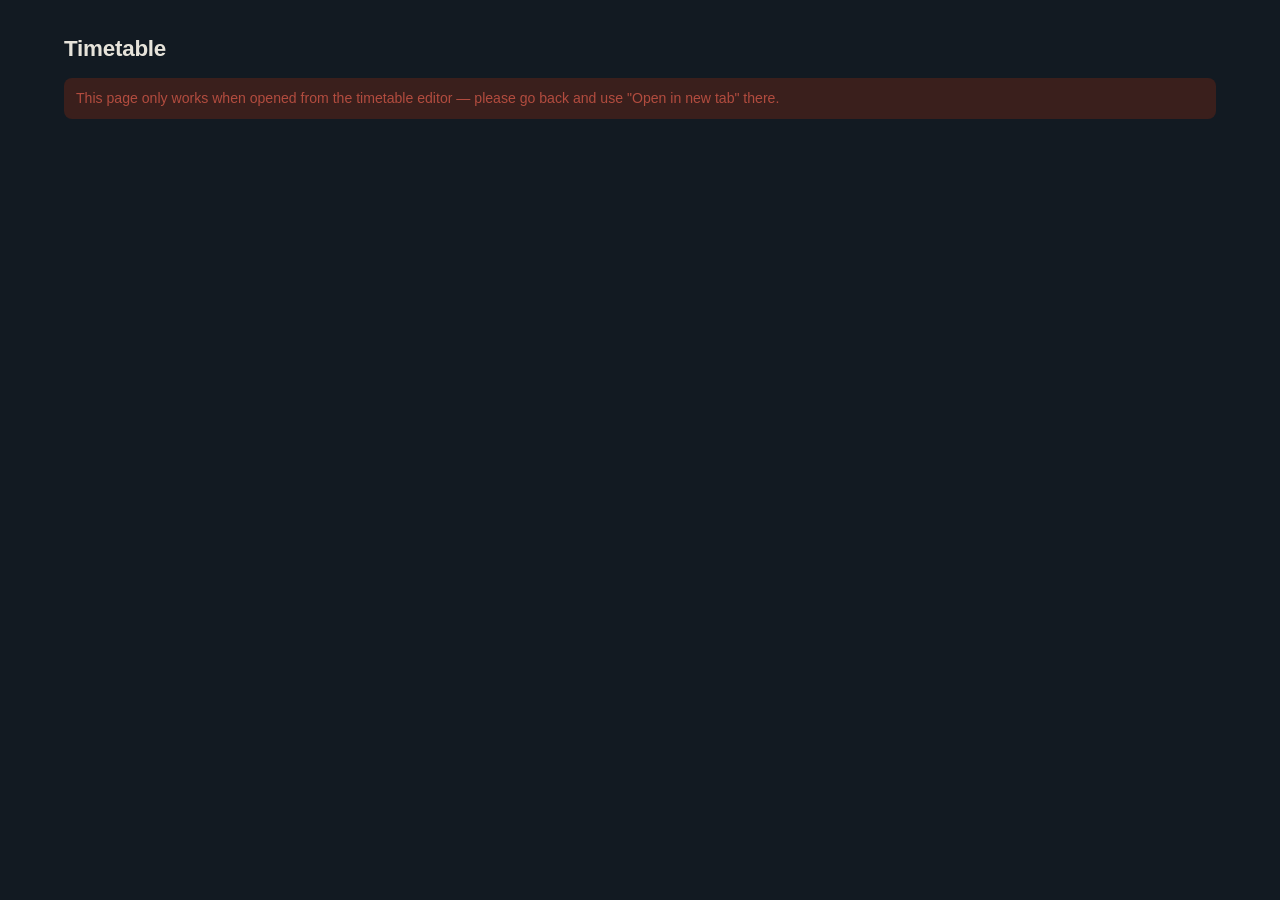
<file: timetable-popup.html>
<!DOCTYPE html>
<html lang="en">
<head>
<meta charset="UTF-8">
<meta name="viewport" content="width=device-width, initial-scale=1.0">
<meta name="robots" content="noindex, nofollow">
<meta http-equiv="Content-Security-Policy"
  content="default-src 'self'; script-src 'self' https://cdn.jsdelivr.net 'sha256-vvt4KWwuNr51XfE5m+hzeNEGhiOfZzG97ccfqGsPwvE='; connect-src 'self' https://cdn.jsdelivr.net; style-src 'self' https://fonts.googleapis.com 'unsafe-inline'; font-src https://fonts.gstatic.com; img-src 'self' data:; frame-ancestors 'none'; base-uri 'self'; form-action 'self';">
<title>Timetable</title>
<link rel="preconnect" href="https://fonts.googleapis.com">
<link href="https://fonts.googleapis.com/css2?family=Space+Grotesk:wght@500;600;700&family=IBM+Plex+Sans:wght@400;500;600&family=IBM+Plex+Mono:wght@400;500&display=swap" rel="stylesheet">
<link rel="stylesheet" href="styles.css?v=15">
<script src="theme.js"></script>
<link rel="icon" type="image/x-icon" href="gti.png">
</head>
<body>

<div class="tt-popup-wrap">
  <header class="tt-popup-header">
    <h1 id="ttPopupTitle">Timetable</h1>
    <button type="button" class="btn-icon-light theme-toggle-corner" id="themeToggleBtn" aria-label="Toggle dark mode">☾</button>
  </header>
  <p class="status-message" id="ttPopupStatus" role="alert"></p>
  <div id="ttPopupContainer"></div>
  <div class="tt-export-row" id="ttPopupActions"></div>
</div>

<script src="timetable-editor.js?v=6"></script>
<script src="timetable-popup.js?v=1"></script>
</body>
</html>
</file>
<file: styles.css>
/* =========================================================
   GTI Student Portal — Design System v3
   Blueprint/drafting concept. v3 adds dark mode (data-theme
   on <html>) and drops the Google-sign-in-only components.
   ========================================================= */

:root {
  --ink-navy: #0b3972;
  --ink-navy-deep: #09396d;
  --blueprint: #2B5F8C;
  --blueprint-soft: #DCE6EE;
  --on-dark-soft: #DCE6EE; /* text on the always-dark header/auth-visual — must NOT flip in dark mode, since those surfaces are already dark in both themes */
  --paper: #FBFAF7;
  --paper-line: #E4E0D6;
  --surface: #FFFFFF;
  --border-input: #C7CDD3;
  --ink: #16232E;
  --slate: #5C6B78;
  --brass: #B8863B;
  --brass-dark: #96692A;
  --success: #3F7D5C;
  --success-bg: #E8F1EC;
  --danger: #B24C3F;
  --danger-bg: #FBEBE8;

  --font-display: "Space Grotesk", "IBM Plex Sans", sans-serif;
  --font-body: "IBM Plex Sans", sans-serif;
  --font-mono: "IBM Plex Mono", monospace;

  --radius: 14px;
  --radius-sm: 8px;
  --sidebar-w: 240px;
  --max-content: 780px;

  --shadow-sm: 0 1px 2px rgba(16, 36, 61, 0.06);
  --shadow-md: 0 4px 16px rgba(16, 36, 61, 0.08);
  --shadow-lg: 0 12px 32px rgba(16, 36, 61, 0.14);
  --ease: cubic-bezier(0.2, 0.7, 0.3, 1);
  color-scheme: light;
}

[data-theme="dark"] {
  --paper: #121A22;
  --paper-line: #29323B;
  --surface: #1B2530;
  --border-input: #37424D;
  --ink: #E6E3DA;
  --slate: #97A2AB;
  --blueprint-soft: #1D3448;
  --success-bg: #163226;
  --danger-bg: #3A1F1C;
  --shadow-sm: 0 1px 2px rgba(0, 0, 0, 0.3);
  --shadow-md: 0 4px 16px rgba(0, 0, 0, 0.35);
  --shadow-lg: 0 12px 32px rgba(0, 0, 0, 0.45);
  color-scheme: dark;
}

/* Admin panel gets its own accent color (red instead of the site's
   usual navy/blue) so it visually reads as a distinct, higher-stakes
   area — same technique as the dark-mode override above, just scoped
   to admin.html's <body> instead of [data-theme="dark"]. Everything
   built on these tokens (header background, headings, active nav
   highlight, links, badges) picks it up automatically; nothing else
   needs to change. Header background/text intentionally doesn't
   change between light/dark site themes (same as the navy header does
   everywhere else) — only the soft tint used for hover/active
   backgrounds needs its own dark-mode variant, since that one does
   normally flip. */
body.theme-admin {
  --ink-navy: #7A1F1F;
  --ink-navy-deep: #611818;
  --blueprint: #A83232;
  --blueprint-soft: #F5DCDA;
}
[data-theme="dark"] body.theme-admin {
  --blueprint-soft: #3A2222;
}

* { box-sizing: border-box; }

html, body {
  margin: 0; padding: 0;
  background: var(--paper);
  color: var(--ink);
  font-family: var(--font-body);
  font-size: 16px;
  line-height: 1.5;
  -webkit-font-smoothing: antialiased;
}

body { transition: background 0.2s var(--ease), color 0.2s var(--ease); }

h1, h2, h3 { font-family: var(--font-display); font-weight: 600; margin: 0 0 0.5em 0; letter-spacing: -0.01em; }
h1 { font-size: 1.5rem; }
h2 { font-size: 1.05rem; color: var(--ink-navy); }
[data-theme="dark"] h2 { color: var(--ink); }
p { margin: 0 0 1em 0; }
a { color: var(--blueprint); }
button, input, select { font-family: inherit; font-size: 1rem; }
:focus-visible { outline: 2px solid var(--brass); outline-offset: 2px; }

.grid-texture {
  background-image:
    linear-gradient(rgba(255,255,255,0.06) 1px, transparent 1px),
    linear-gradient(90deg, rgba(255,255,255,0.06) 1px, transparent 1px);
  background-size: 24px 24px;
}

/* =========================
   App shell
   ========================= */

.app-header {
  background: var(--ink-navy);
  color: #fff;
  padding: 14px 20px;
  /* On a notched/Dynamic-Island phone, `viewport-fit=cover` (index.html
     etc.) lets the page draw under the status bar — without this,
     the header's own content (brand mark, theme toggle) would sit
     right under the notch instead of below it. env() is 0 on any
     browser/device that doesn't need it, so this is a no-op there —
     same reasoning as the bottom nav's safe-area-inset-bottom padding
     below (.app-nav, max-width: 760px). */
  padding-top: calc(14px + env(safe-area-inset-top, 0px));
  display: flex;
  align-items: center;
  justify-content: space-between;
  border-bottom: 3px solid var(--brass);
  box-shadow: var(--shadow-md);
  position: sticky;
  top: 0;
  z-index: 20;
}

.app-header .brand { display: flex; align-items: baseline; gap: 10px; }

.app-header .header-actions { display: flex; align-items: center; gap: 16px; }

.app-header .brand-mark {
  font-family: var(--font-mono);
  font-size: 0.75rem;
  letter-spacing: 0.08em;
  color: var(--brass);
  border: 1px solid var(--brass);
  padding: 2px 6px;
  border-radius: var(--radius-sm);
  white-space: nowrap;
}

.app-header h1 { font-size: 1.1rem; margin: 0; color: #fff; }
.app-header a.brand-link { text-decoration: none; }

.app-header .user-chip {
  font-size: 0.85rem;
  color: var(--on-dark-soft);
  font-family: var(--font-mono);
  display: flex;
  align-items: center;
  gap: 8px;
}

.btn-icon {
  background: none;
  border: 1px solid rgba(255,255,255,0.3);
  color: #fff;
  width: 32px; height: 32px;
  border-radius: 50%;
  cursor: pointer;
  font-size: 1rem;
  line-height: 1;
  display: flex; align-items: center; justify-content: center;
  transition: background 0.15s var(--ease);
}
@media (hover: hover) {
  .btn-icon:hover { background: rgba(255,255,255,0.12); }
}

/* Same control, used on the light auth screens (login/staff login) */
.btn-icon-light {
  background: none;
  border: 1px solid var(--border-input);
  color: var(--ink);
  width: 32px; height: 32px;
  border-radius: 50%;
  cursor: pointer;
  font-size: 1rem;
  line-height: 1;
  display: flex; align-items: center; justify-content: center;
  transition: background 0.15s var(--ease);
}
@media (hover: hover) {
  .btn-icon-light:hover { background: var(--blueprint-soft); }
}

.avatar {
  width: 26px; height: 26px;
  border-radius: 50%;
  border: 1px solid rgba(255,255,255,0.35);
  object-fit: cover;
}

.avatar-fallback {
  width: 26px; height: 26px;
  border-radius: 50%;
  background: var(--blueprint);
  color: #fff;
  font-family: var(--font-display);
  font-size: 0.75rem;
  display: flex; align-items: center; justify-content: center;
}

.app-shell {
  display: flex;
  min-height: calc(100vh - 58px);
  /* iOS/Android browsers resize the *visual* viewport (not the layout
     one) when the address bar shows/hides, but plain `vh` is based on
     the layout viewport — so it's briefly wrong on load and only
     corrects itself once a scroll forces a reflow. `dvh` tracks the
     real, current viewport and fixes that; kept second, after the vh
     line above, purely as a fallback for older browsers that don't
     support dvh yet. */
  min-height: calc(100dvh - 58px);
}

.app-nav {
  width: var(--sidebar-w); flex-shrink: 0; background: var(--surface); border-right: 1px solid var(--paper-line); padding: 20px 0;
  /* Stays put while .app-main scrolls, instead of scrolling away with the
     page. Offset by the height of the sticky header — and, when a
     banner is showing above it, the banner too — kept in sync via
     --header-height, set by app.js's updateHeaderHeightVar(). Not used
     on mobile, where this nav becomes a fixed bottom bar instead (see
     the responsive rules below). */
  position: sticky;
  top: var(--header-height, 58px);
  align-self: flex-start;
  max-height: calc(100vh - var(--header-height, 58px));
  overflow-y: auto;
}

.nav-logo { display: flex; justify-content: center; padding: 4px 12px 20px; }
.nav-logo img { width: 200px; max-width: 100%; height: auto; display: block; }

.nav-item {
  display: flex; align-items: center; gap: 10px;
  width: calc(100% - 20px);
  margin: 2px 10px;
  background: none; border: none;
  text-align: left;
  text-decoration: none;
  padding: 11px 14px;
  border-radius: 10px;
  color: var(--slate);
  font-size: 0.95rem;
  cursor: pointer;
  transition: background 0.15s var(--ease), color 0.15s var(--ease);
}
/* Without this, the hidden attribute does nothing on nav items: the
   rule above always sets display:flex, which (being an author
   stylesheet rule) beats the browser's built-in [hidden]->display:none
   default even though it's not aimed at [hidden] elements specifically.
   Affects every conditionally-shown nav item — Admin panel link,
   System tab, staff dashboard link — not just one. */
.nav-item[hidden] { display: none; }
@media (hover: hover) {
  .nav-item:hover { background: var(--blueprint-soft); color: var(--ink-navy); }
}
@media (hover: hover) {
  [data-theme="dark"] .nav-item:hover { color: var(--ink); }
}
.nav-item.active { background: var(--ink-navy); color: #fff; font-weight: 600; }
.nav-item .nav-icon { width: 18px; height: 18px; flex-shrink: 0; }
.nav-item .nav-badge {
  margin-left: auto;
  font-family: var(--font-mono);
  font-size: 0.7rem;
  background: var(--brass);
  color: #fff;
  border-radius: 999px;
  padding: 1px 7px;
}

.app-main { flex: 1; padding: 32px 24px 64px; max-width: var(--max-content); }
.app-main.wide { max-width: 1040px; }

.tab-content { display: none; }
.tab-content.active { display: block; animation: reveal 0.25s var(--ease); }
@keyframes reveal { from { opacity: 0; transform: translateY(4px); } to { opacity: 1; transform: translateY(0); } }
@media (prefers-reduced-motion: reduce) { .tab-content.active { animation: none; } }

/* =========================
   Cards
   ========================= */

.card {
  background: var(--surface);
  border: 1px solid var(--paper-line);
  border-radius: var(--radius);
  padding: 20px 22px;
  margin-bottom: 20px;
  box-shadow: var(--shadow-sm);
  transition: box-shadow 0.2s var(--ease), background 0.2s var(--ease);
}

.card-row-between { display: flex; align-items: center; justify-content: space-between; flex-wrap: wrap; gap: 8px 12px; margin-bottom: 14px; }

.detail-row { display: flex; justify-content: space-between; flex-wrap: wrap; gap: 4px 12px; padding: 9px 0; border-bottom: 1px solid var(--paper-line); font-size: 0.95rem; }
.detail-row:last-child { border-bottom: none; }
.detail-row .label { color: var(--slate); }
.detail-row .value { font-family: var(--font-mono); font-size: 0.9rem; text-align: right; }

/* =========================
   Lists
   ========================= */

ul.record-list { list-style: none; margin: 0; padding: 0; }
.record { padding: 14px 0; border-bottom: 1px solid var(--paper-line); }
.record:last-child { border-bottom: none; }
.record-title { font-weight: 600; margin-bottom: 3px; }
.record-meta { font-family: var(--font-mono); font-size: 0.8rem; color: var(--blueprint); margin-bottom: 4px; display: flex; gap: 8px; align-items: center; flex-wrap: wrap; }
.record-body { color: var(--slate); font-size: 0.92rem; }
.record a.file-link { display: inline-block; margin-top: 6px; font-size: 0.85rem; text-decoration: none; border-bottom: 1px dashed var(--blueprint); }
.grade-breakdown { margin-top: 6px; }
.record-actions { display: flex; gap: 10px; margin-top: 8px; }
.empty-state { color: var(--slate); font-size: 0.92rem; padding: 8px 0; }

.badge {
  display: inline-block;
  font-size: 0.7rem;
  font-family: var(--font-mono);
  padding: 2px 8px;
  border-radius: 999px;
  letter-spacing: 0.03em;
}
.badge-course { background: var(--blueprint-soft); color: var(--blueprint); }
.badge-all { background: #EFE6D4; color: var(--brass-dark); }
.badge-everyone { background: var(--danger-bg); color: var(--danger); }
.badge-admin { background: var(--ink-navy); color: #f1f1eb; }
.badge-staff { background: var(--brass); color: #fff; }
.badge-student { background: var(--blueprint-soft); color: var(--blueprint); }
.badge-verified { background: var(--success-bg); color: var(--success); }
.badge-unverified { background: var(--paper-line); color: var(--slate); }
.badge-inactive { background: var(--danger-bg); color: var(--danger); }
.badge-grade-a { background: var(--success-bg); color: var(--success); }
.badge-grade-b { background: var(--blueprint-soft); color: var(--blueprint); }
.badge-grade-c { background: #EFE6D4; color: var(--brass-dark); }
.badge-grade-f { background: var(--danger-bg); color: var(--danger); }
.badge-gpa { background: var(--brass); color: #fff; }

/* Closed tickets collapse to a single summary line (native <details>,
   so no extra JS/CSP-inline handlers are needed to expand them). */
.ticket-compact summary {
  cursor: pointer;
  list-style: none;
  display: flex;
  align-items: center;
  gap: 10px;
  flex-wrap: wrap;
}
.ticket-compact summary::-webkit-details-marker { display: none; }
.ticket-compact summary::before {
  content: "▸";
  display: inline-block;
  font-size: 0.7rem;
  color: var(--slate);
  transition: transform 0.15s var(--ease);
}
.ticket-compact[open] summary::before { transform: rotate(90deg); }
.ticket-compact summary .record-title { margin: 0; }
.ticket-compact-body { margin-top: 12px; }

/* Archived-attendance week groups — same collapsible <details> idea
   as .ticket-compact above, but each group is its own full .card
   rather than a line in a list. */
.archive-week-group summary {
  cursor: pointer;
  list-style: none;
  display: flex;
  align-items: center;
  justify-content: space-between;
  flex-wrap: wrap;
  gap: 8px 12px;
}
.archive-week-group summary::-webkit-details-marker { display: none; }
.archive-week-group summary .archive-week-label {
  display: flex;
  align-items: center;
  gap: 8px;
}
.archive-week-group summary .archive-week-label::before {
  content: "▸";
  display: inline-block;
  font-size: 0.7rem;
  color: var(--slate);
  transition: transform 0.15s var(--ease);
}
.archive-week-group[open] summary .archive-week-label::before { transform: rotate(90deg); }
.archive-week-group-body { margin-top: 16px; }

/* =========================
   Forms
   ========================= */

label { display: block; font-size: 0.85rem; font-weight: 600; color: var(--ink-navy); margin-bottom: 6px; }
[data-theme="dark"] label { color: var(--ink); }

input[type="email"], input[type="password"], input[type="text"], input[type="time"],
input[type="search"], input[type="date"], input[type="number"],
select, textarea {
  width: 100%;
  padding: 10px 12px;
  border: 1px solid var(--border-input);
  border-radius: var(--radius-sm);
  background: var(--surface);
  color: var(--ink);
  margin-bottom: 16px;
  transition: border-color 0.15s var(--ease), box-shadow 0.15s var(--ease);
  -webkit-appearance: none;
  appearance: none;
}
/* Restore the calendar/dropdown affordances appearance:none strips,
   themed to match currentColor instead of the OS default icon. */
input[type="date"]::-webkit-calendar-picker-indicator { filter: var(--date-icon-filter, none); cursor: pointer; }
[data-theme="dark"] input[type="date"]::-webkit-calendar-picker-indicator { filter: invert(0.8); }
input[type="search"]::-webkit-search-cancel-button { -webkit-appearance: none; appearance: none; }
/* Mobile WebKit/Blink (iOS Safari, Android Chrome) keep rendering
   type="search" fields with their own native rounded/light "pill" look —
   including a background that ignores our --surface color and never
   flips with dark mode — even with -webkit-appearance:none above.
   -webkit-appearance:textfield is the one value that reliably strips
   that native chrome down to a plain text field on those browsers;
   restating background/border here too in case the native style had
   been winning on those. */
input[type="search"] {
  -webkit-appearance: textfield;
  appearance: textfield;
  background: var(--surface);
  border: 1px solid var(--border-input);
  color: var(--ink);
}
input[type="search"]::-webkit-search-decoration { -webkit-appearance: none; appearance: none; }
textarea { resize: vertical; min-height: 90px; }
input:focus, select:focus, textarea:focus { border-color: var(--blueprint); box-shadow: 0 0 0 3px rgba(43,95,140,0.12); outline: none; }
input:disabled, select:disabled, button:disabled { opacity: 0.55; cursor: not-allowed; }
.field-hint { font-size: 0.78rem; color: var(--slate); margin-top: -12px; margin-bottom: 16px; }

/* Password show/hide toggle — see initPasswordToggles() in app.js.
   Margin lives on the wrapper instead of the input so the eye button
   can be centered with a plain top:50% without fighting the input's
   own bottom margin. */
.password-field { position: relative; margin-bottom: 16px; }
.password-field input[type="password"], .password-field input[type="text"] {
  margin-bottom: 0;
  padding-right: 42px;
}
.password-toggle {
  position: absolute;
  top: 50%;
  right: 4px;
  transform: translateY(-50%);
  display: flex;
  align-items: center;
  justify-content: center;
  width: 32px;
  height: 32px;
  background: none;
  border: none;
  border-radius: var(--radius-sm);
  color: var(--slate);
  cursor: pointer;
  transition: color 0.15s var(--ease), background 0.15s var(--ease);
}
@media (hover: hover) {
  .password-toggle:hover { color: var(--ink-navy); background: var(--blueprint-soft); }
}
@media (hover: hover) {
  [data-theme="dark"] .password-toggle:hover { color: var(--ink); }
}
.password-toggle:focus-visible { outline: 2px solid var(--brass); outline-offset: 1px; }
.field-row { display: flex; gap: 14px; }
.field-row > div { flex: 1; }

/* =========================
   Course picker (searchable combobox)
   See enhanceCourseSelect() in app.js — the real <select> stays in
   the DOM (hidden) as the source of truth; this is just its skin.
   ========================= */
.course-combo { position: relative; margin-bottom: 16px; }
.course-combo-native {
  position: absolute; width: 1px; height: 1px; padding: 0; margin: -1px;
  overflow: hidden; clip: rect(0,0,0,0); white-space: nowrap; border: 0;
}
.course-combo-input {
  margin-bottom: 0;
  padding-right: 30px;
  cursor: pointer;
  background-image: none;
  font-family: var(--font-body);
  overflow: hidden;
  white-space: nowrap;
  text-overflow: ellipsis;
}
.course-combo::after {
  content: "▾";
  position: absolute;
  right: 12px;
  top: 12px;
  color: var(--slate);
  pointer-events: none;
  font-size: 0.75rem;
}
.course-combo.open .course-combo-input {
  border-color: var(--blueprint);
  box-shadow: 0 0 0 3px rgba(43,95,140,0.12);
}
.course-combo-panel {
  position: fixed;
  z-index: 1000;
  background: var(--surface);
  border: 1px solid var(--border-input);
  border-radius: var(--radius-sm);
  box-shadow: var(--shadow-md);
  max-height: 320px;
  overflow-y: auto;
  padding: 4px;
}
/* Accordion department headers (shown when the box isn't being
   searched) — collapsed by default, click to reveal that
   department's courses instead of scrolling past everyone else's. */
.course-combo-group-header {
  display: flex;
  align-items: center;
  gap: 8px;
  width: 100%;
  text-align: left;
  background: none;
  border: none;
  padding: 9px 10px;
  margin: 1px 0;
  border-radius: var(--radius-sm);
  cursor: pointer;
  font-family: var(--font-display);
  font-weight: 600;
  font-size: 0.86rem;
  color: var(--ink-navy);
  letter-spacing: -0.005em;
}
[data-theme="dark"] .course-combo-group-header { color: var(--ink); }
@media (hover: hover) {
  .course-combo-group-header:hover { background: var(--blueprint-soft); }
}
.course-combo-group-header .course-combo-group-count {
  margin-left: auto;
  font-family: var(--font-mono);
  font-size: 0.72rem;
  font-weight: 400;
  color: var(--slate);
  background: var(--paper-line);
  border-radius: 999px;
  padding: 1px 7px;
}
.course-combo-group-header .course-combo-group-chevron {
  font-size: 0.9rem;
  color: var(--slate);
  transition: transform 0.15s var(--ease);
  width: 12px;
  text-align: center;
}
.course-combo-group-header.open .course-combo-group-chevron { transform: rotate(90deg); }
/* Plain group label used only in search results, where every match is
   already shown flat regardless of department — no click target. */
.course-combo-group-label {
  font-family: var(--font-mono);
  font-size: 0.68rem;
  font-weight: 600;
  text-transform: uppercase;
  letter-spacing: 0.06em;
  color: var(--slate);
  padding: 10px 10px 4px;
}
.course-combo-option {
  display: flex;
  align-items: baseline;
  gap: 8px;
  width: 100%;
  text-align: left;
  background: none;
  border: none;
  padding: 8px 10px;
  margin: 1px 0;
  border-radius: var(--radius-sm);
  font-family: var(--font-body);
  font-size: 0.88rem;
  color: var(--ink);
  cursor: pointer;
  line-height: 1.35;
}
.course-combo-option-name { flex: 1; }
.course-combo-option-code {
  flex-shrink: 0;
  font-family: var(--font-mono);
  font-size: 0.72rem;
  color: var(--slate);
  background: var(--paper-line);
  border-radius: var(--radius-sm);
  padding: 1px 6px;
}
.course-combo-option.active .course-combo-option-code { color: var(--ink-navy); }
[data-theme="dark"] .course-combo-option.active .course-combo-option-code { color: var(--ink); }
.course-combo-option.indented { padding-left: 20px; } /* nested under an open accordion header */
.course-combo-option.highlighted { background: var(--blueprint-soft); }
@media (hover: hover) {
  .course-combo-option:hover { background: var(--blueprint-soft); }
}
.course-combo-option.active { font-weight: 600; color: var(--ink-navy); }
[data-theme="dark"] .course-combo-option.active { color: var(--ink); }
.course-combo-empty { padding: 14px 10px; font-size: 0.85rem; color: var(--slate); text-align: center; }

button.btn {
  font-family: var(--font-body);
  font-weight: 600;
  font-size: 0.95rem;
  padding: 11px 20px;
  border-radius: var(--radius-sm);
  border: none;
  cursor: pointer;
  background: var(--brass);
  color: #fff;
  transition: background 0.15s var(--ease), transform 0.1s var(--ease), box-shadow 0.15s var(--ease);
}
@media (hover: hover) {
  button.btn:hover:not(:disabled) { background: var(--brass-dark); box-shadow: var(--shadow-sm); }
}
button.btn:active:not(:disabled) { transform: translateY(1px); }
button.btn-block { width: 100%; }

button.btn-secondary { background: none; color: var(--blueprint); border: 1px solid var(--blueprint); }
@media (hover: hover) {
  button.btn-secondary:hover:not(:disabled) { background: var(--blueprint-soft); }
}

button.btn-danger { background: none; color: var(--danger); border: 1px solid var(--danger); }
@media (hover: hover) {
  button.btn-danger:hover:not(:disabled) { background: var(--danger-bg); }
}

button.btn-sm { padding: 6px 12px; font-size: 0.82rem; }

button.btn-link { background: none; border: none; color: var(--blueprint); padding: 0; font-size: 0.88rem; cursor: pointer; text-decoration: underline; }

.status-message { font-size: 0.88rem; padding: 10px 12px; border-radius: var(--radius-sm); margin-top: -6px; margin-bottom: 16px; display: none; }
.status-message.visible { display: block; }
.status-message.error { background: var(--danger-bg); color: var(--danger); }
.status-message.success { background: var(--success-bg); color: var(--success); }
.status-message.info { background: var(--blueprint-soft); color: var(--ink-navy); }
[data-theme="dark"] .status-message.info { color: var(--ink); }

/* =========================
   Locked feedback form (home.html — Feedback tab)
   Shown when an admin locks "Lecturer & course feedback" from the
   staff portal. Same warm, non-alarming tone as the lockdown page's
   brass accent, since this is an expected admin action, not an error.
   ========================= */
.form-locked-banner {
  display: flex;
  align-items: center;
  gap: 12px;
  padding: 14px 16px;
  margin: -6px 0 16px;
  border-radius: var(--radius-sm);
  border-left: 3px solid var(--brass);
  background: var(--blueprint-soft);
  color: var(--ink-navy);
  font-size: 0.9rem;
  line-height: 1.4;
  box-shadow: var(--shadow-sm);
  animation: formLockedIn 0.2s var(--ease);
}
[data-theme="dark"] .form-locked-banner { color: var(--ink); }
.form-locked-banner[hidden] { display: none; }
@keyframes formLockedIn { from { opacity: 0; transform: translateY(-4px); } to { opacity: 1; transform: none; } }
@media (prefers-reduced-motion: reduce) { .form-locked-banner { animation: none; } }

/* Round icon badge (same idea as the lockdown page's lock badge, just
   inline-sized) instead of a bare glyph — gives the banner a bit more
   visual weight so it reads as a deliberate state, not an afterthought. */
.form-locked-icon-badge {
  flex-shrink: 0;
  width: 32px; height: 32px;
  border-radius: 50%;
  display: flex; align-items: center; justify-content: center;
  background: rgba(184, 134, 59, 0.16);
  color: var(--brass-dark);
}
[data-theme="dark"] .form-locked-icon-badge { background: rgba(184, 134, 59, 0.22); color: var(--brass); }
.form-locked-icon { width: 15px; height: 15px; }

/* Small "Locked" pill next to the Feedback tab's own heading — visible
   the moment the tab is opened, before a student scrolls down to the
   banner sitting above the (now-disabled) form fields. */
h2 .locked-pill {
  display: inline-flex;
  align-items: center;
  gap: 4px;
  vertical-align: middle;
  margin-left: 10px;
  font-family: var(--font-mono);
  font-size: 0.62rem;
  font-weight: 700;
  letter-spacing: 0.04em;
  text-transform: uppercase;
  color: var(--brass-dark);
  background: rgba(184, 134, 59, 0.14);
  border: 1px solid var(--brass);
  border-radius: 999px;
  padding: 3px 9px 3px 7px;
}
[data-theme="dark"] h2 .locked-pill { color: var(--brass); background: rgba(184, 134, 59, 0.18); }
h2 .locked-pill[hidden] { display: none; }
h2 .locked-pill svg { width: 10px; height: 10px; flex-shrink: 0; }

/* Reset the browser's default fieldset chrome (border/padding/min-width)
   so it's invisible until :disabled — at which point the native
   disabled-fieldset behaviour (every field + the submit button inside
   stop accepting input, in one go) kicks in and this just dims it to
   show that's what happened. */
.feedback-fieldset { border: none; margin: 0; padding: 0; min-width: 0; }
.feedback-fieldset:disabled { opacity: 0.55; }
.feedback-fieldset:disabled select,
.feedback-fieldset:disabled textarea,
.feedback-fieldset:disabled button { cursor: not-allowed; }

/* =========================
   Login / auth pages
   ========================= */

.auth-screen { min-height: 100vh; display: flex; background: var(--ink-navy-deep); }
.auth-visual {
  flex: 1.15;
  display: flex;
  flex-direction: column;
  justify-content: flex-end;
  padding: 64px;
  color: #fff;
  position: relative;
  overflow: hidden;
}
/* Rotating background photos, one per department/stream — sits at the
   very back (z-index: 0). Pure CSS crossfade: every <img> shares one
   animation but starts at a different offset (negative delay), so
   exactly one is opaque at a time and the loop is seamless. Update the
   count below (6 images → 24s / 6 = 4s each) if you add or remove a
   stream photo. */
.auth-visual-slides { position: absolute; inset: 0; z-index: 0; }
.auth-visual-slides img {
  position: absolute;
  inset: 0;
  width: 100%;
  height: 100%;
  object-fit: cover;
  opacity: 0;
  animation: streamPhotoFade 24s infinite;
}
.auth-visual-slides img:nth-child(1) { animation-delay: 0s; }
.auth-visual-slides img:nth-child(2) { animation-delay: -4s; }
.auth-visual-slides img:nth-child(3) { animation-delay: -8s; }
.auth-visual-slides img:nth-child(4) { animation-delay: -12s; }
.auth-visual-slides img:nth-child(5) { animation-delay: -16s; }
.auth-visual-slides img:nth-child(6) { animation-delay: -20s; }
@keyframes streamPhotoFade {
  0%   { opacity: 0; }
  4%   { opacity: 1; }
  14%  { opacity: 1; }
  18%  { opacity: 0; }
  100% { opacity: 0; }
}
@media (prefers-reduced-motion: reduce) {
  .auth-visual-slides img { animation: none; opacity: 0; }
  .auth-visual-slides img:first-child { opacity: 1; }
}
/* Navy tint over the photos so the white/brass text and grid lines
   stay legible no matter what's underneath — same tone as the old
   solid-navy background, just letting the photo show through it. */
.auth-visual::after {
  content: "";
  position: absolute;
  inset: 0;
  z-index: 1;
  background: linear-gradient(165deg, rgba(7,27,52,0.94) 0%, rgba(11,57,114,0.82) 50%, rgba(5,18,36,0.95) 100%);
  pointer-events: none;
}
/* Soft brass glow in the corner — the kind of quiet, oversized light
   flare these reference sites use to keep a dark panel from feeling
   flat, without needing an actual image asset. Layered above the
   photo/tint, below the text. A second, dimmer glow low on the
   opposite side balances it so the panel doesn't read as lit from
   one corner only. */
.auth-visual::before {
  content: "";
  position: absolute;
  top: -160px;
  right: -140px;
  width: 460px;
  height: 460px;
  z-index: 2;
  background:
    radial-gradient(circle at center, rgba(184,134,59,0.34), transparent 70%),
    radial-gradient(circle at 15% 135%, rgba(43,95,140,0.4), transparent 60%);
  pointer-events: none;
}
.auth-visual > * { position: relative; z-index: 3; }
.auth-visual .brand-mark { font-family: var(--font-mono); font-size: 0.8rem; letter-spacing: 0.1em; color: var(--brass); border: 1px solid var(--brass); display: inline-block; padding: 3px 8px; border-radius: var(--radius-sm); margin-bottom: 28px; width: fit-content; }
.auth-visual h1 {
  font-family: var(--font-display);
  font-weight: 600;
  font-size: clamp(2.4rem, 1.3rem + 3.4vw, 3.8rem);
  line-height: 1.02;
  letter-spacing: -0.025em;
  color: #fff;
  max-width: 520px;
  margin-bottom: 18px;
}
.auth-visual p { color: var(--on-dark-soft); max-width: 400px; margin-bottom: 24px; }
/* Real departments instead of a decorative eyebrow label — grounds
   the hero in what GTI actually teaches (see courses-data.js) rather
   than a generic "Student & Staff Portal" tagline. */
.auth-dept-tags {
  display: flex;
  flex-wrap: wrap;
  gap: 8px;
  list-style: none;
  padding: 0;
  margin: 0;
  max-width: 460px;
}
.auth-dept-tags li {
  font-family: var(--font-mono);
  font-size: 0.72rem;
  letter-spacing: 0.02em;
  color: var(--on-dark-soft);
  border: 1px solid rgba(220,230,238,0.28);
  border-radius: 999px;
  padding: 5px 12px;
}

.auth-panel { flex: 1; min-width: 360px; max-width: 480px; background: var(--paper); display: flex; flex-direction: column; justify-content: center; align-items: center; position: relative; padding: 40px; }
.auth-panel-card {
  width: 100%;
  max-width: 380px;
  background: var(--surface);
  border: 1px solid var(--paper-line);
  border-radius: 18px;
  box-shadow: var(--shadow-lg);
  padding: 40px 36px;
}
.auth-panel h2 { font-size: 1.5rem; margin-bottom: 4px; }
.auth-panel .subtitle { color: var(--slate); font-size: 0.92rem; margin-bottom: 28px; }
.auth-panel .theme-toggle-corner { position: absolute; top: 20px; right: 20px; }

/* Segmented pill control instead of underlined tabs — reads more like
   a mode switch (sign in vs. create account are mutually exclusive
   states), which is what it actually is. */
.auth-tabs {
  display: flex;
  gap: 2px;
  margin-bottom: 28px;
  background: var(--paper);
  border: 1px solid var(--paper-line);
  border-radius: 999px;
  padding: 3px;
}
.auth-tab {
  flex: 1;
  background: none;
  border: none;
  border-radius: 999px;
  padding: 8px 4px;
  font-size: 0.86rem;
  color: var(--slate);
  cursor: pointer;
  transition: color 0.15s var(--ease), background 0.15s var(--ease);
}
.auth-tab.active { color: #fff; font-weight: 600; background: var(--ink-navy); }
[data-theme="dark"] .auth-tab.active { color: var(--paper); }
.auth-form { display: none; }
.auth-form.active { display: block; animation: authFormIn 0.32s var(--ease); }
@keyframes authFormIn {
  from { opacity: 0; transform: translateY(4px); }
  to { opacity: 1; transform: translateY(0); }
}
.form-footer { display: flex; justify-content: space-between; align-items: center; flex-wrap: wrap; gap: 6px 12px; margin-top: 4px; }

@media (max-width: 860px) {
  .auth-screen { flex-direction: column; }
  .auth-visual {
    flex: 0 0 auto;
    flex-direction: row;
    align-items: center;
    gap: 12px;
    padding: 18px 24px;
    overflow: visible;
  }
  .auth-visual::before, .auth-visual::after, .auth-visual-slides { display: none; }
  .auth-visual .brand-mark { margin-bottom: 0; }
  .auth-visual h1, .auth-visual p, .auth-dept-tags { display: none; }
  .auth-panel { max-width: none; min-width: 0; width: 100%; margin: 0; justify-content: flex-start; padding: 32px 20px; }
  .auth-panel-card { border: none; box-shadow: none; padding: 8px 4px; max-width: none; }
}

/* A little more polish specifically on the sign-in/sign-up panel —
   slightly larger radius and a hover lift on the submit button — kept
   scoped to .auth-panel for now rather than changed globally, since
   the rest of the app (tables, admin forms) hasn't been redesigned
   yet and shouldn't shift underneath it. */
.auth-panel input[type="email"],
.auth-panel input[type="password"],
.auth-panel input[type="text"],
.auth-panel select {
  padding: 12px 14px;
  border-radius: 10px;
}
.auth-panel button.btn {
  border-radius: 10px;
  padding: 13px 22px;
  letter-spacing: 0.01em;
  transition: background 0.15s var(--ease), transform 0.15s var(--ease), box-shadow 0.15s var(--ease);
}
@media (hover: hover) {
  .auth-panel button.btn:hover:not(:disabled) {
  transform: translateY(-1px);
  box-shadow: var(--shadow-md);
}
}
.auth-panel button.btn:active:not(:disabled) { transform: translateY(0); }

/* =========================
   Student dashboard hero banner
   Reuses the sign-in screen's dark navy / grid-texture / brass-glow
   system (see .auth-visual above) so the portal reads as the same
   product right after signing in, instead of switching to a plain
   generic dashboard look. One static photo rather than the slideshow
   used on .auth-visual — this is a returning-user banner, not a
   first-impression hero, so it doesn't need to keep cycling.
   ========================= */
.hero-banner {
  position: relative;
  overflow: hidden;
  border-radius: 20px;
  padding: 36px 34px;
  margin-bottom: 22px;
  color: #fff;
  background: var(--ink-navy-deep);
  box-shadow: var(--shadow-lg);
}
.hero-banner .hero-photo { position: absolute; inset: 0; z-index: 0; }
.hero-banner .hero-photo img { width: 100%; height: 100%; object-fit: cover; opacity: 0.5; }
.hero-banner::after {
  content: "";
  position: absolute;
  inset: 0;
  z-index: 1;
  background: linear-gradient(165deg, rgba(7,27,52,0.94) 0%, rgba(11,57,114,0.82) 50%, rgba(5,18,36,0.95) 100%);
  pointer-events: none;
}
.hero-banner::before {
  content: "";
  position: absolute;
  top: -140px;
  right: -110px;
  width: 380px;
  height: 380px;
  z-index: 2;
  background:
    radial-gradient(circle at center, rgba(184,134,59,0.34), transparent 70%),
    radial-gradient(circle at 15% 135%, rgba(43,95,140,0.4), transparent 60%);
  pointer-events: none;
}
.hero-banner > * { position: relative; z-index: 3; }
.hero-banner h2 {
  font-family: var(--font-display);
  font-weight: 600;
  font-size: clamp(1.5rem, 1.1rem + 1.4vw, 2.1rem);
  line-height: 1.08;
  letter-spacing: -0.02em;
  color: #fff;
  margin-bottom: 6px;
}
.hero-banner .hero-sub { color: var(--on-dark-soft); font-size: 0.92rem; max-width: 440px; margin-bottom: 20px; }

/* Faint crest watermark — GTI's own emblem rather than a generic
   glow shape, grounding the hero in the institute's actual identity. */
.hero-banner .hero-crest {
  position: absolute;
  right: -30px;
  bottom: -30px;
  width: 200px;
  height: 200px;
  z-index: 1;
  opacity: 0.1;
  filter: brightness(0) invert(1);
  pointer-events: none;
}

/* Blueprint-style corner registration ticks, echoing the drafting
   instruments on the crest (compass, caliper) rather than a purely
   decorative glow. */
.hero-tick { position: absolute; z-index: 3; width: 16px; height: 16px; pointer-events: none; }
.hero-tick::before, .hero-tick::after { content: ""; position: absolute; background: rgba(220,230,238,0.4); }
.hero-tick::before { width: 100%; height: 1px; top: 50%; }
.hero-tick::after { width: 1px; height: 100%; left: 50%; }
.hero-tick-tl { top: 16px; left: 16px; }
.hero-tick-br { bottom: 16px; right: 16px; }

.hero-stats { display: flex; flex-wrap: wrap; gap: 22px; }
.hero-stat { display: flex; flex-direction: column; gap: 3px; }
.hero-stat-label { font-family: var(--font-mono); font-size: 0.7rem; color: var(--on-dark-soft); opacity: 0.8; }
.hero-stat-value { font-family: var(--font-display); font-weight: 600; font-size: 1.05rem; color: #fff; }
.hero-stat-value.tag-verified { color: #B7E0C8; }
.hero-stat-value.tag-pending { color: #F0D9AE; }

/* Radial GPA gauge — an instrument-style reading rather than a bare
   number, in keeping with the measuring tools on the crest. */
.gpa-gauge { display: flex; align-items: center; gap: 24px; }
.gpa-gauge svg { flex-shrink: 0; }
.gpa-ring-bg { stroke: var(--paper-line); }
.gpa-ring-fg { stroke: var(--brass); stroke-dasharray: 326.73; stroke-dashoffset: 326.73; transition: stroke-dashoffset 0.6s var(--ease); }
.gpa-gauge-center { display: flex; flex-direction: column; }
.gpa-gauge-value { font-family: var(--font-display); font-weight: 600; font-size: 2rem; color: var(--ink-navy); letter-spacing: -0.01em; }
[data-theme="dark"] .gpa-gauge-value { color: var(--ink); }
.gpa-gauge-label { font-size: 0.8rem; color: var(--slate); margin-top: 2px; }

@media (max-width: 760px) {
  .hero-banner { padding: 26px 22px; border-radius: 16px; }
  .hero-banner .hero-sub { max-width: none; }
  .hero-banner .hero-crest { width: 140px; height: 140px; right: -20px; bottom: -20px; }
  .hero-stats { gap: 16px; }
  .gpa-gauge { gap: 16px; }
  .gpa-gauge svg { width: 92px; height: 92px; }
}

/* Carries a few more auth-screen touches (pill nav, rounder cards, a
   button lift on hover) into the rest of the student portal, so the
   hero banner above doesn't read as a one-off graphic bolted onto an
   otherwise unrelated page. Scoped to home.html only — admin.html and
   lecturer-home.html aren't part of this pass. */
.portal-home .app-nav .nav-item { border-radius: 999px; }
.portal-home .card {
  border-radius: 18px;
  transition: box-shadow 0.2s var(--ease), background 0.2s var(--ease);
}
@media (hover: hover) {
  .portal-home .card:hover { box-shadow: var(--shadow-md); }
}
.portal-home select { border-radius: 10px; }
.portal-home button.btn {
  border-radius: 10px;
  transition: background 0.15s var(--ease), transform 0.1s var(--ease), box-shadow 0.15s var(--ease);
}
@media (hover: hover) {
  .portal-home button.btn:hover:not(:disabled) { transform: translateY(-1px); box-shadow: var(--shadow-sm); }
}
.portal-home button.btn:active:not(:disabled) { transform: translateY(0); }

/* =========================
   Student dashboard — record cards
   Announcements / Timetable / Grades / Resources currently render as
   .record rows sharing one bottom-bordered .card, the same plain-list
   treatment used on admin.html/lecturer-home.html. This lifts them to
   match the rest of the student dashboard (hero banner, auth screens):
   each record becomes its own rounded, elevated card with a type
   colored left edge and icon, echoing the registration-tick/instrument
   language above. Scoped to home.html and lecturer-home.html (see the .staff-dashboard
   body class there) — admin.html keeps the plain shared version.
   ========================= */

.portal-home ul.record-list, .staff-dashboard ul.record-list {
  display: flex;
  flex-direction: column;
  gap: 12px;
}

.portal-home .record, .staff-dashboard .record {
  position: relative;
  background: var(--surface);
  border: 1px solid var(--paper-line);
  border-left: 3px solid var(--blueprint);
  border-radius: 14px;
  padding: 16px 18px;
  box-shadow: var(--shadow-sm);
  transition: box-shadow 0.2s var(--ease), transform 0.2s var(--ease), background 0.2s var(--ease);
}
@media (hover: hover) {
  .portal-home .record:hover, .staff-dashboard .record:hover { box-shadow: var(--shadow-md); transform: translateY(-1px); }
}

/* Accent variants, set by home.js from the record's own data (an
   announcement's audience, a grade's letter) rather than a fixed color
   per tab — reuses the same semantics as the existing .badge-* colors. */
.portal-home .record.accent-brass, .staff-dashboard .record.accent-brass { border-left-color: var(--brass); }
.portal-home .record.accent-success, .staff-dashboard .record.accent-success { border-left-color: var(--success); }
.portal-home .record.accent-danger, .staff-dashboard .record.accent-danger { border-left-color: var(--danger); }
.portal-home .record.accent-ink, .staff-dashboard .record.accent-ink { border-left-color: var(--ink-navy); }

.portal-home .record-head, .staff-dashboard .record-head {
  display: flex;
  align-items: flex-start;
  justify-content: space-between;
  gap: 12px;
}
.portal-home .record-head-main, .staff-dashboard .record-head-main { display: flex; align-items: flex-start; min-width: 0; }
.portal-home .record-head-text, .staff-dashboard .record-head-text { min-width: 0; }
.portal-home .record-title, .staff-dashboard .record-title { margin-bottom: 2px; }
.portal-home .record-meta, .staff-dashboard .record-meta { margin-bottom: 0; }
.portal-home .record-body, .staff-dashboard .record-body { margin-top: 8px; }

.portal-home .record-icon, .staff-dashboard .record-icon {
  width: 30px; height: 30px;
  border-radius: 50%;
  background: var(--blueprint-soft);
  color: var(--ink-navy);
  display: flex; align-items: center; justify-content: center;
  flex-shrink: 0;
  margin-right: 10px;
  overflow: hidden;
}
.portal-home .record-icon svg, .staff-dashboard .record-icon svg { width: 15px; height: 15px; }
[data-theme="dark"] .portal-home .record-icon, [data-theme="dark"] .staff-dashboard .record-icon { color: var(--ink); }
.portal-home .record.accent-brass .record-icon, .staff-dashboard .record.accent-brass .record-icon { background: #EFE6D4; color: var(--brass-dark); }
.portal-home .record.accent-success .record-icon, .staff-dashboard .record.accent-success .record-icon { background: var(--success-bg); color: var(--success); }
.portal-home .record.accent-danger .record-icon, .staff-dashboard .record.accent-danger .record-icon { background: var(--danger-bg); color: var(--danger); }

/* Small pill action in the card header — a clearer call to action for
   "open this file" than the old dashed-underline text link buried
   after the body copy. */
.portal-home a.record-action, .staff-dashboard a.record-action {
  flex-shrink: 0;
  display: inline-flex;
  align-items: center;
  gap: 5px;
  font-family: var(--font-body);
  font-weight: 600;
  font-size: 0.78rem;
  padding: 6px 12px;
  border-radius: 999px;
  background: var(--blueprint-soft);
  color: var(--ink-navy);
  text-decoration: none;
  white-space: nowrap;
  transition: background 0.15s var(--ease), color 0.15s var(--ease), transform 0.1s var(--ease);
}
[data-theme="dark"] .portal-home a.record-action, [data-theme="dark"] .staff-dashboard a.record-action { color: var(--ink); }
@media (hover: hover) {
  .portal-home a.record-action:hover, .staff-dashboard a.record-action:hover { background: var(--brass); color: #fff; }
}
.portal-home a.record-action:active, .staff-dashboard a.record-action:active { transform: translateY(1px); }

/* Grade breakdown becomes progressive disclosure — the header already
   carries course, letter grade and the two headline numbers (Grade,
   GPA) at a glance, so the four component scores are worth a click
   rather than always-on clutter. Same <details> pattern already used
   for closed tickets elsewhere in the product. */
.portal-home .grade-details, .staff-dashboard .grade-details { margin-top: 10px; }
.portal-home .grade-details summary, .staff-dashboard .grade-details summary {
  cursor: pointer;
  list-style: none;
  font-size: 0.8rem;
  font-weight: 600;
  color: var(--blueprint);
}
.portal-home .grade-details summary::-webkit-details-marker, .staff-dashboard .grade-details summary::-webkit-details-marker { display: none; }
.portal-home .grade-details summary::before, .staff-dashboard .grade-details summary::before { content: "Show component scores ▾"; }
.portal-home .grade-details[open] summary::before, .staff-dashboard .grade-details[open] summary::before { content: "Hide component scores ▴"; }
.portal-home .grade-details .grade-breakdown, .staff-dashboard .grade-details .grade-breakdown { margin-top: 8px; }
.portal-home .record .headline-row, .staff-dashboard .record .headline-row {
  display: flex; flex-wrap: wrap; gap: 18px;
  margin-top: 10px;
  padding-top: 10px;
  border-top: 1px solid var(--paper-line);
}
.portal-home .record .headline-stat, .staff-dashboard .record .headline-stat { display: flex; flex-direction: column; gap: 2px; }
.portal-home .record .headline-stat .label, .staff-dashboard .record .headline-stat .label { font-size: 0.72rem; color: var(--slate); }
.portal-home .record .headline-stat .value, .staff-dashboard .record .headline-stat .value { font-family: var(--font-mono); font-weight: 600; font-size: 1rem; color: var(--ink-navy); }
[data-theme="dark"] .portal-home .record .headline-stat .value, [data-theme="dark"] .staff-dashboard .record .headline-stat .value { color: var(--ink); }

/* Small dot marker for announcements posted in the last few days —
   quieter than another text badge crowding the meta row. */
.portal-home .record.is-new::after, .staff-dashboard .record.is-new::after {
  content: "";
  position: absolute;
  top: 16px; right: 16px;
  width: 7px; height: 7px;
  border-radius: 50%;
  background: var(--brass);
  box-shadow: 0 0 0 3px var(--blueprint-soft);
}
[data-theme="dark"] .portal-home .record.is-new::after, [data-theme="dark"] .staff-dashboard .record.is-new::after { box-shadow: 0 0 0 3px rgba(184,134,59,0.3); }

/* Empty states get their own dashed placeholder card instead of a
   bare line of text, matching the elevated-card treatment above. */
.portal-home .card .empty-state, .staff-dashboard .card .empty-state {
  display: flex;
  flex-direction: column;
  align-items: center;
  gap: 8px;
  text-align: center;
  padding: 30px 16px;
  border: 1.5px dashed var(--paper-line);
  border-radius: 14px;
  color: var(--slate);
}
.portal-home .card .empty-state svg, .staff-dashboard .card .empty-state svg { opacity: 0.45; }

@media (max-width: 760px) {
  .portal-home .record-head, .staff-dashboard .record-head { flex-wrap: wrap; }
  .portal-home a.record-action, .staff-dashboard a.record-action { margin-top: 4px; }
}

/* =========================
   Toasts
   ========================= */

.toast-container {
  position: fixed;
  bottom: 20px; right: 20px;
  display: flex; flex-direction: column; gap: 10px;
  z-index: 999;
  max-width: 320px;
}
.toast {
  background: var(--ink-navy);
  color: #fff;
  padding: 12px 16px;
  border-radius: var(--radius-sm);
  font-size: 0.88rem;
  box-shadow: var(--shadow-lg);
  opacity: 0;
  transform: translateY(8px);
  transition: opacity 0.25s var(--ease), transform 0.25s var(--ease);
  border-left: 3px solid var(--brass);
}
.toast.visible { opacity: 1; transform: translateY(0); }
.toast.toast-error { border-left-color: var(--danger); }
.toast.toast-success { border-left-color: var(--success); }

/* =========================
   Staff dashboard: table + modal + stat cards
   ========================= */

.stat-row { display: flex; gap: 16px; flex-wrap: wrap; margin-bottom: 20px; }
.stat-card {
  flex: 1; min-width: 140px;
  background: var(--surface); border: 1px solid var(--paper-line); border-radius: var(--radius);
  padding: 18px 20px; box-shadow: var(--shadow-sm);
}
.stat-card .stat-value { font-family: var(--font-display); font-weight: 600; font-size: 1.9rem; letter-spacing: -0.01em; color: var(--ink-navy); }
[data-theme="dark"] .stat-card .stat-value { color: var(--ink); }
.stat-card .stat-label { font-size: 0.78rem; color: var(--slate); letter-spacing: 0.01em; margin-top: 2px; }

.table-wrap { overflow-x: auto; -webkit-overflow-scrolling: touch; }
table.admin-table { width: 100%; border-collapse: collapse; font-size: 0.9rem; }
table.admin-table th {
  text-align: left; font-family: var(--font-mono); font-size: 0.72rem; text-transform: uppercase;
  letter-spacing: 0.04em; color: var(--slate); padding: 10px 12px; border-bottom: 1px solid var(--paper-line);
}
table.admin-table td { padding: 10px 12px; border-bottom: 1px solid var(--paper-line); vertical-align: middle; }
@media (hover: hover) {
  table.admin-table tr:hover td { background: var(--blueprint-soft); }
}
table.admin-table select, table.admin-table input { margin-bottom: 0; }
table.admin-table input[type="number"] { width: 72px; text-align: right; }
table.admin-table .grade-total { display: inline-block; min-width: 48px; font-family: var(--font-mono); font-weight: 600; text-align: right; }

/* Input Grades tab: renderStudentGradeBlock (lecturer-home.js) inserts
   one header row per student — spanning all 8 columns — followed by a
   plain <tr> per subject. Neither had any styling of its own before,
   so the header blended into the subject rows below it and ran
   straight into the previous student's last row with no separation. */
.grades-student-row td {
  background: var(--blueprint-soft);
  border-bottom: 1px solid var(--paper-line);
  padding: 10px 12px;
}
.grades-student-row:not(:first-child) td { border-top: 14px solid var(--surface); }
.grades-student-row-inner {
  display: flex;
  align-items: center;
  justify-content: space-between;
  flex-wrap: wrap;
  gap: 10px 16px;
}
.grades-student-id-block { display: flex; align-items: center; gap: 10px; flex-wrap: wrap; }
.grades-student-name { font-weight: 700; font-size: 0.96rem; color: var(--ink-navy); }
[data-theme="dark"] .grades-student-name { color: var(--ink); }
.grades-student-idtext { font-family: var(--font-mono); font-size: 0.78rem; color: var(--slate); }

/* Subject rows for a student sit between that student's own header row
   and the next one — a light left accent on the first cell keeps them
   visually grouped under their header without repeating the name on
   every row (border-collapse ignores a border set on the <tr> itself). */
table.admin-table #gradesTbody tr:not(.grades-student-row) td:first-child,
table.admin-table #studentGradesTbody tr:not(.grades-student-row) td:first-child {
  border-left: 3px solid var(--blueprint-soft);
  padding-left: 9px;
}

.chip-row { display: flex; gap: 8px; flex-wrap: wrap; margin: 10px 0 0; }
.chip {
  border: 1px solid var(--blueprint, var(--brass));
  background: none;
  color: var(--ink-navy);
  border-radius: 999px;
  padding: 5px 12px;
  font-size: 0.8rem;
  cursor: pointer;
}
[data-theme="dark"] .chip { color: var(--ink); }
@media (hover: hover) {
  .chip:hover { background: var(--blueprint-soft); }
}
.chip.chip-empty { color: var(--slate); border-style: dashed; cursor: default; }
@media (hover: hover) {
  .chip.chip-empty:hover { background: none; }
}

#myClassesRows {
  display: grid;
  grid-template-columns: repeat(auto-fill, minmax(280px, 1fr));
  gap: 18px;
}
.day-schedule-row {
  display: flex;
  flex-direction: column;
  gap: 14px;
  padding: 22px;
  min-height: 160px;
  background: var(--paper);
  border: 1px solid var(--paper-line);
  border-radius: var(--radius);
  transition: border-color 0.15s var(--ease), box-shadow 0.15s var(--ease), background 0.15s var(--ease);
}
@media (hover: hover) {
  .day-schedule-row:hover { border-color: var(--blueprint); box-shadow: var(--shadow-sm); }
}
.day-schedule-row .day-label {
  display: flex;
  align-items: center;
  justify-content: space-between;
  gap: 8px;
  font-weight: 700;
  font-size: 1.08rem;
  color: var(--ink-navy);
  padding-bottom: 12px;
  margin-bottom: 2px;
  border-bottom: 1px solid var(--paper-line);
}
[data-theme="dark"] .day-schedule-row .day-label { color: var(--ink); }

/* Highlights the current weekday in the My Classes schedule (see
   renderMyClassesForm in lecturer-home.js) so a lecturer can spot
   today's picks at a glance instead of scanning every card. */
.day-schedule-row.is-today {
  border-color: var(--blueprint);
  background: var(--blueprint-soft);
  box-shadow: 0 0 0 1px var(--blueprint);
}
.day-schedule-row.is-today .day-label { border-bottom-color: rgba(43,95,140,0.25); }
.day-label-today-tag {
  display: inline-block;
  font-family: var(--font-mono);
  font-size: 0.62rem;
  font-weight: 700;
  letter-spacing: 0.04em;
  text-transform: uppercase;
  color: #fff;
  background: var(--blueprint);
  border-radius: 999px;
  padding: 2px 8px;
}
.day-schedule-row select { margin-bottom: 0; }
.day-schedule-picks { display: flex; flex-direction: column; gap: 10px; }
.day-schedule-pick { display: flex; align-items: center; gap: 8px; }
.day-schedule-pick select { flex: 1; min-width: 0; }
.day-schedule-remove {
  flex-shrink: 0;
  width: 30px; height: 30px;
  border-radius: 50%;
  border: 1px solid var(--border-input);
  background: none;
  color: var(--slate);
  font-size: 1rem;
  line-height: 1;
  cursor: pointer;
  display: flex; align-items: center; justify-content: center;
  transition: background 0.15s var(--ease), color 0.15s var(--ease), border-color 0.15s var(--ease);
}
@media (hover: hover) {
  .day-schedule-remove:hover { background: var(--danger-bg); color: var(--danger); border-color: var(--danger); }
}
.day-schedule-add {
  align-self: flex-start;
  background: none;
  border: none;
  padding: 2px 0;
  color: var(--blueprint);
  font-size: 0.85rem;
  font-weight: 600;
  cursor: pointer;
}
@media (hover: hover) {
  .day-schedule-add:hover { text-decoration: underline; }
}

.attendance-status-group { display: flex; gap: 6px; flex-wrap: wrap; }
.attendance-status-btn {
  border: 1px solid var(--slate);
  background: none;
  color: var(--slate);
  border-radius: 6px;
  padding: 5px 10px;
  font-size: 0.8rem;
  cursor: pointer;
}
.attendance-status-btn.present.active { background: #E4EFE7; border-color: #3E8558; color: #2F6B45; }
.attendance-status-btn.absent.active { background: var(--danger-bg); border-color: var(--danger); color: var(--danger); }

/* Name/Student ID cells span down over a student's subject rows in
   the Attendance overview table — top-align them so they sit level
   with that student's first subject rather than centering across the
   whole span. */
#attendanceOverviewTable td[rowspan] { vertical-align: top; }

/* The save-attendance status message used to stretch the shared
   .status-message bar across the full width of the card, which reads
   as an oversized, heavy banner next to a small button. Scoped here
   to sit as a compact pill right beside the button instead. */
.attendance-save-row { display: flex; align-items: center; gap: 12px; flex-wrap: wrap; }
.attendance-save-row .status-message {
  margin: 0;
  flex: 0 1 auto;
  width: auto;
  border-radius: 999px;
  padding: 8px 16px;
}
.attendance-save-row .status-message.visible { display: inline-block; }

.attendance-summary-card {
  display: flex;
  align-items: center;
  justify-content: space-between;
  flex-wrap: wrap;
  gap: 8px 16px;
  padding: 12px 16px;
  margin-top: 4px;
  background: var(--blueprint-soft);
  border-radius: var(--radius-sm);
}
.attendance-summary-card .attendance-summary-title { font-weight: 600; font-size: 0.9rem; color: var(--ink-navy); }
[data-theme="dark"] .attendance-summary-card .attendance-summary-title { color: var(--ink); }
.attendance-summary-card .attendance-summary-marked { font-size: 0.78rem; color: var(--slate); font-weight: 400; margin-left: 6px; }
.attendance-summary-card .attendance-summary-counts { display: flex; gap: 6px; flex-wrap: wrap; }

.search-row { display: flex; gap: 10px; margin-bottom: 16px; flex-wrap: wrap; }
/* Plain <input>/<select> pick up `width: 100%` from the shared form-field
   rule above, which — inside a flex row — becomes each item's flex-basis.
   Two 100%-basis items in one row is what forced the search box onto its
   own line, then the course filter onto another, then the button onto a
   third, instead of sharing one row like the .course-combo variant
   already did. Giving them a sane, shrinkable basis instead of 100%
   fixes that on every screen size, not just mobile. */
.search-row input:not(.course-combo-input) { width: auto; flex: 1 1 180px; min-width: 140px; margin-bottom: 0; }
/* Date/time/number fields have a fixed, sensible native width — growing
   them the same way as a search box (above) is what stretched the
   Attendance date picker across almost the whole row. Keep these at
   their natural size instead. */
.search-row input[type="date"], .search-row input[type="time"], .search-row input[type="number"] {
  flex: 0 0 auto;
  width: auto;
  min-width: 0;
}
.search-row .attendance-date-weekday { flex: 0 0 auto; align-self: center; color: var(--slate); font-size: 0.85rem; white-space: nowrap; }
.search-row select { width: auto; flex: 0 1 220px; min-width: 140px; margin-bottom: 0; }
.search-row button { flex: 0 0 auto; }
.search-row .course-combo { margin-bottom: 0; flex: 2 1 280px; min-width: 260px; }

.modal-backdrop {
  position: fixed; inset: 0; background: rgba(5, 18, 36, 0.62);
  backdrop-filter: blur(2px);
  display: flex; align-items: center; justify-content: center;
  z-index: 100; padding: 20px;
}
.modal-backdrop[hidden] { display: none; }
.modal {
  background: var(--surface); border-radius: var(--radius); padding: 26px;
  max-width: 480px; width: 100%; box-shadow: var(--shadow-lg);
  max-height: 90vh; overflow-y: auto;
}
.modal.modal-grades { max-width: 1040px; }
.modal-header { display: flex; justify-content: space-between; align-items: flex-start; gap: 12px; margin-bottom: 16px; }
.modal-header h2, .modal-header h3 { min-width: 0; overflow-wrap: break-word; }
.modal-close { flex-shrink: 0; background: none; border: none; font-size: 1.2rem; cursor: pointer; color: var(--slate); }

/* Skeleton loading */
.skeleton { background: linear-gradient(90deg, var(--paper-line) 25%, var(--surface) 37%, var(--paper-line) 63%); background-size: 400% 100%; animation: shimmer 1.4s ease infinite; border-radius: var(--radius-sm); }
.skeleton-line { height: 14px; margin-bottom: 8px; }
@keyframes shimmer { 0% { background-position: 100% 50%; } 100% { background-position: 0 50%; } }
@media (prefers-reduced-motion: reduce) { .skeleton { animation: none; } }

.sr-only { position: absolute; width: 1px; height: 1px; padding: 0; margin: -1px; overflow: hidden; clip: rect(0,0,0,0); white-space: nowrap; border: 0; }

.loading-state { padding: 24px; color: var(--slate); }

/* =========================
   Responsive app shell
   ========================= */

@media (max-width: 760px) {
  .app-shell { flex-direction: column; }

  /* The section nav is a horizontal tab bar pinned to the TOP of the
     screen, directly under the sticky header/banner. It's sticky (not
     fixed) and sits first inside .app-shell, so it takes up its own
     space in the flow and needs no extra top padding on .app-main.
     --header-height is kept current by app.js (updateHeaderHeightVar). */
  .app-nav {
    position: sticky;
    top: var(--header-height, 58px);
    bottom: auto;
    align-self: stretch;
    z-index: 19; /* just under .app-header (20) / .sticky-top-wrap (21) */
    width: 100%;
    display: flex;
    align-items: center;
    overflow-x: auto;
    -webkit-overflow-scrolling: touch;
    scroll-snap-type: x proximity;
    max-height: none;
    padding: 6px 8px;
    gap: 2px;
    border-right: none;
    border-top: none;
    border-bottom: 1px solid var(--paper-line);
    box-shadow: 0 2px 10px rgba(16, 36, 61, 0.08);
  }
  /* The logo repeats the branding already shown in the header just
     above, and on a page with five or more tabs (lecturer-home.html)
     it was the difference between tabs merely being tight and tabs
     actually crowding into each other. Drop it here; it's still shown
     in the sidebar on desktop. */
  .nav-logo {
    display: none;
  }
  /* No actual icon image is ever put in here (still just an empty,
     aria-hidden span) — it only reserves an 18px-tall invisible box
     above the label. Harmless on desktop where the label sits next to
     it, but here the tab is a column, so that empty box sits above the
     label and pushes it down — the tab reads as bigger than its own
     text, with the text sitting near the bottom instead of centered.
     Only lecturer-home.html's tabs include this span at all (the
     admin/home nav buttons use a bare, class-less span with no
     reserved size), which is why only the staff dashboard showed it.
     Simplest fix: don't reserve the space on mobile since nothing's
     ever drawn there. */
  .nav-item .nav-icon {
    display: none;
  }
  .nav-item {
    /* Base rule sets width:100%, which is what stacked every tab into
       its own full-width row. On mobile this used to force every tab
       into an equal, shrinking share of the bar (flex: 1 1 0) — fine
       with 3-4 tabs, but on pages with 5+ tabs (lecturer-home.html)
       that squeezed each one below a usable width and their icon/label
       started crowding and overlapping each other. Give each tab a
       fixed, comfortable minimum width instead and let the bar itself
       scroll horizontally (overflow-x: auto, above) for whatever
       doesn't fit — swipeable, like a native app's tab bar, rather
       than crushed. */
    width: auto;
    margin: 0;
    flex: 0 0 auto;
    min-width: 68px;
    /* Keeps the label centered top-to-bottom in the box (matters once
       .nav-icon is hidden below — without this, column layout's default
       justify-content: flex-start leaves the label pinned to the top). */
    justify-content: center;
    scroll-snap-align: start;
    flex-direction: column;
    gap: 2px;
    border-bottom: 2px solid transparent;
    border-radius: 0;
    padding: 6px 10px;
    white-space: nowrap;
    overflow: hidden;
    text-overflow: ellipsis;
    font-size: 0.68rem;
    text-align: center;
    background: transparent;
  }
  .nav-item.active { border-bottom-color: var(--brass); background: transparent; color: var(--ink-navy); font-weight: 600; }
  [data-theme="dark"] .nav-item.active { color: var(--ink); }

  /* The nav no longer sits at the bottom, so no extra room is needed
     down there beyond the phone's home-indicator inset. */
  .app-main { padding: 20px 16px calc(40px + env(safe-area-inset-bottom, 0px)); }
  .field-row { flex-direction: column; gap: 0; }

  /* Header: down to brand + theme toggle + avatar + sign-out. The
     subtitle, the dashboard-switch link's full text, and the name/email
     text all get trimmed here rather than being left to wrap or shrink
     themselves into something unreadable. */
  .app-header {
    /* No longer wraps to two rows — brand and header-actions now share
       one line (see below). flex-wrap stays on as a safety net only,
       in case a future addition ever genuinely doesn't fit. */
    flex-wrap: wrap;
    row-gap: 8px;
    padding: 10px 14px;
    padding-top: calc(10px + env(safe-area-inset-top, 0px));
  }
  .app-header h1 { display: none; }
  /* Was width:100% + centered, which forced the brand onto its own
     full row and pushed header-actions (theme toggle/avatar/sign-out)
     down to a second row underneath. Now that the header no longer
     holds any nav-style links (those moved into the tab bar — see
     #staffDashboardNavLink / #adminPanelLink / the Student-view link
     in admin.html's nav), the brand is small enough to sit on the same
     line as the rest of the header controls, like on desktop. */
  .app-header .brand {
    gap: 6px;
  }
  .app-header .header-actions {
    gap: 8px;
    flex-wrap: nowrap;
  }

  /* Sign out was sized like a full desktop button — shrink it to match
     the other header controls instead of dominating the row. */
  .app-header #signOutButton {
    padding: 6px 12px;
    font-size: 0.8rem;
  }

  /* The name/email text was being squeezed into a max-width so small it
     rendered as just an ellipsis. Better to drop the text and rely on
     the avatar (which already shows an initial) than show "…". */
  .app-header .user-chip span:last-child { display: none; }

  /* Tables (Students/Staff/Attendance/Grades/Timetable) — tighten up so
     more columns fit before the horizontal scroll in .table-wrap kicks
     in, and give buttons/inputs inside cells a touch-friendly minimum
     size instead of the cramped desktop sizing. */
  table.admin-table { font-size: 0.82rem; }
  table.admin-table th, table.admin-table td { padding: 8px 8px; }
  table.admin-table .btn-sm { padding: 7px 10px; font-size: 0.78rem; }
  table.admin-table input[type="number"] { width: 58px; }

  /* Attendance table: Present/Absent/Late used to wrap onto a second
     line per student as soon as the Status column got squeezed by
     Name/Student ID next to it — force the three buttons to share one
     row and split whatever width is left evenly, instead of wrapping.
     Student ID is capped since it never needs more than a few
     characters, and Name is capped too (it already wraps onto two
     lines fine) so both hand their spare width over to Status, which
     is the column people actually need to tap. */
  #attendanceTable th:nth-child(1), #attendanceTable td:nth-child(1) { max-width: 88px; }
  #attendanceTable th:nth-child(2), #attendanceTable td:nth-child(2) { max-width: 52px; }
  /* The three buttons used to be jammed edge-to-edge with almost no
     inner padding, so the label text sat right against the button
     border — cramped rather than tappable. A bigger gap between
     buttons and more horizontal padding inside each gives the text
     real breathing room; the font size comes down slightly to make
     room for that padding without the row wrapping again. */
  #attendanceTable .attendance-status-group { flex-wrap: nowrap; gap: 6px; }
  #attendanceTable .attendance-status-btn {
    flex: 1 1 0;
    min-width: 0;
    padding: 8px 4px;
    font-size: 0.66rem;
    letter-spacing: -0.01em;
    text-align: center;
    white-space: nowrap;
  }

  /* Search/filter bars above tables: full-width stacked controls read
     far better on a narrow screen than several shrunken side-by-side
     inputs fighting for space. */
  .search-row { flex-direction: column; align-items: stretch; }
  .search-row input, .search-row select, .search-row .course-combo {
    width: 100%; flex: 1 1 auto; min-width: 0;
  }
  .search-row button { width: 100%; }

  /* Modals: use more of the viewport and trim the padding so forms
     don't feel squeezed against the edges of the screen. */
  .modal-backdrop { padding: 10px; align-items: flex-end; }
  .modal { padding: 18px; border-radius: 16px 16px 0 0; max-height: 92vh; }

  /* Card headers with a button/hint on the right (course counts,
     "+ Add" buttons, refresh actions, etc. across every tab) — stack
     them instead of squeezing both onto one crowded row. */
  .card-row-between { flex-direction: column; align-items: stretch; }
  .card-row-between > * { width: 100%; }

  /* Timetable table: reflows from a wide 4-column row into a single
     stacked card per course, each field labelled via the data-label
     set in renderTimetableRow() (lecturer-home.js) — much easier to
     read than shrinking 4 columns down to fit a phone screen. */
  #timetableTable thead { display: none; }
  #timetableTable, #timetableTable tbody, #timetableTable tr, #timetableTable td {
    display: block;
    width: 100%;
  }
  #timetableTable tr {
    margin-bottom: 12px;
    padding: 10px 12px;
    border: 1px solid var(--paper-line);
    border-radius: var(--radius-sm);
    background: var(--surface);
  }
  #timetableTable tr.empty-state, #timetableTable tr:has(.empty-state), #timetableTable tr:has(.skeleton) {
    border: none; background: none; padding: 0;
  }
  #timetableTable td {
    display: flex;
    align-items: center;
    justify-content: space-between;
    gap: 12px;
    padding: 7px 0;
    border-bottom: 1px dashed var(--paper-line);
  }
  #timetableTable td:last-child { border-bottom: none; padding-top: 10px; justify-content: flex-start; }
  #timetableTable td[data-label]::before {
    content: attr(data-label);
    font-family: var(--font-mono);
    font-size: 0.68rem;
    text-transform: uppercase;
    letter-spacing: 0.04em;
    color: var(--slate);
    flex-shrink: 0;
  }
  #timetableTable td[colspan] { display: block; }
  #timetableTable td[colspan]::before { content: none; }
}
/* Database-down banner (added by app.js's connectivity watchdog) */
/* Sticky wrapper (added by app.js only once a banner is actually
   needed) holding the banner and .app-header together as one unit.
   Sticking the wrapper — rather than the banner or header
   individually — means whatever it currently contains (header alone,
   or banner+header) stays pinned as-is; nothing has to compute or
   guess a height. See ensureStickyTopWrap() in app.js. */
.sticky-top-wrap {
  position: sticky;
  top: 0;
  z-index: 21;
}
.sticky-top-wrap .app-header {
  position: static; /* the wrapper is what's sticky now */
}
.db-down-banner {
  background: var(--danger, #b3261e);
  color: #fff;
  overflow: hidden;
  white-space: pre; /* like nowrap, but keeps the spaced-out separator between repeats from collapsing to one space */
  padding: 8px 0;
  font-family: var(--font-mono, "IBM Plex Mono", monospace);
  font-weight: 600;
  font-size: 0.85rem;
  letter-spacing: 0.02em;
  box-shadow: 0 2px 6px rgba(0, 0, 0, 0.25);
  /* Appearing/disappearing animates max-height + opacity (app.js measures
     and sets an exact px max-height so the transition has a real distance
     to cover, not the "snaps open the instant it clears 0" you get from
     animating max-height against an oversized guess). Switching between
     reasons (lockdown <-> maintenance <-> connectivity-down) never touches
     max-height at all — app.js crossfades the text/color of an
     already-open banner in place, and background-color/box-shadow below
     are what make that recolor read as a fade instead of a snap. */
  transition: max-height 380ms ease, opacity 260ms ease, background-color 320ms ease, box-shadow 320ms ease;
}
.db-down-banner[hidden] {
  display: none;
}
/* Root-authored banner styles (chosen from the System tab in admin.html).
   "down" keeps the original plain red — no color-coded stripe of its
   own like maintenance/lockdown below, since it's raised automatically
   by the connectivity watchdog rather than authored by a person. It
   does get its own pulse, though: unlike the other two, it means the
   app itself can't currently reach the database, so it's worth reading
   as more urgent than a static bar at a glance. */
.db-down-banner.down {
  animation: db-down-pulse 1.6s ease-in-out infinite;
}
@keyframes db-down-pulse {
  0%, 100% { background: var(--danger, #b3261e); }
  50% { background: #7a1710; }
}
.db-down-banner.maintenance-info {
  background: #2B6CB0;
  box-shadow: 0 2px 6px rgba(0, 0, 0, 0.25), inset 0 2px 0 #FF8C1A;
}
.db-down-banner.maintenance-warning {
  background: var(--brass-dark, #96692A);
  box-shadow: 0 2px 6px rgba(0, 0, 0, 0.25), inset 0 2px 0 #FF8C1A;
}
.db-down-banner.maintenance-danger {
  background: var(--danger, #B24C3F);
  box-shadow: 0 2px 6px rgba(0, 0, 0, 0.25), inset 0 2px 0 #FF8C1A;
}
.db-down-banner.lockdown-info {
  background: #1B3A5C;
  box-shadow: 0 2px 6px rgba(0, 0, 0, 0.25);
}
.db-down-banner.lockdown-warning {
  background: #6B4310;
  box-shadow: 0 2px 6px rgba(0, 0, 0, 0.25);
}
.db-down-banner.lockdown-danger {
  background: #6B1410;
  box-shadow: 0 2px 6px rgba(0, 0, 0, 0.25);
}
.db-down-banner .db-down-track {
  /* Back-to-back copies of the same text, no leading padding — app.js
     decides HOW MANY copies (bannerRepeatCount, enough to keep the
     banner full for a short message on a wide screen) and sets
     --marquee-shift to exactly one copy's rendered width. Translating
     by that one-copy distance means the instant the loop resets to 0%,
     the next copy is already sitting exactly where the last one started
     — no blank stretch, no jump. A fixed percentage here (-50%, -100%)
     can't do that on its own: it only tiles seamlessly for the one
     message-length/banner-width ratio it happened to be tuned for. */
  display: inline-block;
  animation: db-down-scroll 16s linear infinite;
  transition: opacity 220ms ease; /* the crossfade app.js uses when swapping what the banner says */
}
/* Applied briefly by app.js while the old text is fading out, just
   before the new message/variant is swapped in underneath it. */
.db-down-banner .db-down-track.db-down-fade {
  opacity: 0;
}
/* The divider between repeats — its own element (app.js builds the
   strip from parts, not one text string) so it can look like a
   deliberate divider instead of a stray character sharing the
   message's own size/weight/color. */
.db-down-banner .db-down-dot {
  display: inline-block;
  opacity: 0.55;
  font-size: 0.7em;
  transform: translateY(-0.05em);
}
@keyframes db-down-scroll {
  0%   { transform: translateX(0); }
  100% { transform: translateX(calc(-1 * var(--marquee-shift, 50%))); }
}
@media (prefers-reduced-motion: reduce) {
  .db-down-banner {
    transition: none;
  }
  .db-down-banner .db-down-track {
    animation: none;
    transition: none;
  }
  .db-down-banner.down {
    animation: none;
    background: var(--danger, #b3261e);
  }
}


/* =========================
   Staff dashboard: clickable student name (Students tab)
   Plain text colour with just an underline — no blue link styling.
   ========================= */
button.name-link {
  background: none; border: none; padding: 0; margin: 0;
  font: inherit; color: var(--ink); text-align: left; cursor: pointer;
  text-decoration: underline; text-decoration-thickness: 1px; text-underline-offset: 3px;
}
@media (hover: hover) {
  button.name-link:hover { text-decoration-thickness: 2px; }
}
button.name-link:focus-visible { outline: 2px solid var(--blueprint); outline-offset: 2px; border-radius: 2px; }

/* =========================
   Staff dashboard: student detail modal
   ========================= */
.modal.modal-student {
  max-width: 880px; padding: 0; overflow: hidden;
  display: flex; flex-direction: column;
}
.sd-header {
  display: flex; align-items: center; gap: 16px;
  padding: 22px 26px;
  background: linear-gradient(135deg, var(--ink-navy), var(--ink-navy-deep));
  color: #fff;
}
.sd-avatar {
  flex-shrink: 0; width: 48px; height: 48px; border-radius: 50%;
  display: flex; align-items: center; justify-content: center;
  background: rgba(255, 255, 255, 0.14); border: 1px solid rgba(255, 255, 255, 0.3);
  font-family: var(--font-display); font-weight: 600; font-size: 1.2rem; color: #fff;
}
.sd-header-text { min-width: 0; flex: 1; }
.sd-header-text h2 { margin: 0; font-size: 1.3rem; color: #fff; overflow-wrap: anywhere; }
.sd-header-text p { margin: 3px 0 0; font-family: var(--font-mono); font-size: 0.78rem; color: var(--on-dark-soft); }
.sd-header .modal-close { color: var(--on-dark-soft); font-size: 1.6rem; line-height: 1; padding: 4px 8px; border-radius: var(--radius-sm); }
@media (hover: hover) {
  .sd-header .modal-close:hover { color: #fff; background: rgba(255, 255, 255, 0.12); }
}

.sd-body { flex: 1; min-height: 0; overflow-y: auto; padding: 6px 26px 26px; background: var(--paper); }

.sd-section {
  margin-top: 20px; padding: 18px 20px;
  background: var(--surface); border: 1px solid var(--paper-line);
  border-radius: var(--radius); box-shadow: var(--shadow-sm);
}
.sd-section-title {
  margin: 0 0 14px; font-family: var(--font-mono); font-size: 0.72rem; font-weight: 500;
  text-transform: uppercase; letter-spacing: 0.06em; color: var(--slate);
}
.sd-subtitle { margin: 22px 0 8px; font-size: 0.88rem; font-weight: 600; color: var(--ink); }
.sd-note { margin: 0; color: var(--slate); font-size: 0.9rem; }
.sd-note-gap { margin-top: 8px; }

.sd-facts { display: grid; grid-template-columns: repeat(auto-fit, minmax(190px, 1fr)); gap: 16px 24px; }
.sd-fact-label { font-family: var(--font-mono); font-size: 0.68rem; text-transform: uppercase; letter-spacing: 0.05em; color: var(--slate); margin-bottom: 3px; }
.sd-fact-value { font-size: 0.95rem; font-weight: 500; color: var(--ink); overflow-wrap: anywhere; }

.sd-file {
  display: flex; align-items: center; justify-content: space-between; gap: 12px;
  padding: 13px 16px; border: 1px solid var(--paper-line); border-radius: var(--radius-sm);
  background: var(--paper); color: var(--ink); text-decoration: none;
  transition: border-color 0.15s var(--ease), background 0.15s var(--ease);
}
@media (hover: hover) {
  .sd-file:hover { border-color: var(--blueprint); background: var(--blueprint-soft); }
}
.sd-file-name { font-weight: 500; overflow-wrap: anywhere; }
.sd-file-open { flex-shrink: 0; font-family: var(--font-mono); font-size: 0.78rem; color: var(--blueprint); }

.sd-stats { display: grid; grid-template-columns: repeat(auto-fit, minmax(120px, 1fr)); gap: 12px; }
.sd-stat {
  padding: 14px 16px; background: var(--paper);
  border: 1px solid var(--paper-line); border-left: 4px solid var(--slate); border-radius: var(--radius-sm);
}
.sd-stat.present { border-left-color: var(--success); }
.sd-stat.absent { border-left-color: var(--danger); }
.sd-stat.rate { border-left-color: var(--blueprint); }
.sd-stat-value { font-family: var(--font-display); font-weight: 600; font-size: 1.6rem; letter-spacing: -0.01em; color: var(--ink); line-height: 1.1; }
.sd-stat-label { margin-top: 4px; font-size: 0.75rem; color: var(--slate); }

.sd-bar { display: flex; height: 8px; margin-top: 14px; border-radius: 999px; overflow: hidden; background: var(--paper-line); }
.sd-bar .present { background: var(--success); }
.sd-bar .absent { background: var(--danger); }

.sd-table-wrap { border: 1px solid var(--paper-line); border-radius: var(--radius-sm); }
.sd-scroll { max-height: 320px; overflow-y: auto; }
table.sd-table th { background: var(--paper); position: sticky; top: 0; z-index: 1; white-space: nowrap; }
table.sd-table tr:last-child td { border-bottom: none; }

.sd-pill {
  display: inline-block; padding: 2px 10px; border-radius: 999px;
  font-family: var(--font-mono); font-size: 0.7rem; letter-spacing: 0.03em;
  background: var(--paper-line); color: var(--slate);
}
.sd-pill.present { background: var(--success-bg); color: var(--success); }
.sd-pill.absent { background: var(--danger-bg); color: var(--danger); }
.sd-pill.archived { background: transparent; border: 1px solid var(--paper-line); color: var(--slate); }

@media (max-width: 560px) {
  .sd-header { padding: 18px 16px; gap: 12px; }
  .sd-body { padding: 4px 14px 20px; }
  .sd-section { padding: 16px; }
}
/* =========================================================
   Timetable editor / viewer (timetable-editor.js)
   ========================================================= */
.tt-ocr-row { display: flex; align-items: center; gap: 10px; flex-wrap: wrap; margin: 4px 0 16px; }
.tt-ocr-progress { font-size: 0.82rem; color: var(--slate); }
.tt-display-mode { display: flex; gap: 16px; align-items: center; margin: 4px 0 16px; font-size: 0.88rem; }
.tt-display-mode label { display: flex; align-items: center; gap: 6px; font-weight: 400; margin: 0; }

.tt-editor-toolbar, .tt-view-toolbar { display: flex; gap: 8px; margin-bottom: 10px; flex-wrap: wrap; }

.tt-editor-table-wrap, .tt-view-table-wrap { overflow-x: auto; border: 1px solid var(--blueprint-soft); border-radius: var(--radius-sm); margin-bottom: 14px; }

.tt-editor-table, .tt-view-table { border-collapse: collapse; width: 100%; font-size: 0.85rem; }
.tt-editor-table td, .tt-view-table td, .tt-view-table th {
  border: 1px solid var(--blueprint-soft);
  padding: 6px 10px;
  min-width: 70px;
  vertical-align: middle;
  text-align: center;
}
.tt-editor-table td div, .tt-view-table td div, .tt-view-table th div { line-height: 1.3; }
.tt-view-table th { background: var(--blueprint-soft); color: var(--ink-navy); font-weight: 700; }
.tt-editor-table .tt-editor-header-row td:not(.tt-editor-ctl) { background: var(--blueprint-soft); font-weight: 700; }
.tt-editor-table td[contenteditable] { background: var(--surface, transparent); cursor: text; white-space: pre-wrap; }
.tt-editor-table td[contenteditable]:focus { outline: 2px solid var(--blueprint); outline-offset: -2px; }
.tt-row-compact td, .tt-row-compact th { background: #e5e5e5; font-weight: 700; font-style: italic; }
.tt-editor-ctl { border: none !important; padding: 2px !important; min-width: 22px !important; text-align: center; background: transparent; }
.tt-editor-del {
  background: var(--danger-bg); color: var(--danger); border: none; border-radius: 6px;
  width: 20px; height: 20px; line-height: 1; font-size: 0.8rem; cursor: pointer; padding: 0;
}
@media (hover: hover) {
  .tt-editor-del:hover { opacity: 0.8; }
}

.tt-export-row { display: flex; gap: 8px; margin: 10px 0 18px; flex-wrap: wrap; }

/* Full-page timetable popup (timetable-popup.html) */
.tt-popup-wrap { max-width: 1200px; margin: 0 auto; padding: 32px 24px 60px; }
.tt-popup-header { display: flex; align-items: center; justify-content: space-between; margin-bottom: 18px; }
.tt-popup-header h1 { font-family: "Space Grotesk", sans-serif; font-size: 1.4rem; margin: 0; }
.tt-popup-header .theme-toggle-corner { position: static; }


/* --- Timetable import v5: cells the reader was unsure about + original picture --- */
.tt-editor-table td.tt-cell-check[contenteditable] { background: #FFF4C2; box-shadow: inset 0 0 0 2px #E0B02F; }
[data-theme="dark"] .tt-editor-table td.tt-cell-check[contenteditable] { background: rgba(224, 176, 47, 0.22); box-shadow: inset 0 0 0 2px #C99A20; }
.tt-check-legend { align-self: center; font-size: 0.8rem; color: var(--slate); }
.tt-source { margin: 0 0 12px; border: 1px solid var(--blueprint-soft); border-radius: var(--radius-sm); background: var(--surface, transparent); }
.tt-source summary { cursor: pointer; padding: 8px 12px; font-size: 0.82rem; font-weight: 600; color: var(--ink-navy); }
[data-theme="dark"] .tt-source summary { color: var(--ink); }
.tt-source img { display: block; max-width: 100%; max-height: 260px; margin: 0 auto 10px; object-fit: contain; cursor: zoom-in; background: #fff; }
.tt-source img.tt-source-zoom { max-width: none; max-height: none; width: 1400px; cursor: zoom-out; }
.tt-source[open] { overflow-x: auto; }

/* Timetable view on phones: nested card + record padding left only ~270px for the table.
   Trim the padding around a timetable so more of it shows without sideways scrolling. */
@media (max-width: 760px) {
  .portal-home .card:has(.tt-view-table-wrap) { padding: 10px; }
  .portal-home .record:has(.tt-view-table-wrap), .staff-dashboard .record:has(.tt-view-table-wrap) { padding: 12px 8px; }
  .tt-view-table td, .tt-view-table th { padding: 6px 6px; min-width: 60px; }
}

/* Timetable in dark mode: the header text used the (dark navy) light-mode colour and the
   break/lunch bars kept their light-grey fill, so both washed out. */
[data-theme="dark"] .tt-view-table th,
[data-theme="dark"] .tt-editor-table .tt-editor-header-row td:not(.tt-editor-ctl) { color: var(--ink); }
[data-theme="dark"] .tt-row-compact td,
[data-theme="dark"] .tt-row-compact th { background: #2C3947; color: var(--ink); }
[data-theme="dark"] .tt-export-row .btn-secondary,
[data-theme="dark"] .tt-editor-toolbar .btn-secondary,
[data-theme="dark"] .tt-ocr-row .btn-secondary { color: var(--ink); border-color: var(--border-input); }

/* =========================
   Error pages (404.html, 403.html, 500.html, 503.html, error.html)
   Built on the sign-in screen's layout (.auth-screen / .auth-visual / .auth-panel).
   ========================= */
.error-card { max-width: 420px; }
.error-code {
  font-family: var(--font-mono);
  font-size: 4rem;
  font-weight: 500;
  line-height: 1;
  letter-spacing: -0.03em;
  color: var(--brass);
  margin: 0 0 14px;
}
.error-path {
  font-family: var(--font-mono);
  font-size: 0.8rem;
  background: var(--blueprint-soft);
  color: var(--ink-navy);
  border-radius: var(--radius-sm);
  padding: 8px 10px;
  margin: -10px 0 22px;
  word-break: break-all;
}
[data-theme="dark"] .error-path { color: var(--ink); }
.error-actions { display: flex; flex-direction: column; gap: 10px; }
.error-actions [hidden], .error-path[hidden] { display: none !important; }
.error-actions .btn {
  display: block;
  width: 100%;
  text-align: center;
  text-decoration: none;
  font-family: var(--font-body);
  font-weight: 600;
  font-size: 0.95rem;
  padding: 11px 20px;
  border-radius: 10px;
  border: 1px solid var(--brass);
  background: var(--brass);
  color: #fff;
  cursor: pointer;
  transition: background 0.15s var(--ease), transform 0.1s var(--ease), box-shadow 0.15s var(--ease);
}
@media (hover: hover) {
  .error-actions .btn:hover { background: var(--brass-dark); border-color: var(--brass-dark); box-shadow: var(--shadow-sm); }
}
.error-actions .btn:active { transform: translateY(1px); }
.error-actions .btn.btn-secondary { background: none; color: var(--blueprint); border-color: var(--blueprint); }
@media (hover: hover) {
  .error-actions .btn.btn-secondary:hover { background: var(--blueprint-soft); box-shadow: none; }
}
[data-theme="dark"] .error-actions .btn.btn-secondary { color: var(--ink); border-color: var(--border-input); }
.error-actions .btn:focus-visible { outline: 2px solid var(--blueprint); outline-offset: 2px; }
.error-meta { margin: 20px 0 0; font-family: var(--font-mono); font-size: 0.75rem; color: var(--slate); }
.error-meta:empty { display: none; }
.error-links { display: flex; gap: 16px; flex-wrap: wrap; margin: 18px 0 0; font-size: 0.85rem; }
[data-theme="dark"] .error-links a { color: #9DBBD8; }
@media (max-width: 760px) { .error-card { margin-top: 36px; } .error-code { font-size: 3.4rem; } }

/* =========================
   Lockdown page (lockdown.html) — its own screen, colour-keyed to the style the
   admin picked for the lockdown banner (info / warning / danger).
   ========================= */
.lockdown-page { --lock-accent: var(--brass); --lock-accent-bg: rgba(184, 134, 59, 0.12); }
.lockdown-page[data-style="danger"] { --lock-accent: var(--danger); --lock-accent-bg: var(--danger-bg); }
.lockdown-page[data-style="info"] { --lock-accent: var(--blueprint); --lock-accent-bg: var(--blueprint-soft); }
[data-theme="dark"] .lockdown-page { --lock-accent-bg: rgba(184, 134, 59, 0.16); }
[data-theme="dark"] .lockdown-page[data-style="danger"] { --lock-accent: #E0796B; --lock-accent-bg: var(--danger-bg); }
[data-theme="dark"] .lockdown-page[data-style="info"] { --lock-accent: #7FB0DD; --lock-accent-bg: var(--blueprint-soft); }

.lockdown-lock {
  width: 92px; height: 92px; border-radius: 50%;
  display: flex; align-items: center; justify-content: center;
  color: var(--lock-accent);
  border: 2px solid var(--lock-accent);
  background: rgba(255, 255, 255, 0.04);
  box-shadow: 0 0 0 10px rgba(255, 255, 255, 0.03), 0 0 40px -6px var(--lock-accent);
  margin-bottom: 26px;
  animation: lockdownPulse 3.2s ease-in-out infinite;
}
@keyframes lockdownPulse {
  0%, 100% { box-shadow: 0 0 0 10px rgba(255, 255, 255, 0.03), 0 0 30px -8px var(--lock-accent); }
  50% { box-shadow: 0 0 0 16px rgba(255, 255, 255, 0.02), 0 0 46px -4px var(--lock-accent); }
}

.lockdown-card { border-top: 4px solid var(--lock-accent); }
.lockdown-chip {
  display: inline-flex; align-items: center; gap: 8px;
  padding: 5px 12px; margin-bottom: 18px;
  border-radius: 999px;
  background: var(--lock-accent-bg); color: var(--lock-accent);
  font-family: var(--font-mono); font-size: 0.72rem; font-weight: 500; letter-spacing: 0.08em; text-transform: uppercase;
}
.lockdown-dot { width: 8px; height: 8px; border-radius: 50%; background: currentColor; animation: lockdownBlink 1.6s ease-in-out infinite; }
@keyframes lockdownBlink { 0%, 100% { opacity: 1; } 50% { opacity: 0.25; } }
.lockdown-message {
  margin: 0 0 18px;
  padding: 12px 14px;
  border-left: 3px solid var(--lock-accent);
  border-radius: 0 var(--radius-sm) var(--radius-sm) 0;
  background: var(--lock-accent-bg);
  color: var(--ink);
  font-size: 0.95rem; line-height: 1.5;
  white-space: pre-wrap; overflow-wrap: anywhere;
}
.lockdown-message[hidden] { display: none; }
.lockdown-card .subtitle { margin-bottom: 22px; min-height: 1.2em; }

/* Resolved states: the lock turns green. */
.lockdown-page:has(.lockdown-card[data-state="lifted"]),
.lockdown-page:has(.lockdown-card[data-state="none"]) { --lock-accent: var(--success); --lock-accent-bg: var(--success-bg); }
[data-theme="dark"] .lockdown-page:has(.lockdown-card[data-state="lifted"]),
[data-theme="dark"] .lockdown-page:has(.lockdown-card[data-state="none"]) { --lock-accent: #6FBF95; }
.lockdown-card[data-state="checking"] .lockdown-dot { animation-duration: 0.8s; }

@media (prefers-reduced-motion: reduce) { .lockdown-lock, .lockdown-dot { animation: none; } }
@media (max-width: 760px) {
  .lockdown-lock { width: 0; height: 0; border: 0; box-shadow: none; margin: 0; overflow: hidden; }
}
.lockdown-message { margin-top: 14px; }
.error-links[hidden] { display: none; }
@media (max-width: 760px) { .lockdown-card { padding-top: 22px; } }

.error-retry-status { margin: 4px 0 10px; font-family: var(--font-mono); font-size: 0.75rem; color: var(--slate); min-height: 1.1em; }
.error-retry-status[hidden] { display: none; }
#errorCopyBtn { display: block; margin: 2px 0 0; }

/* ---------- Applications tab (staff dashboard) ---------- */
.app-empty { text-align: center; color: var(--slate); padding: 22px 12px; }
.app-name-link { font-weight: 600; text-align: left; }
.app-actions { display: flex; gap: 8px; flex-wrap: wrap; }
.app-actions .btn[disabled] { opacity: 0.5; cursor: not-allowed; }
.app-doc-row + .app-doc-row { margin-top: 8px; }
.sd-section .sd-subtitle:first-of-type { margin-top: 18px; }
.sd-section .sd-subtitle { margin-bottom: 8px; }
.sd-section .status-message { margin: 12px 0 0; }
/* Applications tab: accepted applicants stay in the list, tinted green. */
.admin-table tr.app-row-accepted td { background: var(--success-bg); }
.admin-table tr.app-row-accepted td:first-child { box-shadow: inset 4px 0 0 var(--success); }

/* Applications tab: qualification badges and the "no qualifications" warning. */
.app-quals { display: inline-flex; align-items: center; gap: 4px; flex-wrap: wrap; }
.app-qual-warn {
  display: inline-flex; align-items: center; justify-content: center;
  width: 20px; height: 20px; border-radius: 50%;
  background: var(--danger-bg); color: var(--danger);
  border: 1.5px solid var(--danger); font-weight: 700; font-size: 0.8rem; line-height: 1;
  cursor: help;
}
.app-qual-none { color: var(--danger); font-size: 0.85rem; font-weight: 500; }

/* =========================
   Phone / Android app: system-bar safe areas
   ========================= */

/* The scrolling banner sits ABOVE the header inside .sticky-top-wrap, so it
   is the element touching the status bar while it shows: it takes the top
   inset, and the header below it drops its own. */
.db-down-banner { padding-top: calc(8px + env(safe-area-inset-top, 0px)); }
.sticky-top-wrap:has(.db-down-banner:not([hidden])) .app-header { padding-top: 14px; }

/* Toasts and bottom sheets must clear the phone's bottom navigation bar. */
.toast-container {
  bottom: calc(20px + env(safe-area-inset-bottom, 0px));
  right: calc(20px + env(safe-area-inset-right, 0px));
}

@media (max-width: 760px) {
  .sticky-top-wrap:has(.db-down-banner:not([hidden])) .app-header { padding-top: 10px; }

  .modal-backdrop { padding-bottom: calc(10px + env(safe-area-inset-bottom, 0px)); }
  .toast-container { left: 12px; right: 12px; max-width: none; }

}

/* Touch devices: no blue/grey flash when a control is tapped or held, and no
   blue text selection on long-press. The normal outlines and focus rings
   stay. Text fields keep normal selection. */
* { -webkit-tap-highlight-color: transparent; }
button, .btn, .btn-icon, .btn-icon-light, .btn-link, .nav-item, .password-toggle,
a, summary, select, [role="tab"], [role="button"], [role="link"], .so-link {
  -webkit-user-select: none;
  user-select: none;
  -webkit-touch-callout: none;
}
input, textarea, [contenteditable="true"], [contenteditable=""] {
  -webkit-user-select: text;
  user-select: text;
}

/* App: no long-press text selection (inputs and text areas keep it);
   touch: no focus ring left on a button after it is released;
   PDF download is retired (Word stays). */
html.is-app, html.is-app * {
  -webkit-user-select: none;
  user-select: none;
  -webkit-touch-callout: none;
}
html.is-app input, html.is-app textarea, html.is-app [contenteditable]:not([contenteditable="false"]),
html.is-app [contenteditable]:not([contenteditable="false"]) * {
  -webkit-user-select: text;
  user-select: text;
}
html.using-touch :focus-visible,
html.using-touch button:focus,
html.using-touch a:focus,
html.using-touch .nav-item:focus { outline: none; box-shadow: none; }

#timetableExportPdfBtn { display: none; }

/* Dark mode only: no theme switch button anywhere. */
#themeToggleBtn, .theme-toggle-corner { display: none !important; }

/* =========================
   Section menu: rounded items everywhere, and on phones a slide-out side panel
   (app.js adds the menu button to the header and the dim backdrop)
   ========================= */
.app-nav .nav-item { border-radius: 999px; }
.nav-toggle, .nav-backdrop { display: none; }

@media (max-width: 760px) {
  .nav-toggle { display: inline-flex; align-items: center; justify-content: center; flex-shrink: 0; margin-right: 10px; padding: 0; }

  .nav-backdrop {
    display: block;
    position: fixed; top: 0; right: 0; bottom: 0; left: 0;
    z-index: 59;
    background: rgba(5, 10, 16, 0.62);
    opacity: 0; visibility: hidden;
  }
  html.nav-anim .nav-backdrop { transition: opacity 0.25s ease, visibility 0s linear 0.25s; }
  html.nav-open .nav-backdrop { opacity: 1; visibility: visible; transition-delay: 0s; }
  html.nav-open { overflow: hidden; }

  .app-shell .app-nav {
    position: fixed; top: 0; bottom: 0; left: 0;
    z-index: 60;
    width: min(82vw, 310px); height: 100%; max-height: none;
    display: flex; flex-direction: column; align-items: stretch;
    overflow-x: hidden; overflow-y: auto;
    overscroll-behavior: contain; -webkit-overflow-scrolling: touch;
    scroll-snap-type: none;
    gap: 0;
    padding: calc(12px + env(safe-area-inset-top, 0px)) 0 calc(20px + env(safe-area-inset-bottom, 0px));
    background: var(--surface);
    border-right: 1px solid var(--paper-line); border-bottom: none;
    border-radius: 0 26px 26px 0;
    box-shadow: 10px 0 36px rgba(0, 0, 0, 0.5);
    transform: translateX(-104%); visibility: hidden;
  }
  html.nav-anim .app-shell .app-nav { transition: transform 0.25s ease, visibility 0s linear 0.25s; }
  html.nav-open .app-shell .app-nav { transform: none; visibility: visible; transition-delay: 0s; }

  .app-shell .app-nav .nav-logo {
    display: flex;
    padding: 6px 20px 14px;
    margin: 0 14px 10px;
    border-bottom: 1px solid var(--paper-line);
  }
  .app-shell .app-nav .nav-logo img { width: 150px; }
  .app-shell .app-nav .nav-item {
    width: calc(100% - 24px); margin: 2px 12px; min-width: 0;
    flex-direction: row; justify-content: flex-start; align-items: center;
    gap: 10px; padding: 11px 18px;
    border-radius: 999px;
    font-size: 0.96rem; text-align: left;
    white-space: normal; overflow: visible; text-overflow: clip;
    border-bottom: none;
    flex: 0 0 auto;
  }
  html .app-shell .app-nav .nav-item.active { background: var(--ink-navy); color: #fff; font-weight: 600; }
}

/* =========================
   Sign-in pages on phones: keep the card (it was losing its padding, border
   and shadow, so the form touched the card's edge), and add a Staff / Student
   switch button.
   ========================= */
.auth-alt {
  margin-top: 22px; padding-top: 18px;
  border-top: 1px solid var(--paper-line);
  display: flex; flex-direction: column; gap: 10px;
}
.auth-alt-label { color: var(--slate); font-size: 0.82rem; }
a.auth-alt-btn {
  display: block; text-align: center; text-decoration: none;
  padding: 12px 20px; border-radius: 10px;
  border: 1px solid var(--blueprint); color: var(--blueprint);
  font-weight: 600; font-size: 0.95rem;
  transition: background 0.15s var(--ease);
}
@media (hover: hover) {
  a.auth-alt-btn:hover { background: var(--blueprint-soft); }
}
[data-theme="dark"] a.auth-alt-btn { color: var(--ink); border-color: var(--border-input); }

@media (max-width: 860px) {
  .auth-visual { padding: calc(16px + env(safe-area-inset-top, 0px)) 20px 16px; }
  .auth-visual h1 { display: block; font-size: 1rem; margin: 0; line-height: 1.25; font-weight: 600; }
  .auth-panel { padding: 22px 16px calc(28px + env(safe-area-inset-bottom, 0px)); align-items: stretch; }
  .auth-panel-card {
    border: 1px solid var(--paper-line);
    border-radius: 22px;
    box-shadow: var(--shadow-md);
    padding: 28px 22px;
    max-width: 460px; width: 100%; margin: 0 auto;
  }
}

/* =========================
   Timetable: zoomed-out view that always fits the phone, tap to enlarge.
   Page zoom is off everywhere (pinch does nothing on normal pages); the
   timetable viewer handles its own pinch-zoom.
   ========================= */
html { touch-action: pan-x pan-y; }
.tt-enlargeable { cursor: zoom-in; }
.tt-hint { font-size: 0.78rem; opacity: 0.7; text-align: center; margin: 0 0 6px; }
@media (max-width: 760px) {
  .card:has(.tt-view-table-wrap) { padding: 12px 8px; margin-left: -6px; margin-right: -6px; }
  .tt-view-table td, .tt-view-table th { min-width: 0; padding: 4px 3px; }
}

/* =========================
   Offline banner, no sticky "hover" highlight on touch screens, and a tidier
   phone header and side panel
   ========================= */
.db-down-banner.offline { background: #6B4310; box-shadow: 0 2px 6px rgba(0, 0, 0, 0.25); }


@media (max-width: 760px) {
  .app-header { align-items: center; }
  .app-header .brand { align-items: center; gap: 8px; min-width: 0; }
  .app-header .nav-toggle { width: 38px; height: 38px; margin-right: 0; }
  .app-header .brand-mark { font-size: 0.72rem; padding: 4px 8px; }

  .app-shell .app-nav { width: min(78vw, 290px); padding: calc(8px + env(safe-area-inset-top, 0px)) 0 calc(14px + env(safe-area-inset-bottom, 0px)); }
  .app-shell .app-nav .nav-logo { padding: 2px 16px 10px; margin: 0 12px 8px; }
  .app-shell .app-nav .nav-logo img { width: 120px; }
  .app-shell .app-nav .nav-item { width: calc(100% - 20px); margin: 1px 10px; padding: 9px 16px; font-size: 0.93rem; }
}
@media (max-width: 760px) and (max-height: 720px) {
  .app-shell .app-nav .nav-logo { display: none; }
  .app-shell .app-nav { padding-top: calc(16px + env(safe-area-inset-top, 0px)); }
}

/* =========================
   Touch screens: nothing turns blue when it is touched or held, text can't be
   selected by holding it, and no focus ring is left behind after a tap.
   (Hover effects are already limited to devices with a mouse; see the
   "@media (hover: hover)" blocks above.) Text fields keep normal selection.
   ========================= */
@media (hover: none) and (pointer: coarse) {
  * {
    -webkit-tap-highlight-color: transparent;
    -webkit-touch-callout: none;
    -webkit-user-select: none;
    user-select: none;
  }
  input, textarea, [contenteditable]:not([contenteditable="false"]),
  [contenteditable]:not([contenteditable="false"]) * {
    -webkit-user-select: text;
    user-select: text;
  }
  *:not(input):not(textarea)::selection { background: transparent; }
}
html.using-touch :focus:not(input):not(select):not(textarea):not([contenteditable]),
html.using-touch :focus-visible:not(input):not(select):not(textarea):not([contenteditable]) {
  outline: none;
  box-shadow: none;
}

/* =========================
   Dialogs: the page behind never scrolls while one is open, and they get a
   proper layout: a fixed header and footer, a "danger zone", and on phones a
   bottom sheet that leaves room for the status bar and the navigation bar.
   ========================= */
html.modal-open, html.modal-open body { overflow: hidden; }
.modal-backdrop, .modal { overscroll-behavior: contain; }

@keyframes modal-rise { from { transform: translateY(18px); opacity: 0; } to { transform: none; opacity: 1; } }
@keyframes modal-fade { from { opacity: 0; } to { opacity: 1; } }
.modal-backdrop:not([hidden]) { animation: modal-fade 0.18s ease; }
.modal-backdrop:not([hidden]) .modal { animation: modal-rise 0.22s ease; }
@media (prefers-reduced-motion: reduce) {
  .modal-backdrop:not([hidden]), .modal-backdrop:not([hidden]) .modal { animation: none; }
}

.modal:not(.modal-student) { --modal-pad: 24px; padding: 0 var(--modal-pad); border: 1px solid var(--paper-line); }
.modal:not(.modal-student) .modal-header {
  position: sticky; top: 0; z-index: 3;
  align-items: center;
  margin: 0 calc(-1 * var(--modal-pad)) 4px;
  padding: 20px var(--modal-pad) 14px;
  background: var(--surface);
  border-bottom: 1px solid var(--paper-line);
}
.modal:not(.modal-student) .modal-header h2,
.modal:not(.modal-student) .modal-header h3 { font-size: 1.15rem; line-height: 1.3; margin: 0; }
.modal:not(.modal-student) .modal-close {
  width: 40px; height: 40px; border-radius: 50%;
  display: inline-grid; place-items: center;
  background: var(--paper); font-size: 1.5rem; line-height: 1; padding: 0;
}
.modal:not(.modal-student) .form-footer {
  position: sticky; bottom: 0; z-index: 3;
  display: flex; align-items: center; justify-content: flex-end; gap: 10px;
  margin: 22px calc(-1 * var(--modal-pad)) 0;
  padding: 14px var(--modal-pad) calc(16px + env(safe-area-inset-bottom, 0px));
  background: var(--surface);
  border-top: 1px solid var(--paper-line);
}
.modal .form-footer .btn-link {
  padding: 11px 18px; border: 1px solid var(--border-input); border-radius: 12px;
  text-decoration: none; color: var(--ink); background: transparent;
}
.modal .field-hint { font-size: 0.84rem; line-height: 1.5; }
.modal input[type="checkbox"] { width: 22px !important; height: 22px; flex: none; accent-color: var(--blueprint); }
.modal label:has(> input[type="checkbox"]) {
  align-items: flex-start !important; gap: 12px !important;
  margin-top: 16px; padding: 12px 14px;
  border: 1px solid var(--paper-line); border-radius: 12px;
  line-height: 1.4;
}
.modal #studentDeactivateWrap, .modal #studentReactivateWrap {
  padding: 14px 16px; border-radius: 14px;
  border: 1px solid var(--paper-line);
}
.modal #studentDeactivateWrap {
  border-color: var(--danger);
  background: rgba(200, 70, 60, 0.08);
  border-color: color-mix(in srgb, var(--danger) 45%, transparent);
  background: color-mix(in srgb, var(--danger) 8%, transparent);
}
.modal #studentDeactivateWrap .btn-danger { width: 100%; }

@media (max-width: 760px) {
  .modal-backdrop { padding: calc(14px + env(safe-area-inset-top, 0px)) 0 0; align-items: flex-end; }
  .modal {
    max-width: none; width: 100%;
    border-radius: 22px 22px 0 0;
    max-height: calc(100vh - 28px - env(safe-area-inset-top, 0px));
    max-height: calc(100dvh - 28px - env(safe-area-inset-top, 0px));
  }
  .modal:not(.modal-student) { --modal-pad: 18px; }
  .modal:not(.modal-student) .modal-header { padding-top: 24px; }
  .modal:not(.modal-student) .modal-header::before {
    content: ""; position: absolute; top: 9px; left: 50%;
    width: 42px; height: 4px; margin-left: -21px; border-radius: 3px;
    background: rgba(160, 175, 190, 0.35);
  }
  .modal .form-footer .btn { flex: 1; }
  .modal .form-footer .btn-link { flex: 0 0 auto; }
}

/* =========================
   Staff dashboard on phones: compact people lists, and Input Grades laid out
   as one card per subject so nothing needs swiping sideways.
   ========================= */
.sd-actions { display: flex; gap: 10px; margin-bottom: 14px; }
.sd-actions .btn { flex: 1; min-height: 44px; }

@media (max-width: 760px) {
  /* ---- Students / Staff: name, badge and course; tap for the rest ---- */
  table.compact-people, table.compact-people tbody { display: block; width: 100%; }
  table.compact-people thead { display: none; }
  table.compact-people tr.pc-row {
    display: grid;
    grid-template-columns: 46px minmax(0, 1fr) auto;
    grid-template-areas: "av name status" "av course status";
    column-gap: 12px; row-gap: 2px; align-items: center;
    padding: 12px 4px;
    border-bottom: 1px solid var(--paper-line);
    cursor: pointer;
  }
  table.compact-people tr.pc-row::before {
    content: attr(data-initial);
    grid-area: av;
    width: 46px; height: 46px; border-radius: 50%;
    display: grid; place-items: center;
    background: var(--ink-navy); color: #fff;
    font-weight: 700; font-size: 1.05rem;
  }
  table.compact-people tr.pc-row td { display: none; padding: 0; border: 0; background: none; }
  table.compact-people tr.pc-row td.pc-name { display: block; grid-area: name; min-width: 0; }
  table.compact-people tr.pc-row td.pc-course {
    display: block; grid-area: course; min-width: 0;
    color: var(--slate); font-size: 0.84rem;
    overflow: hidden; text-overflow: ellipsis; white-space: nowrap;
  }
  table.compact-people tr.pc-row td.pc-status { display: block; grid-area: status; }
  table.compact-people .name-link {
    font-size: 1rem; font-weight: 600; color: var(--ink);
    text-decoration: none; text-align: left; padding: 0; white-space: normal;
  }

  /* ---- Input Grades: one card per subject, fields in two columns ---- */
  table.admin-table:has(#gradesTbody), table.admin-table:has(#studentGradesTbody) { display: block; width: 100%; }
  table.admin-table:has(#gradesTbody) > thead, table.admin-table:has(#studentGradesTbody) > thead { display: none; }
  #gradesTbody, #studentGradesTbody { display: block; }
  #gradesTbody > tr, #studentGradesTbody > tr { display: block; }
  #gradesTbody > tr > td, #studentGradesTbody > tr > td { display: block; }
  .final-grade-tr > td { padding: 4px 0 12px !important; border: 0 !important; }

  #gradesTbody > tr:not(.grades-student-row):not(.final-grade-tr),
  #studentGradesTbody > tr:not(.grades-student-row):not(.final-grade-tr) {
    display: grid; grid-template-columns: 1fr 1fr; gap: 12px;
    margin: 0 0 12px; padding: 14px;
    border: 1px solid var(--paper-line); border-radius: 14px;
    background: var(--surface);
  }
  #gradesTbody > tr:not(.grades-student-row):not(.final-grade-tr) > td,
  #studentGradesTbody > tr:not(.grades-student-row):not(.final-grade-tr) > td {
    padding: 0 !important; border: 0 !important; min-width: 0; white-space: normal !important;
  }
  #gradesTbody > tr:not(.grades-student-row):not(.final-grade-tr) > td::before,
  #studentGradesTbody > tr:not(.grades-student-row):not(.final-grade-tr) > td::before {
    display: block; margin-bottom: 5px;
    font-family: var(--font-mono); font-size: 0.68rem; letter-spacing: 0.08em;
    text-transform: uppercase; color: var(--slate);
  }
  #gradesTbody > tr:not(.grades-student-row):not(.final-grade-tr) > td:nth-child(1),
  #studentGradesTbody > tr:not(.grades-student-row):not(.final-grade-tr) > td:nth-child(1) { grid-column: 1 / -1; }
  #gradesTbody > tr > td:nth-child(1)::before, #studentGradesTbody > tr > td:nth-child(1)::before { content: "Subject"; }
  #gradesTbody > tr > td:nth-child(2)::before, #studentGradesTbody > tr > td:nth-child(2)::before { content: "Attendance"; }
  #gradesTbody > tr > td:nth-child(3)::before, #studentGradesTbody > tr > td:nth-child(3)::before { content: "Class work"; }
  #gradesTbody > tr > td:nth-child(4)::before, #studentGradesTbody > tr > td:nth-child(4)::before { content: "Home work"; }
  #gradesTbody > tr > td:nth-child(5)::before, #studentGradesTbody > tr > td:nth-child(5)::before { content: "Examination"; }
  #gradesTbody > tr > td:nth-child(6)::before, #studentGradesTbody > tr > td:nth-child(6)::before { content: "Grade (100%)"; }
  #gradesTbody > tr > td:nth-child(7)::before, #studentGradesTbody > tr > td:nth-child(7)::before { content: "Letter grade"; }
  #gradesTbody > tr:not(.grades-student-row):not(.final-grade-tr) > td:nth-child(8),
  #studentGradesTbody > tr:not(.grades-student-row):not(.final-grade-tr) > td:nth-child(8) {
    grid-column: 1 / -1; display: flex; gap: 10px;
  }
  #gradesTbody > tr:not(.grades-student-row):not(.final-grade-tr) > td:nth-child(8)::before,
  #studentGradesTbody > tr:not(.grades-student-row):not(.final-grade-tr) > td:nth-child(8)::before { content: none; }
  #gradesTbody > tr:not(.grades-student-row):not(.final-grade-tr) > td:nth-child(8) .btn,
  #studentGradesTbody > tr:not(.grades-student-row):not(.final-grade-tr) > td:nth-child(8) .btn {
    flex: 1; margin: 0 !important; min-height: 44px; font-size: 0.9rem;
  }
  #gradesTbody > tr:not(.grades-student-row):not(.final-grade-tr) input,
  #gradesTbody > tr:not(.grades-student-row):not(.final-grade-tr) select,
  #studentGradesTbody > tr:not(.grades-student-row):not(.final-grade-tr) input,
  #studentGradesTbody > tr:not(.grades-student-row):not(.final-grade-tr) select {
    width: 100% !important; min-height: 44px; text-align: left; margin: 0;
  }
  .grades-student-id-block select { width: 100% !important; }
  .grades-student-row-inner { align-items: stretch; }
  .grades-student-row-inner > .btn { width: 100%; min-height: 44px; }
  .final-controls input[type="number"], .final-controls select { width: 100%; min-height: 44px; }
  .final-controls { gap: 10px; }
}
</file>
